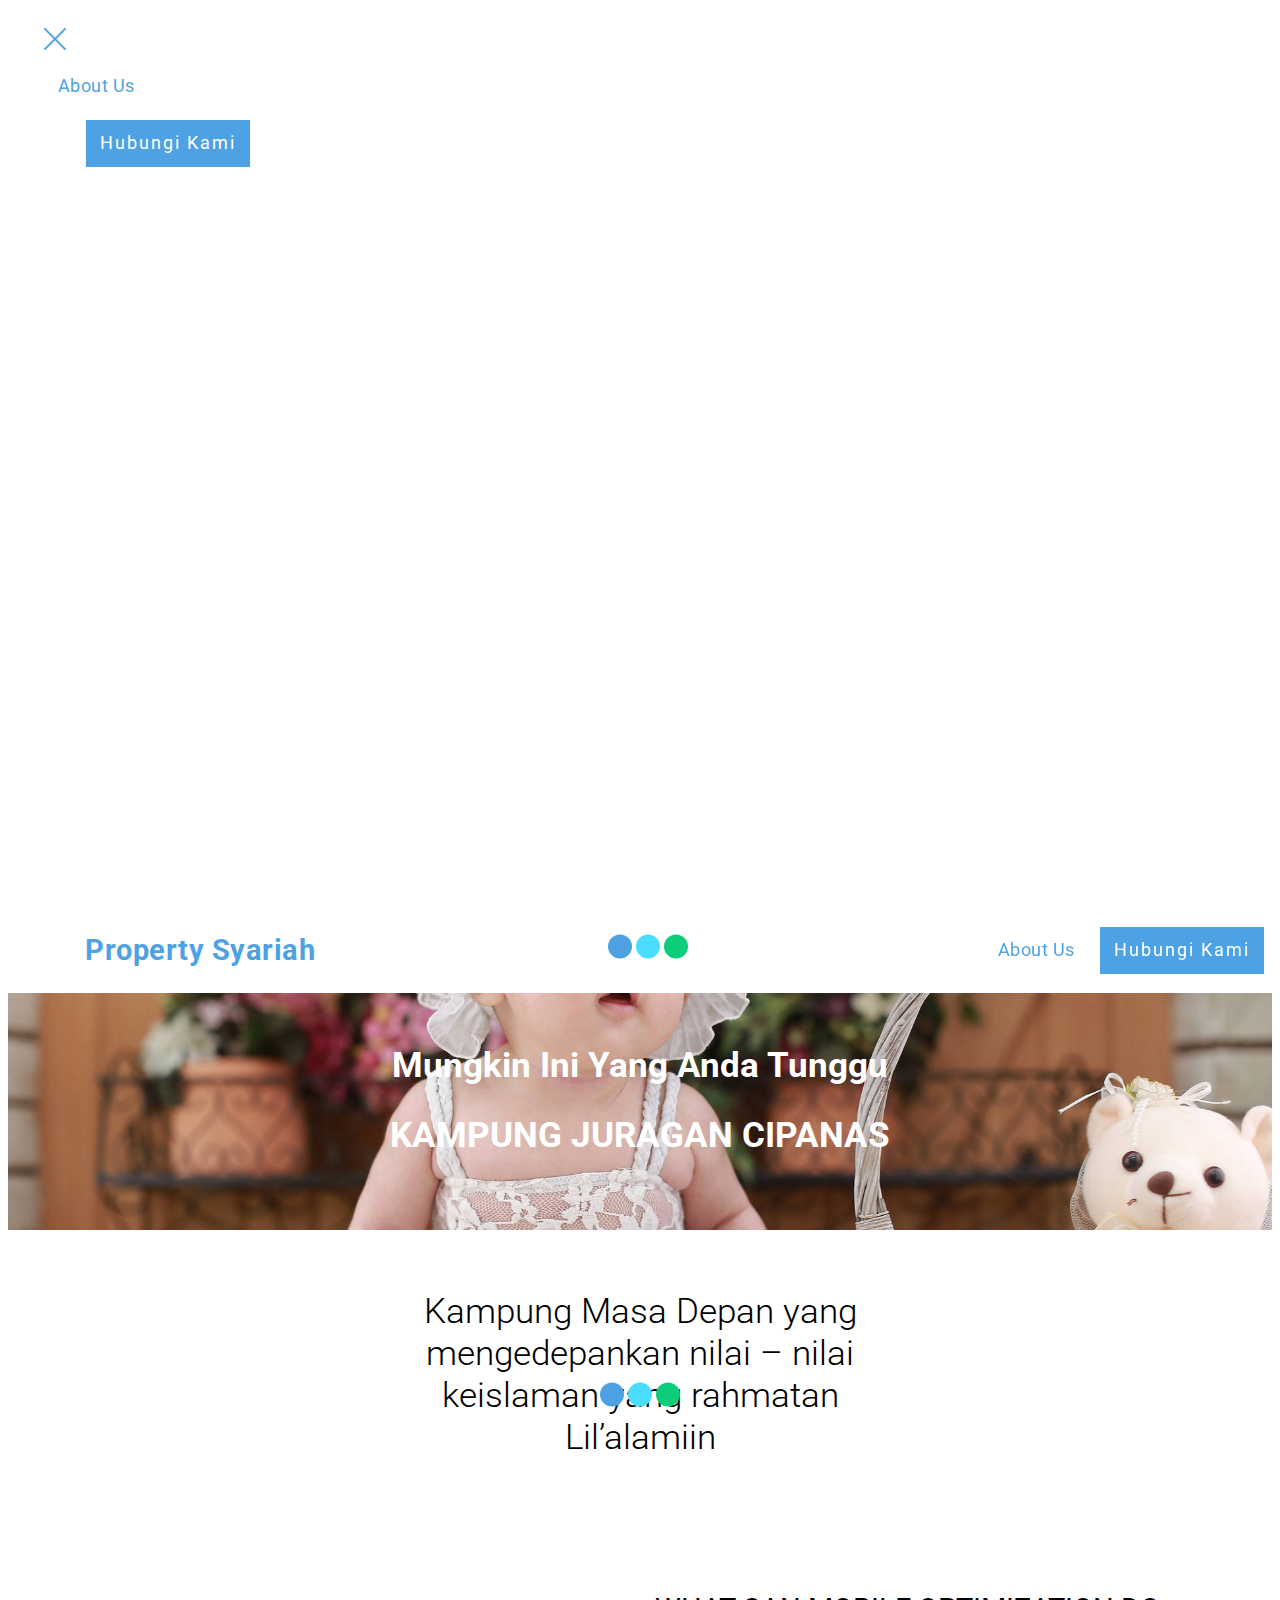
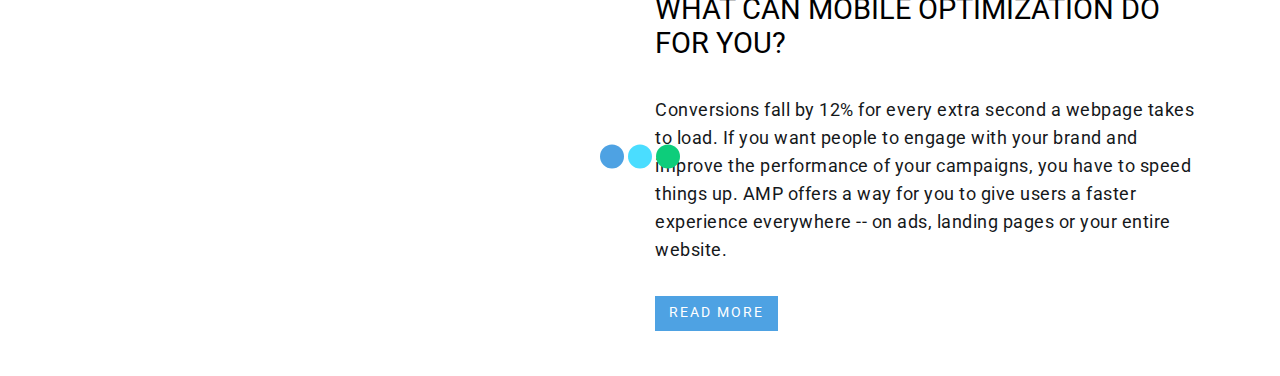
<file: index.html>
<!DOCTYPE html>
<html amp>
<head>
  <!-- Site made with Mobirise Website Builder v4.9.3, https://mobirise.com -->
  <meta charset="UTF-8">
  <meta http-equiv="X-UA-Compatible" content="IE=edge">
  <meta name="generator" content="Mobirise v4.9.3, mobirise.com">
  <meta name="viewport" content="width=device-width, initial-scale=1, minimum-scale=1">
  <link rel="shortcut icon" href="assets/images/ibra-property-card-instagram-ad-90x90.png" type="image/x-icon">
  <meta name="description" content="">
  <title>Kavling Tanah</title>
  
<link rel="canonical" href="https://tokobundasayang.github.io/">
 <style amp-boilerplate>body{-webkit-animation:-amp-start 8s steps(1,end) 0s 1 normal both;-moz-animation:-amp-start 8s steps(1,end) 0s 1 normal both;-ms-animation:-amp-start 8s steps(1,end) 0s 1 normal both;animation:-amp-start 8s steps(1,end) 0s 1 normal both}@-webkit-keyframes -amp-start{from{visibility:hidden}to{visibility:visible}}@-moz-keyframes -amp-start{from{visibility:hidden}to{visibility:visible}}@-ms-keyframes -amp-start{from{visibility:hidden}to{visibility:visible}}@-o-keyframes -amp-start{from{visibility:hidden}to{visibility:visible}}@keyframes -amp-start{from{visibility:hidden}to{visibility:visible}}</style>
<noscript><style amp-boilerplate>body{-webkit-animation:none;-moz-animation:none;-ms-animation:none;animation:none}</style></noscript>
<link href="https://fonts.googleapis.com/css?family=Roboto:100,100i,300,300i,400,400i,500,500i,700,700i,900,900i&subset=cyrillic" rel="stylesheet">
 
 <style amp-custom> 
div,span,h1,h2,h3,h4,h5,h6,p,blockquote,a,ol,ul,li,figcaption{font: inherit;}*{-webkit-box-sizing: border-box;box-sizing: border-box;}body{position: relative;font-style: normal;line-height: 1.5;}section{background-color: #eeeeee;background-position: 50% 50%;background-repeat: no-repeat;background-size: cover;}section,.container,.container-fluid{position: relative;word-wrap: break-word;}a.mbr-iconfont:hover{text-decoration: none;}h1,h2,h3{margin: auto;}h1,h3,p{padding: 10px 0;margin-bottom: 15px;}p,li,blockquote{color: #15181b;letter-spacing: 0.5px;line-height: 1.7;}ul,ol,pre,blockquote{margin-bottom: 0;margin-top: 0;}pre{background: #f4f4f4;padding: 10px 24px;white-space: pre-wrap;}p{margin-top: 0;}a{font-style: normal;font-weight: 400;cursor: pointer;}a,a:hover{text-decoration: none;}figure{margin-bottom: 0;}h1,h2,h3,h4,h5,h6,.h1,.h2,.h3,.h4,.h5,.h6,.display-1,.display-2,.display-3,.display-4{line-height: 1;word-break: break-word;word-wrap: break-word;}b,strong{font-weight: bold;}blockquote{padding: 10px 0 10px 20px;position: relative;border-left: 3px solid;}input:-webkit-autofill,input:-webkit-autofill:hover,input:-webkit-autofill:focus,input:-webkit-autofill:active{-webkit-transition-delay: 9999s;transition-delay: 9999s;-webkit-transition-property: background-color,color;-o-transition-property: background-color,color;transition-property: background-color,color;}html,body{height: auto;min-height: 100vh;}.mbr-section-title{font-style: normal;line-height: 1.2;}.mbr-section-subtitle{line-height: 1.3;}.mbr-text{font-style: normal;line-height: 1.6;}.btn{font-weight: 400;border-width: 2px;border-style: solid;font-style: normal;letter-spacing: 2px;margin: .4rem .5rem;white-space: normal;-webkit-transition: all .3s ease-in-out,-webkit-box-shadow 2s ease-in-out;transition: all .3s ease-in-out,-webkit-box-shadow 2s ease-in-out;-o-transition: all .3s ease-in-out,box-shadow 2s ease-in-out;transition: all .3s ease-in-out,box-shadow 2s ease-in-out;transition: all .3s ease-in-out,box-shadow 2s ease-in-out,-webkit-box-shadow 2s ease-in-out;display: -webkit-inline-box;display: -ms-inline-flexbox;display: inline-flex;-webkit-box-align: center;-ms-flex-align: center;align-items: center;-webkit-box-pack: center;-ms-flex-pack: center;justify-content: center;word-break: break-word;-webkit-align-items: center;-webkit-justify-content: center;display: -webkit-inline-flex;}.btn-form{border-radius: 0;}.btn-form:hover{cursor: pointer;}input,textarea{padding: 15px 0.5rem;margin: 0.5rem;}.mbr-figure img,.mbr-figure iframe{display: block;width: 100%;}.card{background-color: transparent;border: none;}.card-wrapper{-webkit-box-flex: 1;-webkit-flex: 1;}.card-img{text-align: center;-ms-flex-negative: 0;flex-shrink: 0;-webkit-flex-shrink: 0;}.media{max-width: 100%;margin: 0 auto;}.mbr-figure{-ms-flex-item-align: center;-ms-grid-row-align: center;-webkit-align-self: center;align-self: center;}.media-container > div{max-width: 100%;}.mbr-figure img,.card-img img{width: 100%;}@media (max-width: 991px){.media-size-item{width: auto;}.media{width: auto;}.mbr-figure{width: 100%;}}section.slider .amp-carousel-button{cursor: pointer;}amp-image-lightbox a.control{position: absolute;width: 32px;height: 32px;right: 16px;top: 16px;z-index: 1000;}amp-image-lightbox a.control .close{position: relative;}amp-image-lightbox a.control .close:before,amp-image-lightbox a.control .close:after{position: absolute;left: 15px;content: ' ';height: 33px;width: 2px;background-color: #fff;}amp-image-lightbox a.control .close:before{-webkit-transform: rotate(45deg);-ms-transform: rotate(45deg);transform: rotate(45deg);}amp-image-lightbox a.control .close:after{-webkit-transform: rotate(-45deg);-ms-transform: rotate(-45deg);transform: rotate(-45deg);}.hidden{visibility: hidden;}.super-hide{display: none;}.inactive{-webkit-user-select: none;-moz-user-select: none;-ms-user-select: none;user-select: none;pointer-events: none;-webkit-user-drag: none;user-drag: none;}textarea[type="hidden"]{display: none;}#scrollToTop{display: none;}.popover-content ul.show{min-height: 155px;}.mbr-white{color: #ffffff;}.mbr-black{color: #000000;}.mbr-bg-white{background-color: #ffffff;}.mbr-bg-black{background-color: #000000;}.align-left{text-align: left;}.align-center{text-align: center;}.align-right{text-align: right;}@media (max-width: 767px){.align-left,.align-center,.align-right,.mbr-section-btn,.mbr-section-title{text-align: center;}}.mbr-light{font-weight: 300;}.mbr-regular{font-weight: 400;}.mbr-semibold{font-weight: 500;}.mbr-bold{font-weight: 700;}.mbr-section-btn{margin-left: -.25rem;margin-right: -.25rem;font-size: 0;}nav .mbr-section-btn{margin-left: 0rem;margin-right: 0rem;}.btn .mbr-iconfont,.btn.btn-sm .mbr-iconfont{cursor: pointer;margin-right: 0.5rem;}.btn.btn-md .mbr-iconfont,.btn.btn-md .mbr-iconfont{margin-right: 0.8rem;}[type="submit"]{-webkit-appearance: none;}.google-map{height: 400px;position: relative;width: 100%;}.google-map iframe{height: 100%;width: 100%;}.google-map [data-state-details]{color: #6b6763;font-family: Montserrat;height: 1.5em;margin-top: -0.75em;padding-left: 1.25rem;padding-right: 1.25rem;position: absolute;text-align: center;top: 50%;width: 100%;}.google-map[data-state]{background: #e9e5dc;}.google-map[data-state="loading"] [data-state-details]{display: none;}.map-placeholder{display: none;}.mbr-fullscreen .mbr-overlay{height: 100vh;}.mbr-fullscreen{display: -webkit-box;display: -ms-flexbox;display: flex;display: -moz-flex;display: -ms-flex;display: -o-flex;-webkit-box-align: center;-ms-flex-align: center;align-items: center;-webkit-align-items: center;height: 100vh;-webkit-box-sizing: border-box;box-sizing: border-box;padding-top: 3rem;padding-bottom: 3rem;}section.sidebar-open:before{content: '';position: fixed;top: 0;bottom: 0;right: 0;left: 0;background-color: rgba(0,0,0,0.2);z-index: 1040;}amp-img img{max-height: 100%;max-width: 100%;}img.mbr-temp{width: 100%;}.is-builder .nodisplay + img[async],.is-builder .nodisplay + img[decoding="async"],.is-builder amp-img > a + img[async],.is-builder amp-img > a + img[decoding="async"]{display: none;}html:not(.is-builder) amp-img > a{position: absolute;top: 0;bottom: 0;left: 0;right: 0;z-index: 1;}.is-builder .temp-amp-sizer{position: absolute;}.is-builder section.slider .icon-wrap,.is-builder section[class*="gallery"] .icon-wrap{pointer-events: all;}.is-builder amp-youtube .temp-amp-sizer,.is-builder amp-vimeo .temp-amp-sizer{position: static;}.is-builder section.horizontal-menu .ampstart-btn{display: none;}@media (max-width: 991px){.is-builder section.horizontal-menu .navbar-toggler{display: block;}}.is-builder section.horizontal-menu .dropdown-menu{z-index: auto;opacity: 1;pointer-events: auto;}.is-builder section.horizontal-menu .nav-dropdown .link.dropdown-toggle[aria-expanded="true"]{margin-right: 0;padding: 0.667em 1em;}.mobirise-spinner{position: absolute;top: 50%;left: 40%;margin-left: 10%;-webkit-transform: translate3d(-50%,-50%,0);z-index: 4;}.mobirise-spinner em{width: 24px;height: 24px;border-radius: 100%;display: inline-block;-webkit-animation: slide 1s infinite;}.mobirise-spinner em:nth-child(1){-webkit-animation-delay: 0.1s;}.mobirise-spinner em:nth-child(2){-webkit-animation-delay: 0.2s;}.mobirise-spinner em:nth-child(3){-webkit-animation-delay: 0.3s;}@-webkit-keyframes slide{0%{-webkit-transform: scale(1);}50%{opacity: 0.3;-webkit-transform: scale(2);}100%{-webkit-transform: scale(1);}}@keyframes slide{0%{-webkit-transform: scale(1);}50%{opacity: 0.3;-webkit-transform: scale(2);}100%{-webkit-transform: scale(1);}}.mobirise-loader .amp-active > div{display: none;}.mbr-container{max-width: 800px;padding: 0 10px;margin: 0 auto;position: relative;}.container{padding-right: 15px;padding-left: 15px;width: 100%;margin-right: auto;margin-left: auto;}@media (max-width: 767px){.container{max-width: 540px;}}@media (min-width: 768px){.container{max-width: 720px;}}@media (min-width: 992px){.container{max-width: 960px;}}@media (min-width: 1200px){.container{max-width: 1140px;}}.mbr-row{display: -webkit-box;display: -ms-flexbox;display: flex;-ms-flex-wrap: wrap;flex-wrap: wrap;margin-right: -15px;margin-left: -15px;}.mbr-justify-content-center{-webkit-box-pack: center;-ms-flex-pack: center;justify-content: center;-webkit-justify-content: center;}@media (max-width: 767px){.mbr-col-sm-12{-ms-flex: 0 0 100%;-webkit-box-flex: 0;flex: 0 0 100%;max-width: 100%;padding-right: 15px;padding-left: 15px;-webkit-flex: 0 0 100%;}.mbr-row{margin: 0;}}@media (min-width: 768px){.mbr-col-md-3{-ms-flex: 0 0 25%;-webkit-box-flex: 0;flex: 0 0 25%;max-width: 25%;padding-right: 15px;padding-left: 15px;-webkit-flex: 0 0 25%;}.mbr-col-md-4{-ms-flex: 0 0 33.333333%;-webkit-box-flex: 0;flex: 0 0 33.333333%;max-width: 33.333333%;padding-right: 15px;padding-left: 15px;-webkit-flex: 0 0 33.333333%;}.mbr-col-md-5{-ms-flex: 0 0 41.666667%;-webkit-box-flex: 0;flex: 0 0 41.666667%;max-width: 41.666667%;padding-right: 15px;padding-left: 15px;-webkit-flex: 0 0 41.666667%;}.mbr-col-md-6{-ms-flex: 0 0 50%;-webkit-box-flex: 0;flex: 0 0 50%;max-width: 50%;padding-right: 15px;padding-left: 15px;-webkit-flex: 0 0 50%;}.mbr-col-md-7{-ms-flex: 0 0 58.333333%;-webkit-box-flex: 0;flex: 0 0 58.333333%;max-width: 58.333333%;padding-right: 15px;padding-left: 15px;-webkit-flex: 0 0 58.333333%;}.mbr-col-md-8{-ms-flex: 0 0 66.666667%;-webkit-box-flex: 0;flex: 0 0 66.666667%;max-width: 66.666667%;padding-left: 15px;padding-right: 15px;-webkit-flex: 0 0 66.666667%;}.mbr-col-md-10{-ms-flex: 0 0 83.333333%;-webkit-box-flex: 0;flex: 0 0 83.333333%;max-width: 83.333333%;padding-left: 15px;padding-right: 15px;-webkit-flex: 0 0 83.333333%;}.mbr-col-md-12{-ms-flex: 0 0 100%;-webkit-box-flex: 0;flex: 0 0 100%;max-width: 100%;padding-right: 15px;padding-left: 15px;-webkit-flex: 0 0 100%;}}@media (min-width: 992px){.mbr-col-lg-2{-ms-flex: 0 0 16.666667%;-webkit-box-flex: 0;flex: 0 0 16.666667%;max-width: 16.666667%;padding-right: 15px;padding-left: 15px;-webkit-flex: 0 0 16.666667%;}.mbr-col-lg-3{-ms-flex: 0 0 25%;-webkit-box-flex: 0;flex: 0 0 25%;max-width: 25%;padding-right: 15px;padding-left: 15px;-webkit-flex: 0 0 25%;}.mbr-col-lg-4{-ms-flex: 0 0 33.33%;-webkit-box-flex: 0;flex: 0 0 33.33%;max-width: 33.33%;padding-right: 15px;padding-left: 15px;-webkit-flex: 0 0 33.33%;}.mbr-col-lg-5{-ms-flex: 0 0 41.666%;-webkit-box-flex: 0;flex: 0 0 41.666%;max-width: 41.666%;padding-right: 15px;padding-left: 15px;-webkit-flex: 0 0 41.666%;}.mbr-col-lg-6{-ms-flex: 0 0 50%;-webkit-box-flex: 0;flex: 0 0 50%;max-width: 50%;padding-right: 15px;padding-left: 15px;-webkit-flex: 0 0 50%;}.mbr-col-lg-8{-ms-flex: 0 0 66.666667%;-webkit-box-flex: 0;flex: 0 0 66.666667%;max-width: 66.666667%;padding-left: 15px;padding-right: 15px;-webkit-flex: 0 0 66.666667%;}.mbr-col-lg-10{-ms-flex: 0 0 83.3333%;-webkit-box-flex: 0;flex: 0 0 83.3333%;max-width: 83.3333%;padding-right: 15px;padding-left: 15px;-webkit-flex: 0 0 83.3333%;}.mbr-col-lg-12{-ms-flex: 0 0 100%;-webkit-box-flex: 0;flex: 0 0 100%;max-width: 100%;padding-right: 15px;padding-left: 15px;-webkit-flex: 0 0 100%;}}@media (min-width: 1200px){.mbr-col-xl-7{-ms-flex: 0 0 58.333333%;-webkit-box-flex: 0;flex: 0 0 58.333333%;max-width: 58.333333%;padding-right: 15px;padding-left: 15px;-webkit-flex: 0 0 58.333333%;}.mbr-col-xl-8{-ms-flex: 0 0 66.666667%;-webkit-box-flex: 0;flex: 0 0 66.666667%;max-width: 66.666667%;padding-left: 15px;padding-right: 15px;-webkit-flex: 0 0 66.666667%;}}amp-sidebar{background: transparent;}#scrollToTopMarker{position: absolute;width: 0px;height: 0px;top: 300px;}#scrollToTopButton{position: fixed;bottom: 25px;right: 25px;opacity: .4;z-index: 5000;font-size: 32px;height: 60px;width: 60px;border: none;border-radius: 3px;cursor: pointer;}#scrollToTopButton:focus{outline: none;}#scrollToTopButton a:before{content: '';position: absolute;height: 40%;top: 36%;width: 2px;left: calc(50% - 1px);}#scrollToTopButton a:after{content: '';position: absolute;border-top: 2px solid;border-right: 2px solid;width: 40%;height: 40%;left: calc(30% - 1px);bottom: 30%;-ms-transform: rotate(-45deg);transform: rotate(-45deg);-webkit-transform: rotate(-45deg);}.is-builder #scrollToTopButton a:after{left: 30%;}
body{font-family: Roboto;}blockquote{border-color: #4ea2e3;}.display-1{font-family: 'Roboto',sans-serif;font-size: 4.5rem;}.display-2{font-family: 'Roboto',sans-serif;font-size: 2.2rem;}.display-4{font-family: 'Roboto',sans-serif;font-size: 0.9rem;}.display-5{font-family: 'Roboto',sans-serif;font-size: 1.8rem;}.display-7{font-family: 'Roboto',sans-serif;font-size: 1.1rem;}input,textarea{font-family: 'Roboto',sans-serif;font-size: 0.9rem;}.display-1 .mbr-iconfont-btn{font-size: 4.5rem;width: 4.5rem;}.display-2 .mbr-iconfont-btn{font-size: 2.2rem;width: 2.2rem;}.display-4 .mbr-iconfont-btn{font-size: 0.9rem;width: 0.9rem;}.display-5 .mbr-iconfont-btn{font-size: 1.8rem;width: 1.8rem;}.display-7 .mbr-iconfont-btn{font-size: 1.1rem;width: 1.1rem;}@media (max-width: 768px){.display-1{font-size: 3.6rem;font-size: calc( 2.225rem + (4.5 - 2.225) * ((100vw - 20rem) / (48 - 20)));line-height: calc( 1.4 * (2.225rem + (4.5 - 2.225) * ((100vw - 20rem) / (48 - 20))));}.display-2{font-size: 1.76rem;font-size: calc( 1.42rem + (2.2 - 1.42) * ((100vw - 20rem) / (48 - 20)));line-height: calc( 1.4 * (1.42rem + (2.2 - 1.42) * ((100vw - 20rem) / (48 - 20))));}.display-4{font-size: 0.72rem;font-size: calc( 0.965rem + (0.9 - 0.965) * ((100vw - 20rem) / (48 - 20)));line-height: calc( 1.4 * (0.965rem + (0.9 - 0.965) * ((100vw - 20rem) / (48 - 20))));}.display-5{font-size: 1.44rem;font-size: calc( 1.28rem + (1.8 - 1.28) * ((100vw - 20rem) / (48 - 20)));line-height: calc( 1.4 * (1.28rem + (1.8 - 1.28) * ((100vw - 20rem) / (48 - 20))));}}.btn{padding: 1rem 2rem;border-radius: 0px;}.btn-sm{border-width: 1px;padding: 0.6rem 0.8rem;border-radius: 0px;}.btn-md{font-weight: 600;padding: 1rem 2rem;border-radius: 0px;}.bg-primary{background-color: #4ea2e3;}.bg-success{background-color: #0dcd7b;}.bg-info{background-color: #8282e7;}.bg-warning{background-color: #767676;}.bg-danger{background-color: #a0a0a0;}.btn-primary,.btn-primary:active,.btn-primary.active{background-color: #4ea2e3;border-color: #4ea2e3;color: #ffffff;}.btn-primary:hover,.btn-primary:focus,.btn-primary.focus{color: #ffffff;background-color: #1f7dc5;border-color: #1f7dc5;}.btn-primary.disabled,.btn-primary:disabled{color: #ffffff;background-color: #1f7dc5;border-color: #1f7dc5;}.btn-secondary,.btn-secondary:active,.btn-secondary.active{background-color: #4addff;border-color: #4addff;color: #003c4a;}.btn-secondary:hover,.btn-secondary:focus,.btn-secondary.focus{color: #003c4a;background-color: #00cdfd;border-color: #00cdfd;}.btn-secondary.disabled,.btn-secondary:disabled{color: #003c4a;background-color: #00cdfd;border-color: #00cdfd;}.btn-info,.btn-info:active,.btn-info.active{background-color: #8282e7;border-color: #8282e7;color: #ffffff;}.btn-info:hover,.btn-info:focus,.btn-info.focus{color: #ffffff;background-color: #4242db;border-color: #4242db;}.btn-info.disabled,.btn-info:disabled{color: #ffffff;background-color: #4242db;border-color: #4242db;}.btn-success,.btn-success:active,.btn-success.active{background-color: #0dcd7b;border-color: #0dcd7b;color: #ffffff;}.btn-success:hover,.btn-success:focus,.btn-success.focus{color: #ffffff;background-color: #088550;border-color: #088550;}.btn-success.disabled,.btn-success:disabled{color: #ffffff;background-color: #088550;border-color: #088550;}.btn-warning,.btn-warning:active,.btn-warning.active{background-color: #767676;border-color: #767676;color: #ffffff;}.btn-warning:hover,.btn-warning:focus,.btn-warning.focus{color: #ffffff;background-color: #505050;border-color: #505050;}.btn-warning.disabled,.btn-warning:disabled{color: #ffffff;background-color: #505050;border-color: #505050;}.btn-danger,.btn-danger:active,.btn-danger.active{background-color: #a0a0a0;border-color: #a0a0a0;color: #ffffff;}.btn-danger:hover,.btn-danger:focus,.btn-danger.focus{color: #ffffff;background-color: #7a7a7a;border-color: #7a7a7a;}.btn-danger.disabled,.btn-danger:disabled{color: #ffffff;background-color: #7a7a7a;border-color: #7a7a7a;}.btn-black,.btn-black:active,.btn-black.active{background-color: #333333;border-color: #333333;color: #ffffff;}.btn-black:hover,.btn-black:focus,.btn-black.focus{color: #ffffff;background-color: #0d0d0d;border-color: #0d0d0d;}.btn-black.disabled,.btn-black:disabled{color: #ffffff;background-color: #0d0d0d;border-color: #0d0d0d;}.btn-white,.btn-white:active,.btn-white.active{background-color: #ffffff;border-color: #ffffff;color: #808080;}.btn-white:hover,.btn-white:focus,.btn-white.focus{color: #808080;background-color: #d9d9d9;border-color: #d9d9d9;}.btn-white.disabled,.btn-white:disabled{color: #808080;background-color: #d9d9d9;border-color: #d9d9d9;}.btn-white,.btn-white:active,.btn-white.active{color: #333333;}.btn-white:hover,.btn-white:focus,.btn-white.focus{color: #333333;}.btn-white.disabled,.btn-white:disabled{color: #333333;}.btn-primary-outline,.btn-primary-outline:active,.btn-primary-outline.active{background: none;border-color: #1c6faf;color: #1c6faf;}.btn-primary-outline:hover,.btn-primary-outline:focus,.btn-primary-outline.focus{color: #ffffff;background-color: #4ea2e3;border-color: #4ea2e3;}.btn-primary-outline.disabled,.btn-primary-outline:disabled{color: #ffffff;background-color: #4ea2e3;border-color: #4ea2e3;}.btn-secondary-outline,.btn-secondary-outline:active,.btn-secondary-outline.active{background: none;border-color: #00b8e3;color: #00b8e3;}.btn-secondary-outline:hover,.btn-secondary-outline:focus,.btn-secondary-outline.focus{color: #003c4a;background-color: #4addff;border-color: #4addff;}.btn-secondary-outline.disabled,.btn-secondary-outline:disabled{color: #003c4a;background-color: #4addff;border-color: #4addff;}.btn-info-outline,.btn-info-outline:active,.btn-info-outline.active{background: none;border-color: #2c2cd7;color: #2c2cd7;}.btn-info-outline:hover,.btn-info-outline:focus,.btn-info-outline.focus{color: #ffffff;background-color: #8282e7;border-color: #8282e7;}.btn-info-outline.disabled,.btn-info-outline:disabled{color: #ffffff;background-color: #8282e7;border-color: #8282e7;}.btn-success-outline,.btn-success-outline:active,.btn-success-outline.active{background: none;border-color: #076d41;color: #076d41;}.btn-success-outline:hover,.btn-success-outline:focus,.btn-success-outline.focus{color: #ffffff;background-color: #0dcd7b;border-color: #0dcd7b;}.btn-success-outline.disabled,.btn-success-outline:disabled{color: #ffffff;background-color: #0dcd7b;border-color: #0dcd7b;}.btn-warning-outline,.btn-warning-outline:active,.btn-warning-outline.active{background: none;border-color: #434343;color: #434343;}.btn-warning-outline:hover,.btn-warning-outline:focus,.btn-warning-outline.focus{color: #ffffff;background-color: #767676;border-color: #767676;}.btn-warning-outline.disabled,.btn-warning-outline:disabled{color: #ffffff;background-color: #767676;border-color: #767676;}.btn-danger-outline,.btn-danger-outline:active,.btn-danger-outline.active{background: none;border-color: #6d6d6d;color: #6d6d6d;}.btn-danger-outline:hover,.btn-danger-outline:focus,.btn-danger-outline.focus{color: #ffffff;background-color: #a0a0a0;border-color: #a0a0a0;}.btn-danger-outline.disabled,.btn-danger-outline:disabled{color: #ffffff;background-color: #a0a0a0;border-color: #a0a0a0;}.btn-black-outline,.btn-black-outline:active,.btn-black-outline.active{background: none;border-color: #000000;color: #000000;}.btn-black-outline:hover,.btn-black-outline:focus,.btn-black-outline.focus{color: #ffffff;background-color: #333333;border-color: #333333;}.btn-black-outline.disabled,.btn-black-outline:disabled{color: #ffffff;background-color: #333333;border-color: #333333;}.btn-white-outline,.btn-white-outline:active,.btn-white-outline.active{background: none;border-color: #ffffff;color: #ffffff;}.btn-white-outline:hover,.btn-white-outline:focus,.btn-white-outline.focus{color: #333333;background-color: #ffffff;border-color: #ffffff;}.text-primary{color: #4ea2e3;}.text-secondary{color: #4addff;}.text-success{color: #0dcd7b;}.text-info{color: #8282e7;}.text-warning{color: #767676;}.text-danger{color: #a0a0a0;}.text-white{color: #ffffff;}.text-black{color: #000000;}a.text-primary:hover,a.text-primary:focus{color: #1c6faf;}a.text-secondary:hover,a.text-secondary:focus{color: #00b8e3;}a.text-success:hover,a.text-success:focus{color: #076d41;}a.text-info:hover,a.text-info:focus{color: #2c2cd7;}a.text-warning:hover,a.text-warning:focus{color: #434343;}a.text-danger:hover,a.text-danger:focus{color: #6d6d6d;}a.text-white:hover,a.text-white:focus{color: #b3b3b3;}a.text-black:hover,a.text-black:focus{color: #4d4d4d;}.alert-success{background-color: #0dcd7b;}.alert-info{background-color: #8282e7;}.alert-warning{background-color: #767676;}.alert-danger{background-color: #a0a0a0;}a,a:hover{color: #4ea2e3;}.mbr-plan-header.bg-primary .mbr-plan-subtitle,.mbr-plan-header.bg-primary .mbr-plan-price-desc{color: #feffff;}.mbr-plan-header.bg-success .mbr-plan-subtitle,.mbr-plan-header.bg-success .mbr-plan-price-desc{color: #acfad9;}.mbr-plan-header.bg-info .mbr-plan-subtitle,.mbr-plan-header.bg-info .mbr-plan-price-desc{color: #ffffff;}.mbr-plan-header.bg-warning .mbr-plan-subtitle,.mbr-plan-header.bg-warning .mbr-plan-price-desc{color: #b6b6b6;}.mbr-plan-header.bg-danger .mbr-plan-subtitle,.mbr-plan-header.bg-danger .mbr-plan-price-desc{color: #e0e0e0;}.mobirise-spinner em:nth-child(1){background: #4ea2e3;}.mobirise-spinner em:nth-child(2){background: #4addff;}.mobirise-spinner em:nth-child(3){background: #0dcd7b;}#scrollToTopMarker{display: none;}#scrollToTopButton{background-color: #4ea2e3;}#scrollToTopButton a:before{background: #ffffff;}#scrollToTopButton a:after{border-top-color: #ffffff;border-right-color: #ffffff;}.cid-ridc8HxACq{min-height: 80px;}.cid-ridc8HxACq .brand-name{color: #4ea2e3;margin: 0;}.cid-ridc8HxACq .nav-item:focus,.cid-ridc8HxACq .nav-link:focus{outline: none;}.cid-ridc8HxACq .navbar-nav{list-style-type: none;display: flex;-webkit-flex-direction: row;flex-direction: row;padding-left: 0;}.cid-ridc8HxACq .navbar-nav .nav-link{margin: .667em 1em;font-weight: normal;}@media (min-width: 992px){.cid-ridc8HxACq .dropdown-menu .dropdown-toggle:after{content: '';border-bottom: 0.35em solid transparent;border-left: 0.35em solid;border-right: 0;border-top: 0.35em solid transparent;margin-left: 0.3rem;margin-top: -0.3077em;position: absolute;right: 1.1538em;top: 50%;}}@media (max-width: 991px){.cid-ridc8HxACq ul.navbar-nav{-webkit-flex-direction: column;flex-direction: column;}.cid-ridc8HxACq ul.navbar-nav li{margin: auto;}.cid-ridc8HxACq .dropdown-toggle[data-toggle="dropdown-submenu"]:after{content: '';margin-left: .25rem;border-top: 0.35em solid;border-right: 0.35em solid transparent;border-left: 0.35em solid transparent;border-bottom: 0;top: 55%;}.cid-ridc8HxACq .nav-dropdown .dropdown-menu .dropdown-item{-webkit-justify-content: center;justify-content: center;display: flex;-webkit-align-items: center;align-items: center;}}.cid-ridc8HxACq .nav-dropdown .dropdown-menu{border-radius: 0;border: 0;left: 0;margin: 0;min-width: 10rem;padding-bottom: 1.25rem;padding-top: 1.25rem;position: absolute;}.cid-ridc8HxACq .nav-dropdown .dropdown-menu .dropdown-item{font-weight: 400;line-height: 2;display: flex;-webkit-align-items: center;align-items: center;width: 100%;padding: .25rem 1.5rem;clear: both;text-align: inherit;white-space: nowrap;background: 0 0;border: 0;}.cid-ridc8HxACq .nav-dropdown .dropdown-menu .dropdown{position: relative;}.cid-ridc8HxACq .nav-item.dropdown{position: relative;}.cid-ridc8HxACq .nav-item.dropdown .dropdown-menu{z-index: -1;opacity: 0;pointer-events: none;}.cid-ridc8HxACq .nav-item.dropdown:hover > .dropdown-menu{z-index: 1;opacity: 1;pointer-events: all;}.cid-ridc8HxACq .dropdown-menu .dropdown:hover > .dropdown-menu{z-index: 1;opacity: 1;pointer-events: all;}.cid-ridc8HxACq .link.dropdown-toggle:after{content: '';margin-left: .25rem;border-top: 0.35em solid;border-right: 0.35em solid transparent;border-left: 0.35em solid transparent;border-bottom: 0;}.cid-ridc8HxACq .nav-dropdown .dropdown-submenu{top: 0;}.cid-ridc8HxACq .navbar{z-index: 100;display: flex;-webkit-flex-direction: row;flex-direction: row;width: 100%;min-height: 80px;transition: all .3s;background: #ffffff;}.cid-ridc8HxACq .navbar .navbar-logo{margin-right: .8rem;}.cid-ridc8HxACq .navbar .navbar-logo img{height: auto;}.cid-ridc8HxACq .navbar.navbar-short{background: #ffffff;}.cid-ridc8HxACq .navbar.navbar-short .brand{padding: 0;}.cid-ridc8HxACq .navbar.opened{transition: all .3s;background: #ffffff;}.cid-ridc8HxACq .navbar .dropdown-item{padding: .25rem 1.5rem;}.cid-ridc8HxACq .navbar .navbar-collapse{display: flex;-webkit-justify-content: flex-end;justify-content: flex-end;z-index: 1;-webkit-flex-basis: 100%;flex-basis: 100%;-webkit-align-items: center;align-items: center;}@media (max-width: 991px){.cid-ridc8HxACq .navbar .navbar-collapse{display: none;position: absolute;top: 0;right: 0;min-height: 100vh;background: #ffffff;padding: 1rem 2rem 1rem 2rem;}.cid-ridc8HxACq .navbar.opened .navbar-collapse.show,.cid-ridc8HxACq .navbar.opened .navbar-collapse.collapsing{display: block;}.cid-ridc8HxACq .navbar.opened .dropdown-menu{top: 0;}.cid-ridc8HxACq .navbar .dropdown-menu{position: relative;background: transparent;}.cid-ridc8HxACq .navbar .dropdown-menu .dropdown-submenu{left: 0;}.cid-ridc8HxACq .navbar .dropdown-menu .dropdown-item:after{right: auto;}.cid-ridc8HxACq .navbar .dropdown-menu .dropdown-item{padding: .25rem 1.5rem;text-align: center;margin: 0;}.cid-ridc8HxACq .navbar .brand{-webkit-flex-shrink: initial;flex-shrink: initial;word-break: break-word;}}.cid-ridc8HxACq .brand{display: flex;-webkit-flex-shrink: 0;flex-shrink: 0;-webkit-align-items: center;align-items: center;margin-right: 0;padding: 0;transition: all .3s;word-break: break-word;z-index: 1;}.cid-ridc8HxACq .brand .navbar-caption{line-height: inherit;font-weight: normal;}.cid-ridc8HxACq .brand .navbar-logo a{outline: none;}.cid-ridc8HxACq .brand .navbar-caption-wrap{display: flex;}.cid-ridc8HxACq .dropdown-item.active,.cid-ridc8HxACq .dropdown-item:active{background-color: transparent;}.cid-ridc8HxACq .navbar-expand-lg .navbar-nav .nav-link{padding: 0;}.cid-ridc8HxACq .navbar.navbar-expand-lg .dropdown .dropdown-menu{background: #ffffff;}.cid-ridc8HxACq .navbar.navbar-expand-lg .dropdown .dropdown-menu .dropdown-submenu{margin: 0;left: 100%;}.cid-ridc8HxACq .navbar .dropdown.open > .dropdown-menu{display: block;}.cid-ridc8HxACq ul.navbar-nav{-webkit-flex-wrap: wrap;flex-wrap: wrap;}.cid-ridc8HxACq .navbar-buttons{text-align: center;}.cid-ridc8HxACq button.navbar-toggler{display: none;outline: none;width: 31px;height: 20px;cursor: pointer;transition: all .2s;position: relative;-webkit-align-self: center;align-self: center;}.cid-ridc8HxACq button.navbar-toggler .hamburger span{position: absolute;right: 0;width: 30px;height: 2px;border-right: 5px;background-color: #4ea2e3;}.cid-ridc8HxACq button.navbar-toggler .hamburger span:nth-child(1){top: 0;transition: all .2s;}.cid-ridc8HxACq button.navbar-toggler .hamburger span:nth-child(2){top: 8px;transition: all .15s;}.cid-ridc8HxACq button.navbar-toggler .hamburger span:nth-child(3){top: 8px;transition: all .15s;}.cid-ridc8HxACq button.navbar-toggler .hamburger span:nth-child(4){top: 16px;transition: all .2s;}.cid-ridc8HxACq nav.opened .navbar-toggler:not(.hide) .hamburger span:nth-child(1){top: 8px;width: 0;opacity: 0;right: 50%;transition: all .2s;}.cid-ridc8HxACq nav.opened .navbar-toggler:not(.hide) .hamburger span:nth-child(2){-webkit-transform: rotate(45deg);transform: rotate(45deg);transition: all .25s;}.cid-ridc8HxACq nav.opened .navbar-toggler:not(.hide) .hamburger span:nth-child(3){-webkit-transform: rotate(-45deg);transform: rotate(-45deg);transition: all .25s;}.cid-ridc8HxACq nav.opened .navbar-toggler:not(.hide) .hamburger span:nth-child(4){top: 8px;width: 0;opacity: 0;right: 50%;transition: all .2s;}.cid-ridc8HxACq .navbar-dropdown{padding: .5rem 1rem;position: fixed;}.cid-ridc8HxACq a.nav-link{display: flex;-webkit-align-items: center;align-items: center;-webkit-justify-content: center;justify-content: center;}.cid-ridc8HxACq .nav-link .mbr-iconfont,.cid-ridc8HxACq .dropdown-item .mbr-iconfont{margin-right: .2rem;}.cid-ridc8HxACq .ampstart-btn{display: flex;-webkit-align-self: center;align-self: center;}@media (min-width: 992px){.cid-ridc8HxACq .ampstart-btn{display: none;}}.cid-ridc8HxACq .ampstart-btn.hamburger{position: relative;right: 20px;margin-left: auto;width: 30px;height: 20px;background: none;border: none;cursor: pointer;z-index: 1000;}.cid-ridc8HxACq .ampstart-btn.hamburger:focus{outline: none;}.cid-ridc8HxACq .ampstart-btn.hamburger span{position: absolute;right: 0;width: 30px;height: 2px;border-right: 5px;background-color: #4ea2e3;}.cid-ridc8HxACq .ampstart-btn.hamburger span:nth-child(1){top: 0;transition: all .2s;}.cid-ridc8HxACq .ampstart-btn.hamburger span:nth-child(2){top: 8px;transition: all .15s;}.cid-ridc8HxACq .ampstart-btn.hamburger span:nth-child(3){top: 8px;transition: all .15s;}.cid-ridc8HxACq .ampstart-btn.hamburger span:nth-child(4){top: 16px;transition: all .2s;}.cid-ridc8HxACq amp-sidebar{min-width: 260px;z-index: 1050;background-color: #ffffff;}.cid-ridc8HxACq amp-sidebar.open:after{content: '';position: absolute;top: 0;left: 0;bottom: 0;right: 0;background-color: red;}.cid-ridc8HxACq .open{transform: translateX(0%);display: block;-webkit-transform: translateX(0%);}.cid-ridc8HxACq .builder-sidebar{background-color: #ffffff;position: relative;min-height: 100vh;z-index: 1030;padding: 1rem 2rem;max-width: 20rem;}.cid-ridc8HxACq .builder-sidebar .dropdown{position: relative;}.cid-ridc8HxACq .builder-sidebar .dropdown:hover > .dropdown-menu{position: relative;text-align: center;}.cid-ridc8HxACq .sidebar{padding: 1rem 0;margin: 0;}.cid-ridc8HxACq .sidebar > li{list-style: none;display: flex;-webkit-flex-direction: column;flex-direction: column;}.cid-ridc8HxACq .sidebar a{display: block;text-decoration: none;margin-bottom: 10px;}.cid-ridc8HxACq .close-sidebar{width: 30px;height: 30px;position: relative;cursor: pointer;background-color: transparent;border: none;}.cid-ridc8HxACq .close-sidebar:focus{outline: 2px auto #4ea2e3;}.cid-ridc8HxACq .close-sidebar span{position: absolute;left: 0;top: 14px;width: 30px;height: 2px;border-right: 5px;background-color: #4ea2e3;}.cid-ridc8HxACq .close-sidebar span:nth-child(1){-webkit-transform: rotate(45deg);transform: rotate(45deg);}.cid-ridc8HxACq .close-sidebar span:nth-child(2){-webkit-transform: rotate(-45deg);transform: rotate(-45deg);}.cid-ridc8HxACq amp-img{margin-right: 1rem;display: flex;-webkit-align-items: center;align-items: center;height: 45px;width: 45px;}@media (max-width: 767px){.cid-ridc8HxACq amp-img{max-height: 35px;max-width: 35px;}}.cid-rizOiAeIpB{padding-top: 60px;padding-bottom: 60px;background-image: url("assets/images/mbr-1920x1280.jpg");}.cid-rizOiAeIpB .mbr-title{padding-bottom: 1rem;}.cid-rizOiAeIpB .mbr-section-btn{padding-top: 1.5rem;}.cid-rizNW3mdar{background-color: #ffffff;padding-top: 60px;padding-bottom: 45px;}.cid-rizNW3mdar .mbr-section-title{padding-bottom: 3rem;}.cid-rizNW3mdar .video-block{margin: auto;width: 66%;}@media (max-width: 767px){.cid-rizNW3mdar .video-block{width: 100%;}}.cid-rizNW3mdar .mbr-section-title,.cid-rizNW3mdar .video-title{text-align: center;}.cid-ridcgvfxoE{padding-top: 30px;padding-bottom: 30px;background-color: #ffffff;}.cid-ridcgvfxoE .text-block{margin: auto;}.cid-ridcgvfxoE amp-img{text-align: center;}@media (min-width: 768px){.cid-ridcgvfxoE .image-block{padding-right: 2rem;}}@media (max-width: 767px){.cid-ridcgvfxoE .image-block{padding-bottom: 1rem;}}.cid-ridcgvfxoE .btn{margin: .4rem 4px;}
.engine{position: absolute;text-indent: -2400px;text-align: center;padding: 0;top: 0;left: -2400px;}[class*="-iconfont"]{display: inline-flex;}</style>
 
  <script async  src="https://cdn.ampproject.org/v0.js"></script>
  <script async custom-element="amp-youtube" src="https://cdn.ampproject.org/v0/amp-youtube-0.1.js"></script>
  <script async custom-element="amp-sidebar" src="https://cdn.ampproject.org/v0/amp-sidebar-0.1.js"></script>
  <script async custom-element="amp-analytics" src="https://cdn.ampproject.org/v0/amp-analytics-0.1.js"></script>
  
  
</head>
<body><amp-sidebar id="sidebar" class="cid-ridc8HxACq" layout="nodisplay" side="right">
        <div class="builder-sidebar" id="builder-sidebar">
            <button on="tap:sidebar.close" class="close-sidebar">
                <span></span>
                <span></span>
            </button>
        
            
            <ul class="navbar-nav nav-dropdown" data-app-modern-menu="true"><li class="nav-item">
                    <a class="nav-link link text-primary display-7" href="https://mobirise.co">
                        About Us</a>
                </li></ul>
            
            <div class="navbar-buttons mbr-section-btn"><a class="btn btn-sm btn-primary display-7" href="https://mobirise.co">Hubungi Kami</a></div>
      </div>
    </amp-sidebar>
  <section class="menu horizontal-menu cid-ridc8HxACq" id="menu2-0">

    
    

    <nav class="navbar navbar-dropdown navbar-expand-lg navbar-fixed-top">
      <div class="brand">
          <span class="brand-logo">
              <amp-img src="assets/images/ibra-property-card-instagram-ad-90x90.png" layout="responsive" width="45" height="45" alt="Mobirise" class="mobirise-loader">
                  <div placeholder="" class="placeholder">
                                <div class="mobirise-spinner">
                                    <em></em>
                                    <em></em>
                                    <em></em>
                                </div></div>
                  
              </amp-img>
          </span>
          <p class="brand-name mbr-fonts-style mbr-bold display-5">Property Syariah</p>
      </div>
      <div class="collapse navbar-collapse" id="navbarSupportedContent">
            
            <ul class="navbar-nav nav-dropdown" data-app-modern-menu="true"><li class="nav-item">
                    <a class="nav-link link text-primary display-7" href="https://mobirise.co">
                        About Us</a>
                </li></ul>
            
            <div class="navbar-buttons mbr-section-btn"><a class="btn btn-sm btn-primary display-7" href="https://mobirise.co">Hubungi Kami</a></div>
      </div>
      
      <button on="tap:sidebar.toggle" class="ampstart-btn hamburger sticky-but">
        <span></span>
        <span></span>
        <span></span>
        <span></span>
    </button>
    </nav>

  <!-- AMP plug -->
    

</section>

<section class="engine"><a href="https://mobirise.info/e">how to make a website</a></section><section class="mbr-section content19 cid-rizOiAeIpB" id="content19-4">

    

    <div class="mbr-container">
        <h2 class="mbr-title align-center mbr-fonts-style mbr-bold mbr-white display-2">Mungkin Ini Yang Anda Tunggu<br><br>KAMPUNG JURAGAN CIPANAS</h2>
        
        
    </div>
</section>

<section class="youtube2 cid-rizNW3mdar" id="youtube2-3">

    

    <div class="container">
        <div class="mbr-row mbr-justify-content-center">
            <div class="video-title mbr-col-sm-12 align-center mbr-col-md-6">
                <h2 class="mbr-section-title mbr-fonts-style mbr-light display-2">Kampung Masa Depan yang mengedepankan nilai – nilai keislaman yang rahmatan Lil’alamiin</h2>
            </div>
            <div class="video-block">
                <amp-youtube width="16" height="9" layout="responsive" data-videoid="lBTCB7yLs8Y" class="mobirise-loader">
                    <div placeholder="" class="placeholder">
                                <div class="mobirise-spinner">
                                    <em></em>
                                    <em></em>
                                    <em></em>
                                </div></div>
                </amp-youtube>
            </div>
        </div>
    </div>
</section>

<section class="features10 cid-ridcgvfxoE" id="features10-2">

    
       
    <div class="container">
        <div class="mbr-row mbr-justify-content-center">
            <div class="image-block mbr-col-sm-12 mbr-col-md-6">
                <amp-img src="assets/images/02.jpg" layout="responsive" width="523.5" height="349" alt="Mobirise" class="mobirise-loader">
                    <div placeholder="" class="placeholder">
                                <div class="mobirise-spinner">
                                    <em></em>
                                    <em></em>
                                    <em></em>
                                </div></div>
                    
                </amp-img>
            </div>
            <div class="text-block mbr-col-sm-12 mbr-col-md-6">
                <h3 class="mbr-section-title mbr-fonts-style align-left display-5">
                    WHAT CAN MOBILE OPTIMIZATION DO FOR YOU?
                </h3>
                <p class="mbr-fonts-style mbr-text align-left display-7">
                   Conversions fall by 12% for every extra second a webpage takes to load. If you want people to engage with your brand and improve the performance of your campaigns, you have to speed things up. AMP offers a way for you to give users a faster experience everywhere -- on ads, landing pages or your entire website.
                </p>
                <div class="mbr-section-btn align-left">
                    <a class="btn btn-sm btn-primary display-4" href="https://mobirise.co">READ MORE</a>
                </div>
            </div>
        </div>
    </div>
</section>


  
  
</body>
</html>
</file>
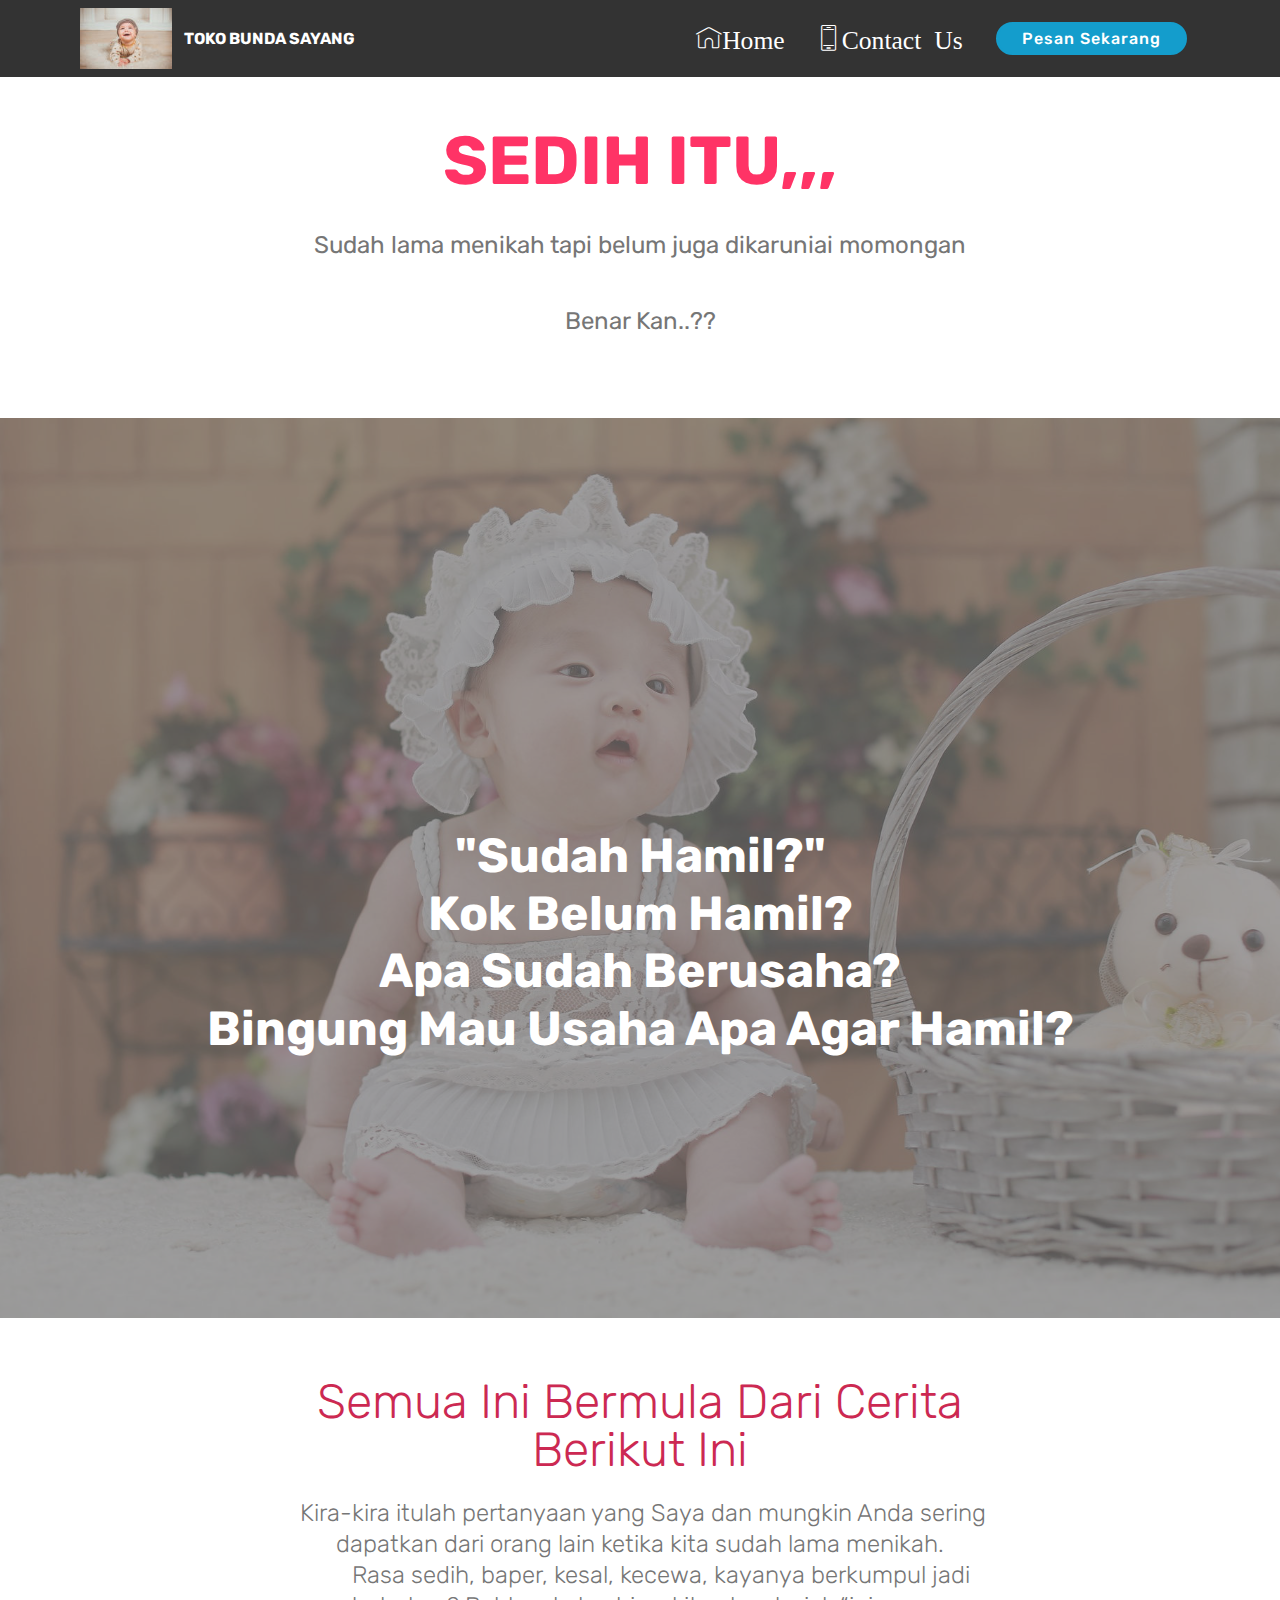
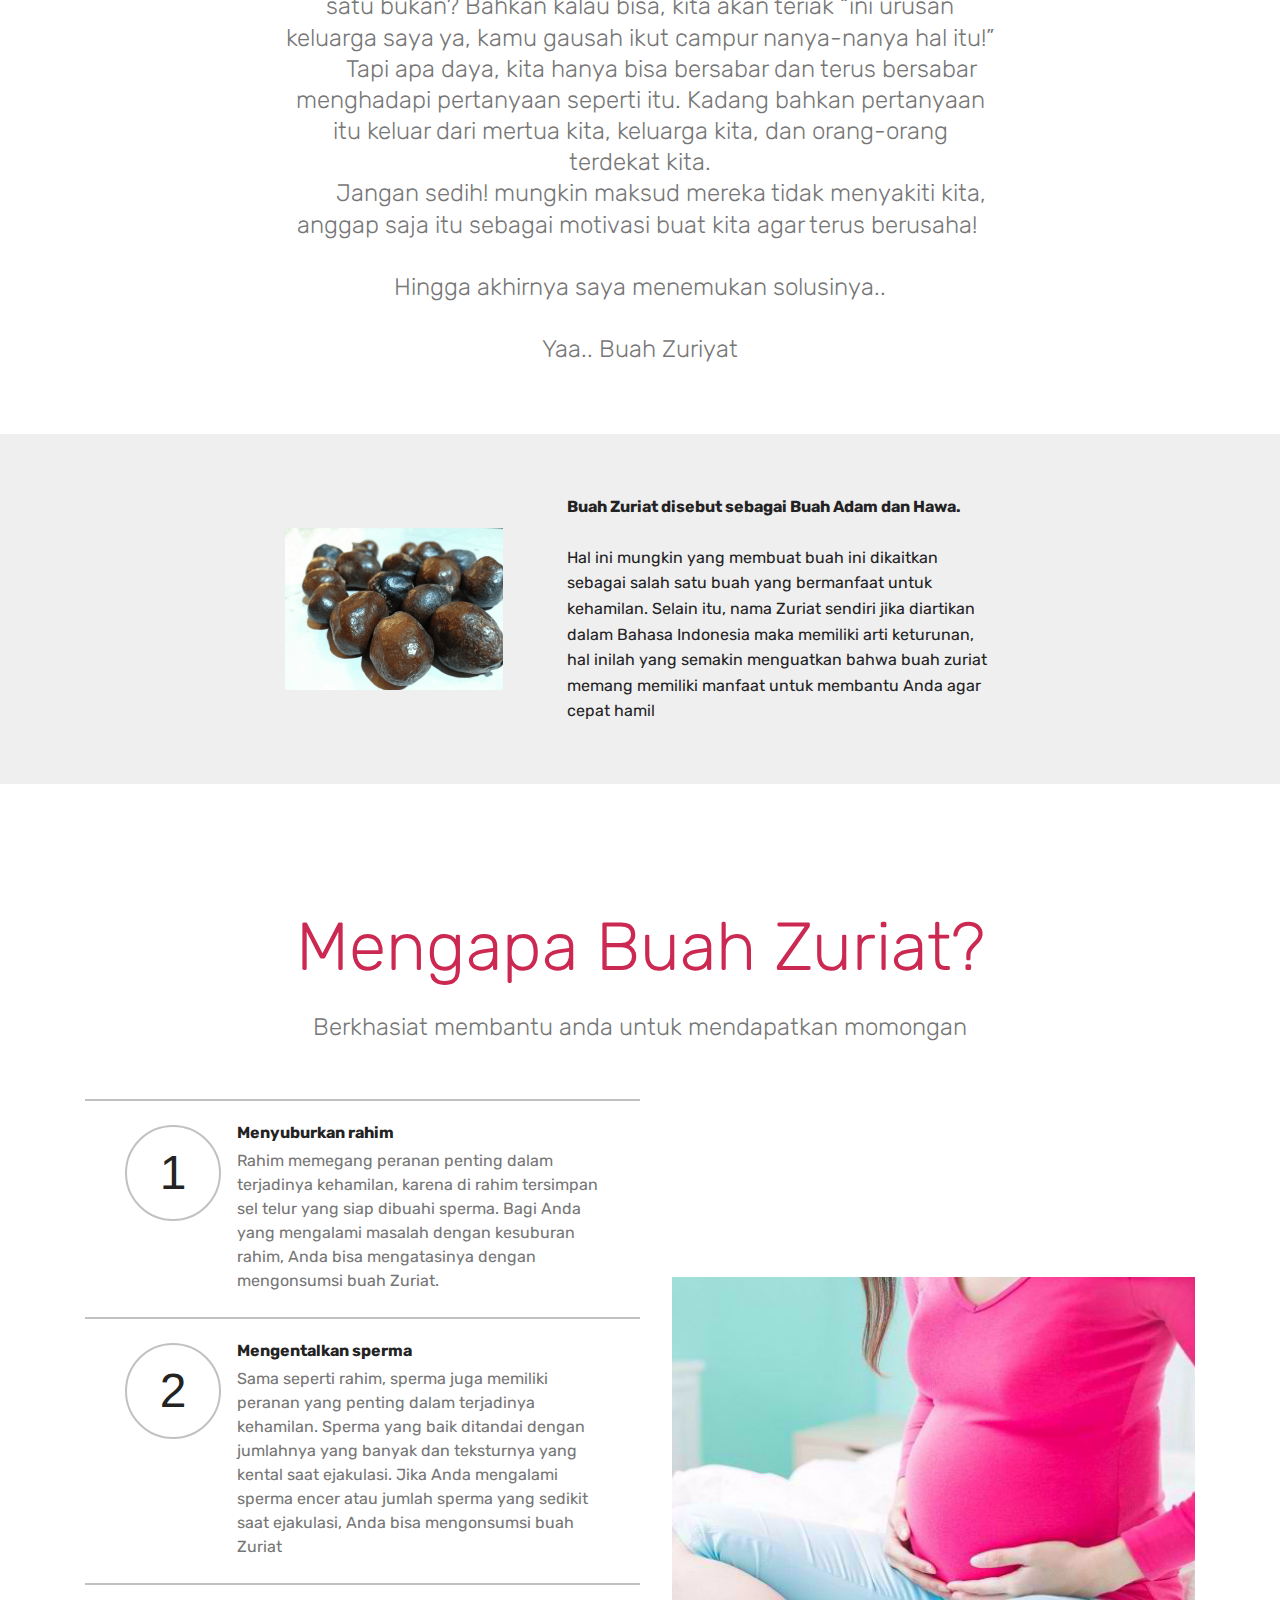
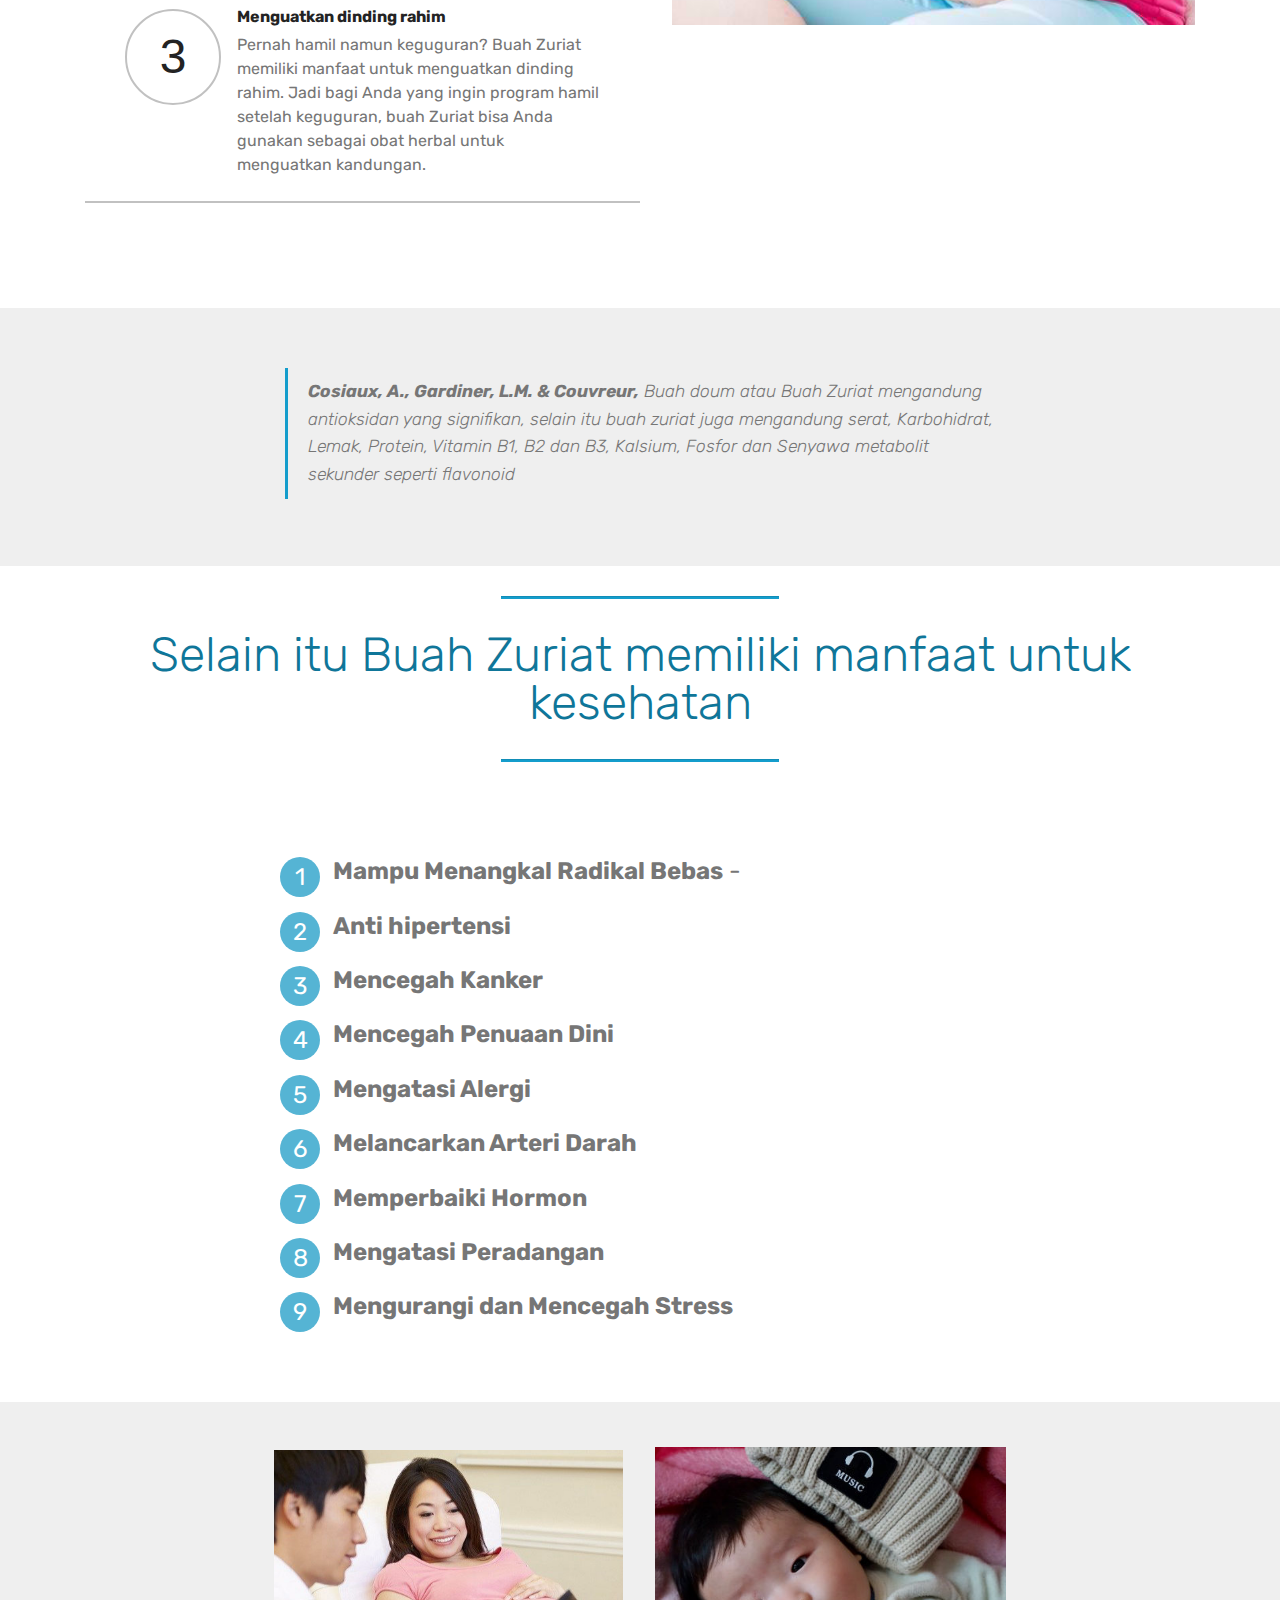
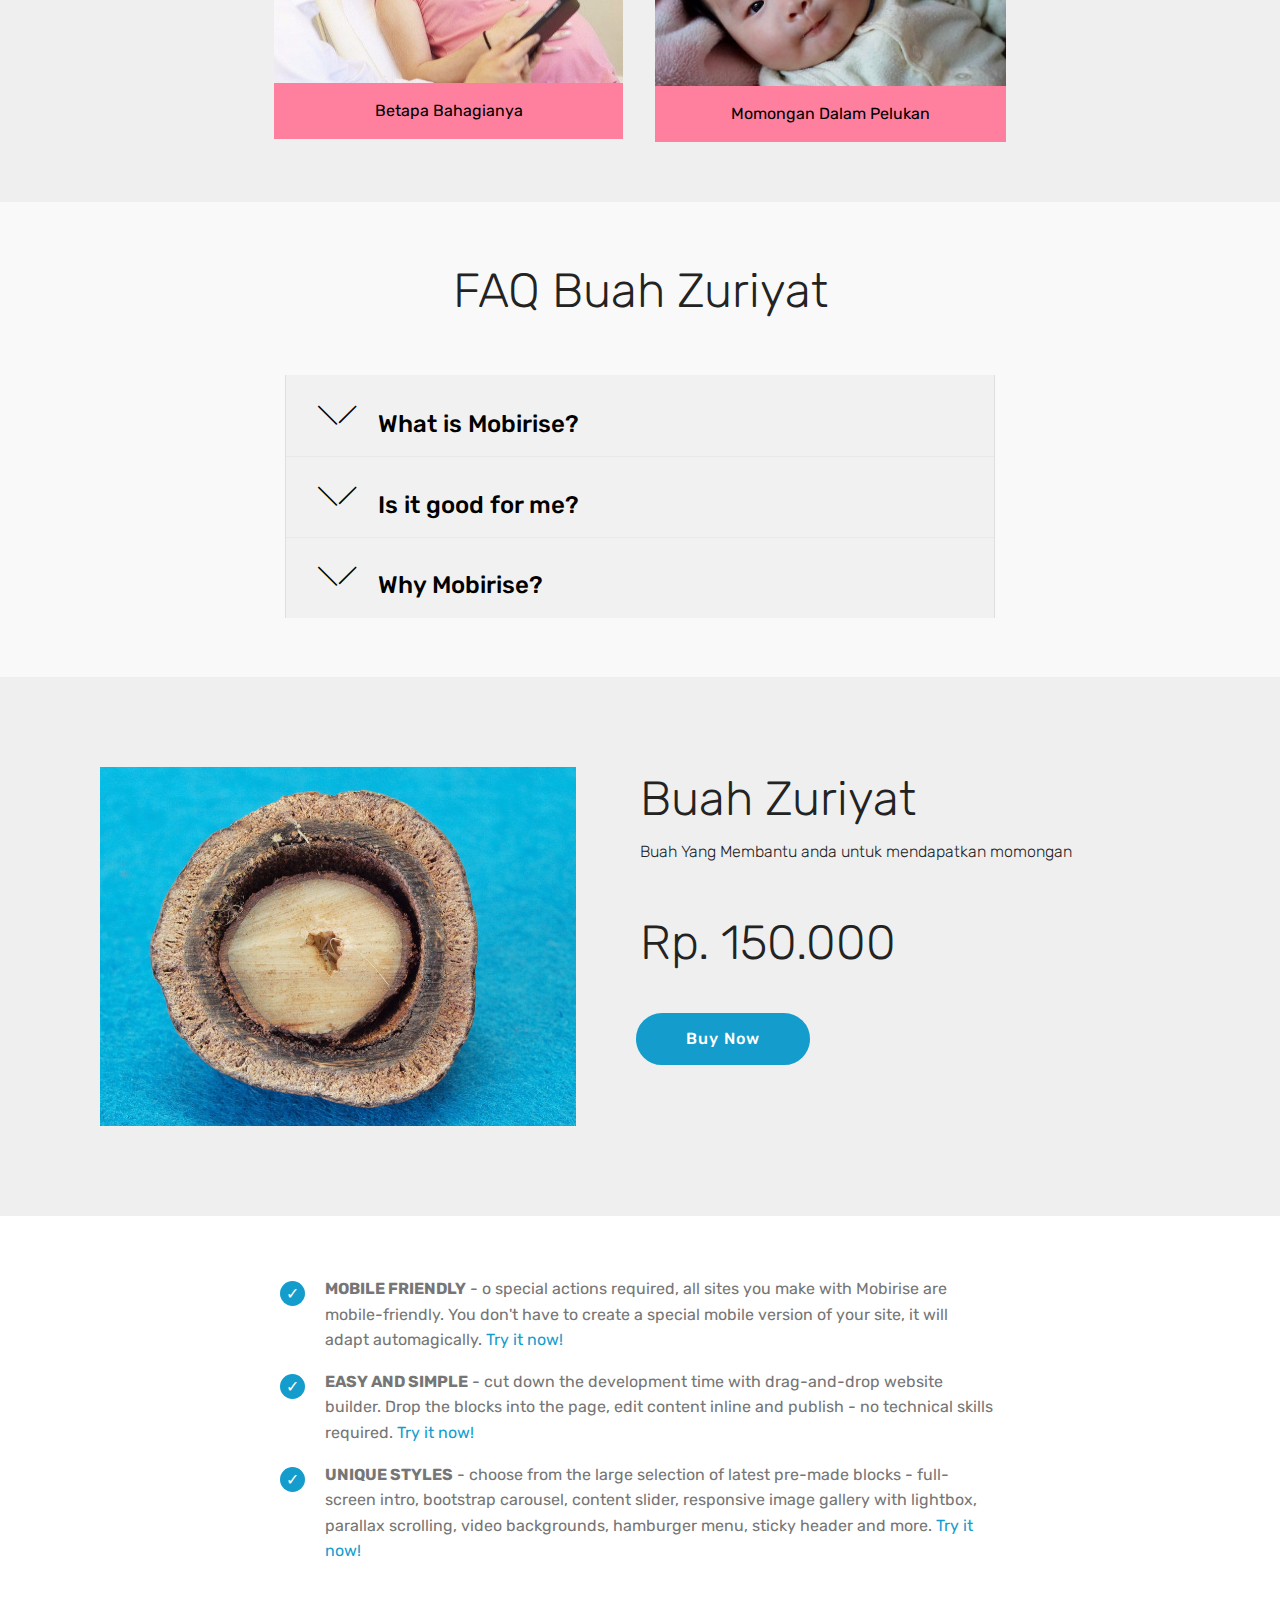
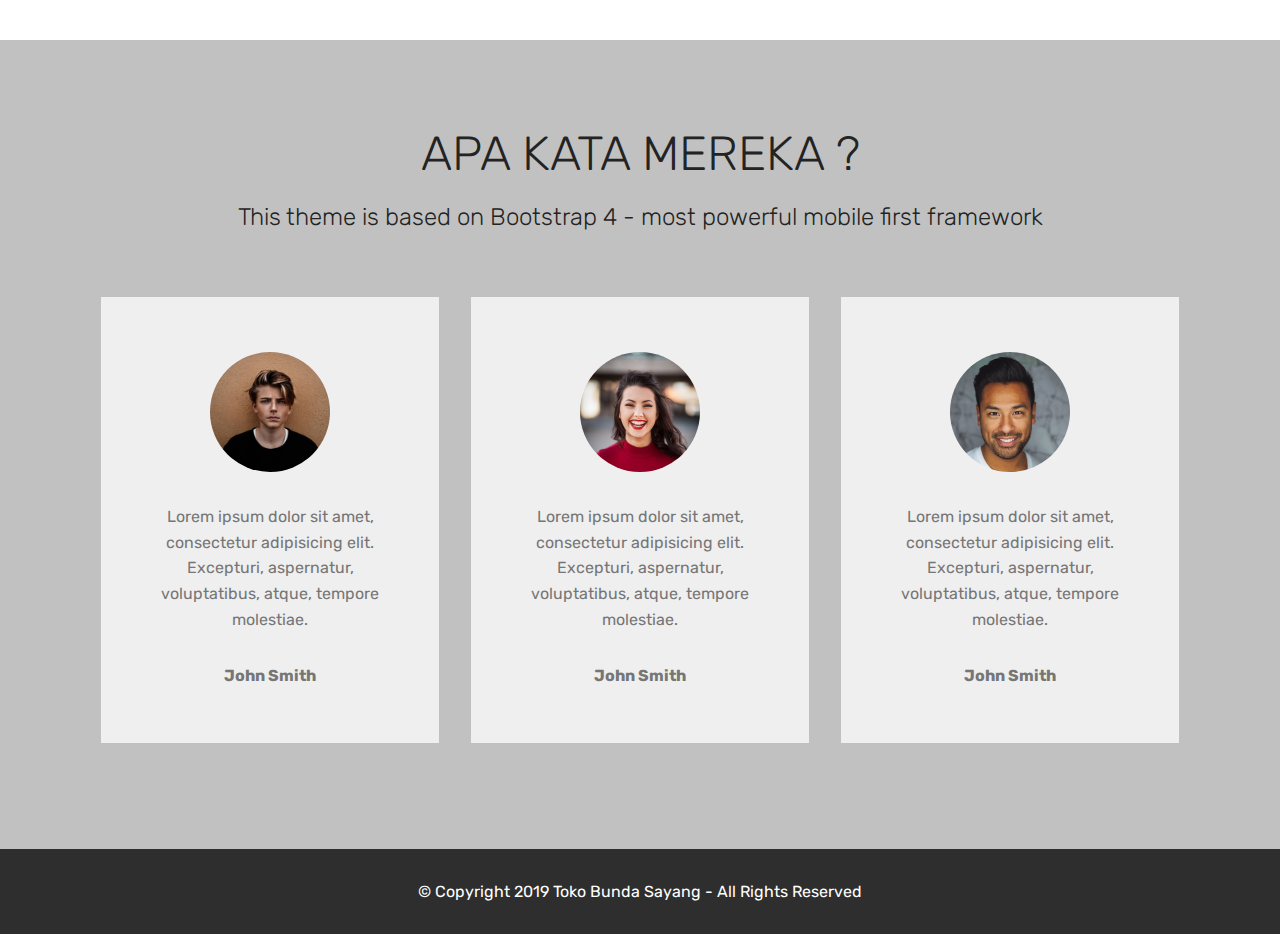
<file: Buahzuriyat.html>
<!DOCTYPE html>
<html >
<head>
  <!-- Site made with Mobirise Website Builder v4.9.3, https://mobirise.com -->
  <meta charset="UTF-8">
  <meta http-equiv="X-UA-Compatible" content="IE=edge">
  <meta name="generator" content="Mobirise v4.9.3, mobirise.com">
  <meta name="viewport" content="width=device-width, initial-scale=1, minimum-scale=1">
  <link rel="shortcut icon" href="assets/images/toko-bunda-sayang-128x128.png" type="image/x-icon">
  <meta name="description" content="Buah yang bisa membantu untuk menyuburkan kandungan">
  <title>Halaman Buah Zuriyat</title>
  <link rel="stylesheet" href="assets/web/assets/mobirise-icons/mobirise-icons.css">
  <link rel="stylesheet" href="assets/tether/tether.min.css">
  <link rel="stylesheet" href="assets/soundcloud-plugin/style.css">
  <link rel="stylesheet" href="assets/bootstrap/css/bootstrap.min.css">
  <link rel="stylesheet" href="assets/bootstrap/css/bootstrap-grid.min.css">
  <link rel="stylesheet" href="assets/bootstrap/css/bootstrap-reboot.min.css">
  <link rel="stylesheet" href="assets/dropdown/css/style.css">
  <link rel="stylesheet" href="assets/socicon/css/styles.css">
  <link rel="stylesheet" href="assets/theme/css/style.css">
  <link rel="stylesheet" href="assets/mobirise/css/mbr-additional.css" type="text/css">
  
  
  
</head>
<body>
  <section class="menu cid-qTkzRZLJNu" once="menu" id="menu1-0">

    

    <nav class="navbar navbar-expand beta-menu navbar-dropdown align-items-center navbar-fixed-top navbar-toggleable-sm">
        <button class="navbar-toggler navbar-toggler-right" type="button" data-toggle="collapse" data-target="#navbarSupportedContent" aria-controls="navbarSupportedContent" aria-expanded="false" aria-label="Toggle navigation">
            <div class="hamburger">
                <span></span>
                <span></span>
                <span></span>
                <span></span>
            </div>
        </button>
        <div class="menu-logo">
            <div class="navbar-brand">
                <span class="navbar-logo">
                    <a href="tel:6282301330217">
                         <img src="assets/images/mbr-122x81.jpg" alt="baby" title="cute baby" style="height: 3.8rem;">
                    </a>
                </span>
                <span class="navbar-caption-wrap"><a class="navbar-caption text-white display-4" href="https://mobirise.com">TOKO BUNDA SAYANG</a></span>
            </div>
        </div>
        <div class="collapse navbar-collapse" id="navbarSupportedContent">
            <ul class="navbar-nav nav-dropdown" data-app-modern-menu="true"><li class="nav-item">
                    <a class="nav-link link text-white display-4" href="https://mobirise.com">
                        <span class="mbri-home mbr-iconfont mbr-iconfont-btn">Home</span></a>
                </li>
                <li class="nav-item">
                    <a class="nav-link link text-white display-4" href="https://mobirise.com"><span class="mbri-mobile2 mbr-iconfont mbr-iconfont-btn">Contact Us</span>
                        </a>
                </li></ul>
            <div class="navbar-buttons mbr-section-btn"><a class="btn btn-sm btn-primary display-4" href="HalamanPemesanan.html">Pesan Sekarang
                    </a></div>
        </div>
    </nav>
</section>

<section class="engine"><a href="https://mobirise.info/p">web templates free download</a></section><section class="header1 cid-ri7Fv4xqNo" id="header16-6">

    

    

    <div class="container">
        <div class="row justify-content-md-center">
            <div class="col-md-10 align-center">
                <h1 class="mbr-section-title mbr-bold pb-3 mbr-fonts-style display-1">SEDIH ITU,,,</h1>
                
                <p class="mbr-text pb-3 mbr-fonts-style display-5">Sudah lama menikah tapi belum juga dikaruniai momongan<br><br>Benar Kan..??</p>
                
            </div>
        </div>
    </div>

</section>

<section class="cid-qTkA127IK8 mbr-fullscreen" id="header2-1">

    

    <div class="mbr-overlay" style="opacity: 0.7; background-color: rgb(118, 118, 118);"></div>

    <div class="container align-center">
        <div class="row justify-content-md-center">
            <div class="mbr-white col-md-10">
                <h1 class="mbr-section-title mbr-bold pb-3 mbr-fonts-style display-2"><br><br><br><br><br>"Sudah Hamil?"<br>Kok Belum Hamil?<br>Apa Sudah Berusaha?<br>Bingung Mau Usaha Apa Agar Hamil?<br><br><br></h1>
                
                
                
            </div>
        </div>
    </div>
    
</section>

<section class="mbr-section content4 cid-ri8OI3GUhU" id="content4-3">

    

    <div class="container">
        <div class="media-container-row">
            <div class="title col-12 col-md-8">
                <h2 class="align-center pb-3 mbr-fonts-style display-2">
                    Semua Ini Bermula Dari Cerita Berikut Ini</h2>
                <h3 class="mbr-section-subtitle align-center mbr-light mbr-fonts-style display-5">&nbsp;Kira-kira itulah pertanyaan yang Saya dan mungkin Anda sering dapatkan dari orang lain  ketika kita sudah lama menikah.
<div>
</div><div>&nbsp; &nbsp; &nbsp; &nbsp;Rasa sedih, baper, kesal, kecewa, kayanya berkumpul jadi satu bukan? Bahkan kalau bisa, kita akan teriak “ini urusan keluarga saya ya, kamu gausah ikut campur nanya-nanya hal itu!”  
</div><div>
</div><div>&nbsp; &nbsp; &nbsp; &nbsp;Tapi apa daya, kita hanya bisa bersabar dan terus bersabar menghadapi pertanyaan seperti itu. Kadang bahkan pertanyaan itu keluar dari mertua kita, keluarga kita, dan orang-orang terdekat kita.
</div><div>
</div><div>&nbsp; &nbsp; &nbsp; &nbsp;Jangan sedih! mungkin maksud mereka tidak menyakiti kita, anggap saja itu sebagai motivasi buat kita agar terus berusaha!&nbsp;</div><br><div>Hingga akhirnya saya menemukan solusinya..</div><br><div>Yaa.. Buah Zuriyat</div></h3>
                
            </div>
        </div>
    </div>
</section>

<section class="mbr-section content6 cid-ri8QvTgbFu" id="content6-4">
    
     
    
    <div class="container">
        <div class="media-container-row">
            <div class="col-12 col-md-8">
                <div class="media-container-row">
                    <div class="mbr-figure" style="width: 60%;">
                      <img src="assets/images/buah-zuriyat-2-436x328.png" alt="Mobirise" title="">  
                    </div>
                    <div class="media-content">
                        <div class="mbr-section-text">
                            <p class="mbr-text mb-0 mbr-fonts-style display-7">
                               <strong>Buah Zuriat disebut sebagai Buah Adam dan Hawa.</strong><br><strong><br></strong>Hal ini mungkin yang membuat buah ini dikaitkan sebagai salah satu buah yang bermanfaat untuk kehamilan. Selain itu, nama Zuriat sendiri jika diartikan dalam Bahasa Indonesia maka memiliki arti keturunan, hal inilah yang semakin menguatkan bahwa buah zuriat memang memiliki manfaat untuk membantu Anda agar cepat hamil<br></p>
                        </div>
                    </div>
                </div>
            </div>
        </div>
    </div>
</section>

<section class="counters4 counters cid-ri93k9Ti2N" id="counters4-5">

    

    

    <div class="container pt-4 mt-2">
        <h2 class="mbr-section-title pb-3 align-center mbr-fonts-style display-1">Mengapa Buah Zuriat?</h2>
        <h3 class="mbr-section-subtitle pb-5 align-center mbr-fonts-style display-5">
            Berkhasiat membantu anda untuk mendapatkan momongan</h3>
        <div class="media-container-row">
            <div class="media-block m-auto" style="width: 50%;">
                <div class="mbr-figure">
                    <img src="assets/images/hamil-600x400.jpg" alt="" title="">
                </div>
            </div>
            <div class="cards-block">
                <div class="cards-container">
                    <div class="card px-3 align-left col-12">
                        <div class="panel-item p-4 d-flex align-items-start">
                            <div class="card-img pr-3">
                                <h3 class="img-text d-flex align-items-center justify-content-center">
                                    1
                                </h3>
                            </div>
                            <div class="card-text">
                                <h4 class="mbr-content-title mbr-bold mbr-fonts-style display-7">Menyuburkan rahim</h4>
                                <p class="mbr-content-text mbr-fonts-style display-7">
                                    Rahim memegang peranan penting dalam terjadinya kehamilan, karena di rahim tersimpan sel telur yang siap dibuahi sperma. Bagi Anda yang mengalami masalah dengan kesuburan rahim, Anda bisa mengatasinya dengan mengonsumsi buah Zuriat.</p>
                            </div>
                        </div>
                    </div>
                    <div class="card px-3 align-left col-12">
                        <div class="panel-item p-4 d-flex align-items-start">
                            <div class="card-img pr-3">
                                <h3 class="img-text d-flex align-items-center justify-content-center">
                                    2
                                </h3>
                            </div>
                            <div class="card-text">
                                <h4 class="mbr-content-title mbr-bold mbr-fonts-style display-7">Mengentalkan sperma</h4>
                                <p class="mbr-content-text mbr-fonts-style display-7">
                                    Sama seperti rahim, sperma juga memiliki peranan yang penting dalam terjadinya kehamilan. Sperma yang baik ditandai dengan jumlahnya yang banyak dan teksturnya yang kental saat ejakulasi. Jika Anda mengalami sperma encer atau jumlah sperma yang sedikit saat ejakulasi, Anda bisa mengonsumsi buah Zuriat
                                </p>
                            </div>
                        </div>
                    </div>
                    <div class="card px-3 align-left col-12">
                        <div class="panel-item p-4 d-flex align-items-start">
                            <div class="card-img pr-3">
                                <h3 class="img-text d-flex align-items-center justify-content-center">
                                    3
                                </h3>
                            </div>
                            <div class="card-text">
                                <h4 class="mbr-content-title mbr-bold mbr-fonts-style display-7">Menguatkan dinding rahim</h4>
                                <p class="mbr-content-text mbr-fonts-style display-7">
                                        Pernah hamil namun keguguran? Buah Zuriat memiliki manfaat untuk menguatkan dinding rahim. Jadi bagi Anda yang ingin program hamil setelah keguguran, buah Zuriat bisa Anda gunakan sebagai obat herbal untuk menguatkan kandungan.</p>
                            </div>
                        </div>
                    </div>
                    
                </div>
            </div>
        </div>
    </div>
</section>

<section class="mbr-section article content1 cid-ri93rXswnc" id="content2-6">

     

    <div class="container">
        <div class="media-container-row">
            <div class="mbr-text col-12 col-md-8 mbr-fonts-style display-4">
                <blockquote><strong>Cosiaux, A., Gardiner, L.M. &amp; Couvreur,</strong>&nbsp;Buah doum atau Buah Zuriat mengandung antioksidan yang signifikan, selain itu buah zuriat juga mengandung serat, Karbohidrat, Lemak, Protein, Vitamin B1, B2 dan B3, Kalsium, Fosfor dan Senyawa metabolit sekunder seperti flavonoid</blockquote>
            </div>
        </div>
    </div>
</section>

<section class="mbr-section article content9 cid-ri9JIGymGa" id="content9-g">
    
     

    <div class="container">
        <div class="inner-container" style="width: 100%;">
            <hr class="line" style="width: 25%;">
            <div class="section-text align-center mbr-fonts-style display-2">
                    Selain itu Buah Zuriat memiliki manfaat untuk kesehatan</div>
            <hr class="line" style="width: 25%;">
        </div>
        </div>
</section>

<section class="mbr-section article content11 cid-ri93tpEShG" id="content11-7">
     

    <div class="container">
        <div class="media-container-row">
            <div class="mbr-text counter-container col-12 col-md-8 mbr-fonts-style display-5">
                <ol>
                    <li><strong>Mampu Menangkal Radikal Bebas</strong> -&nbsp;</li>
                    <li><strong>Anti hipertensi
</strong></li><li><strong>Mencegah Kanker</strong></li><li><strong>Mencegah Penuaan Dini</strong></li><li><strong>Mengatasi Alergi</strong></li><li><strong>Melancarkan Arteri Darah</strong></li><li><strong>Memperbaiki Hormon</strong></li><li><strong>Mengatasi Peradangan</strong></li>
                    <li><strong>Mengurangi dan Mencegah Stress</strong>&nbsp;</li>
                </ol>
            </div>
        </div>
    </div>
</section>

<section class="cid-ri93A4xTjC" id="content13-9">
    
    <div class="container">
            <div class="media-container-row" style="width: 66%;">
                <div class="img-item item1" style="width: 104%;">
                    <img src="assets/images/hamil-2-650x433.jpg" alt="" title="">
                    <div class="img-caption">
                        <p class="mbr-fonts-style align-center mbr-black display-7">
                            Betapa Bahagianya</p>
                    </div>
                </div>
                <div class="img-item">
                    <img src="assets/images/mbr-510x340.jpg" alt="" title="">
                    <div class="img-caption">
                        <p class="mbr-fonts-style align-center mbr-black display-7">
                            Momongan Dalam Pelukan</p>
                    </div>
                </div>
            </div>
    </div>
</section>

<section class="accordion1 cid-ri93UjRuVD" id="accordion1-c">

    

    
    <div class="container">
        <div class="media-container-row">
            <div class="col-12 col-md-8">
                <div class="section-head text-center space30">
                    <h2 class="mbr-section-title pb-5 mbr-fonts-style display-2">
                        FAQ Buah Zuriyat</h2>
                </div>
                <div class="clearfix"></div>
                <div id="bootstrap-accordion_13" class="panel-group accordionStyles accordion" role="tablist" aria-multiselectable="true">
                    <div class="card">
                        <div class="card-header" role="tab" id="headingOne">
                            <a role="button" class="panel-title collapsed text-black" data-toggle="collapse" data-core="" href="#collapse1_13" aria-expanded="false" aria-controls="collapse1">
                                <h4 class="mbr-fonts-style display-5">
                                    <span class="sign mbr-iconfont mbri-arrow-down inactive"></span>
                                    What is Mobirise?
                                </h4>
                            </a>
                        </div>
                        <div id="collapse1_13" class="panel-collapse noScroll collapse " role="tabpanel" aria-labelledby="headingOne" data-parent="#bootstrap-accordion_13">
                            <div class="panel-body p-4">
                                <p class="mbr-fonts-style panel-text display-7">
                                   Mobirise is an offline app for Window and Mac to easily create small/medium websites, landing pages, online resumes and portfolios, promo sites for apps, events, services and products.</p>
                            </div>
                        </div>
                    </div>
                    <div class="card">
                        <div class="card-header" role="tab" id="headingTwo">
                            <a role="button" class="collapsed panel-title text-black" data-toggle="collapse" data-core="" href="#collapse2_13" aria-expanded="false" aria-controls="collapse2">
                                <h4 class="mbr-fonts-style display-5">
                                    <span class="sign mbr-iconfont mbri-arrow-down inactive"></span> Is it good for me?
                               </h4>
                            </a>
                            
                        </div>
                        <div id="collapse2_13" class="panel-collapse noScroll collapse" role="tabpanel" aria-labelledby="headingTwo" data-parent="#bootstrap-accordion_13">
                            <div class="panel-body p-4">
                                <p class="mbr-fonts-style panel-text display-7">
                                   Mobirise is perfect for non-techies who are not familiar with the intricacies of web development and for designers who prefer to work as visually as possible, without fighting with code. Also great for pro-coders for fast prototyping and small customers' projects.</p>
                            </div>
                        </div>
                    </div>
                    <div class="card">
                        <div class="card-header" role="tab" id="headingThree">
                            <a role="button" class="collapsed text-black panel-title" data-toggle="collapse" data-core="" href="#collapse3_13" aria-expanded="false" aria-controls="collapse3">
                                <h4 class="mbr-fonts-style display-5">
                                    <span class="sign mbr-iconfont mbri-arrow-down inactive"></span> Why Mobirise?
                                </h4>
                            </a>
                        </div>
                        <div id="collapse3_13" class="panel-collapse noScroll collapse" role="tabpanel" aria-labelledby="headingThree" data-parent="#bootstrap-accordion_13">
                            <div class="panel-body p-4">
                                <p class="mbr-fonts-style panel-text display-7">
                                   Key differences from traditional builders:<br>* Minimalistic, extremely <strong>easy-to-use</strong> interface<br>* <strong>Mobile</strong>-friendliness, latest website blocks and techniques "out-the-box"<br>* <strong>Free</strong> for commercial and non-profit use</p>
                            </div>
                        </div>
                    </div>
                    
                    
                    
                </div>
            </div>
        </div>
    </div>
</section>

<section class="services2 cid-ri9Mknuner" id="services2-h">
    <!---->
    
    <!---->
    <!--Overlay-->
    
    <!--Container-->
    <div class="container">
        <div class="col-md-12">
            <div class="media-container-row">
                <div class="mbr-figure" style="width: 50%;">
                    <img src="assets/images/mbr-952x714.jpg" alt="Mobirise" title="">
                </div>
                <div class="align-left aside-content">
                    <h2 class="mbr-title pt-2 mbr-fonts-style display-2">
                        Buah Zuriyat</h2>
                    <div class="mbr-section-text">
                        <p class="mbr-text text1 pt-2 mbr-light mbr-fonts-style display-7">
                            Buah Yang Membantu anda untuk mendapatkan momongan</p>
                        <p class="mbr-text text2 pt-4 mbr-light mbr-fonts-style display-2">Rp. 150.000</p>
                    </div>
                    <!--Btn-->
                    <div class="mbr-section-btn pt-3 align-left"><a href="https://mobirise.co" class="btn btn-primary display-4">
                            Buy Now
                        </a></div>
                </div>
            </div>
        </div>
    </div>
</section>

<section class="mbr-section article content12 cid-ria2VIGo9N" id="content12-j">
     

    <div class="container">
        <div class="media-container-row">
            <div class="mbr-text counter-container col-12 col-md-8 mbr-fonts-style display-7">
                <ul>
                    <li><strong>MOBILE FRIENDLY</strong> - o special actions required, all sites you make with Mobirise are mobile-friendly. You don't have to create a special mobile version of your site, it will adapt automagically. <a href="https://mobirise.co/">Try it now!</a></li>
                    <li><strong>EASY AND SIMPLE</strong> - cut down the development time with drag-and-drop website builder. Drop the blocks into the page, edit content inline and publish - no technical skills required. <a href="https://mobirise.co/">Try it now!</a></li>
                    <li><strong>UNIQUE STYLES</strong> - choose from the large selection of latest pre-made blocks - full-screen intro, bootstrap carousel, content slider, responsive image gallery with lightbox, parallax scrolling, video backgrounds, hamburger menu, sticky header and more. <a href="https://mobirise.co/">Try it now!</a></li>
                </ul>
            </div>
        </div>
    </div>
</section>

<section class="testimonials1 cid-ri942eqiN2" id="testimonials1-e">

    

    
    <div class="container">
        <div class="media-container-row">
            <div class="title col-12 align-center">
                <h2 class="pb-3 mbr-fonts-style display-2">APA KATA MEREKA ?</h2>
                <h3 class="mbr-section-subtitle mbr-light pb-3 mbr-fonts-style display-5">
                    This theme is based on Bootstrap 4 - most powerful mobile first framework
                </h3>
            </div>
        </div>
    </div>

    <div class="container pt-3 mt-2">
        <div class="media-container-row">
            <div class="mbr-testimonial p-3 align-center col-12 col-md-6 col-lg-4">
                <div class="panel-item p-3">
                    <div class="card-block">
                        <div class="testimonial-photo">
                            <img src="assets/images/face1.jpg">
                        </div>
                        <p class="mbr-text mbr-fonts-style display-7">
                           Lorem ipsum dolor sit amet, consectetur adipisicing elit. Excepturi, aspernatur, voluptatibus, atque, tempore molestiae.
                        </p>
                    </div>
                    <div class="card-footer">
                        <div class="mbr-author-name mbr-bold mbr-fonts-style display-7">
                             John Smith
                        </div>
                        
                    </div>
                </div>
            </div>

            <div class="mbr-testimonial p-3 align-center col-12 col-md-6 col-lg-4">
                <div class="panel-item p-3">
                    <div class="card-block">
                        <div class="testimonial-photo">
                            <img src="assets/images/face2.jpg">
                        </div>
                        <p class="mbr-text mbr-fonts-style display-7">
                           Lorem ipsum dolor sit amet, consectetur adipisicing elit. Excepturi, aspernatur, voluptatibus, atque, tempore molestiae.
                        </p>
                    </div>
                    <div class="card-footer">
                        <div class="mbr-author-name mbr-bold mbr-fonts-style display-7">
                             John Smith
                        </div>
                        
                    </div>
                </div>
            </div>

            <div class="mbr-testimonial p-3 align-center col-12 col-md-6 col-lg-4">
                <div class="panel-item p-3">
                    <div class="card-block">
                        <div class="testimonial-photo">
                            <img src="assets/images/face3.jpg">
                        </div>
                        <p class="mbr-text mbr-fonts-style display-7">
                           Lorem ipsum dolor sit amet, consectetur adipisicing elit. Excepturi, aspernatur, voluptatibus, atque, tempore molestiae.
                        </p>
                    </div>
                    <div class="card-footer">
                        <div class="mbr-author-name mbr-bold mbr-fonts-style display-7">
                             John Smith
                        </div>
                        
                    </div>
                </div>
            </div>

            

            

            
        </div>
    </div>   
</section>

<section once="" class="cid-ri946CQXnG" id="footer7-f">

    

    

    <div class="container">
        <div class="media-container-row align-center mbr-white">
            
            
            <div class="row row-copirayt">
                <p class="mbr-text mb-0 mbr-fonts-style mbr-white align-center display-7">
                    © Copyright 2019 Toko Bunda Sayang - All Rights Reserved
                </p>
            </div>
        </div>
    </div>
</section>


  <script src="assets/web/assets/jquery/jquery.min.js"></script>
  <script src="assets/popper/popper.min.js"></script>
  <script src="assets/tether/tether.min.js"></script>
  <script src="assets/bootstrap/js/bootstrap.min.js"></script>
  <script src="assets/smoothscroll/smooth-scroll.js"></script>
  <script src="assets/dropdown/js/script.min.js"></script>
  <script src="assets/touchswipe/jquery.touch-swipe.min.js"></script>
  <script src="assets/viewportchecker/jquery.viewportchecker.js"></script>
  <script src="assets/mbr-switch-arrow/mbr-switch-arrow.js"></script>
  <script src="assets/theme/js/script.js"></script>
  
  
</body>
</html>
</file>
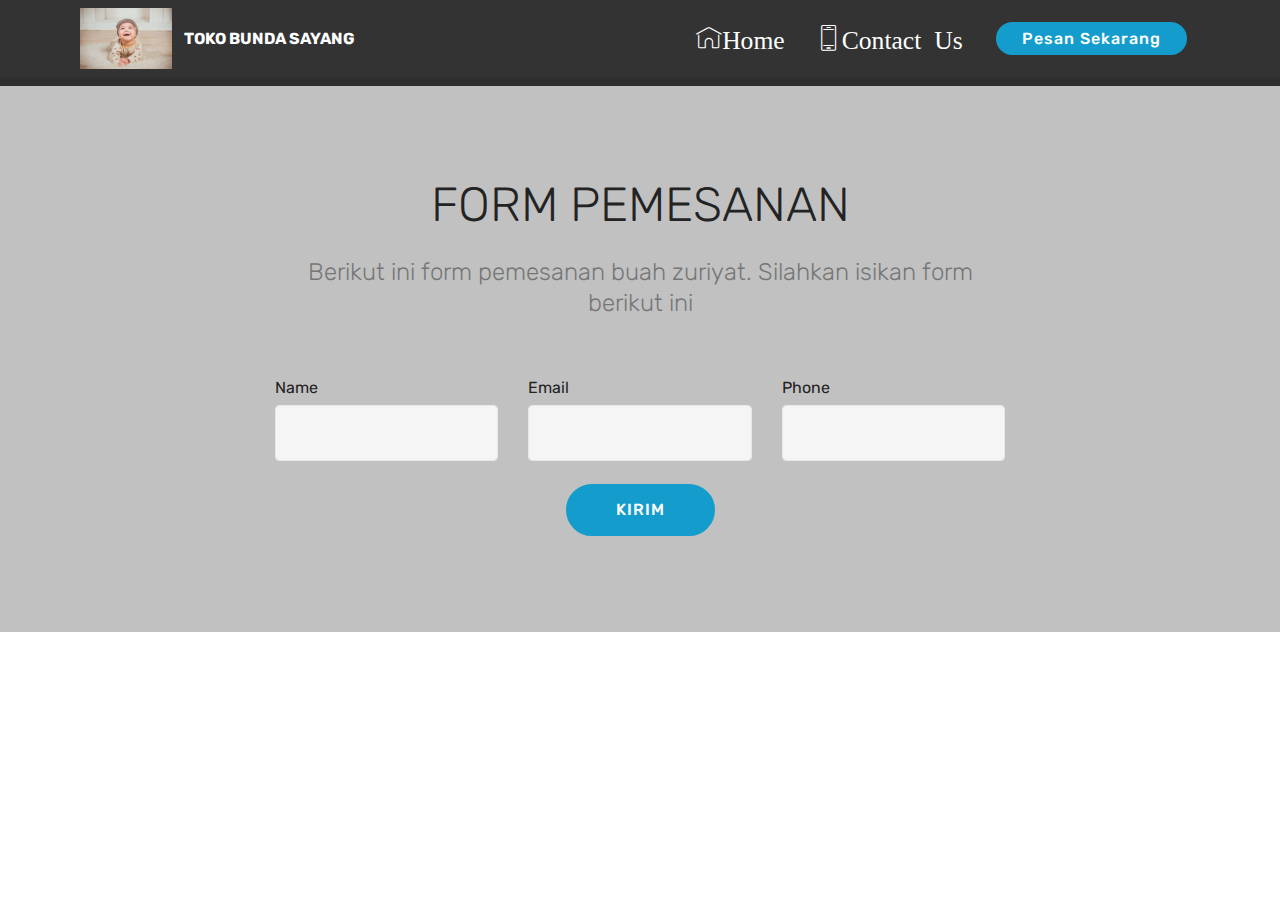
<file: HalamanPemesanan.html>
<!DOCTYPE html>
<html >
<head>
  <!-- Site made with Mobirise Website Builder v4.9.3, https://mobirise.com -->
  <meta charset="UTF-8">
  <meta http-equiv="X-UA-Compatible" content="IE=edge">
  <meta name="generator" content="Mobirise v4.9.3, mobirise.com">
  <meta name="viewport" content="width=device-width, initial-scale=1, minimum-scale=1">
  <link rel="shortcut icon" href="assets/images/toko-bunda-sayang-128x128.png" type="image/x-icon">
  <meta name="description" content="Silahkan isikan formulir disini">
  <title>Order Form</title>
  <link rel="stylesheet" href="assets/web/assets/mobirise-icons/mobirise-icons.css">
  <link rel="stylesheet" href="assets/tether/tether.min.css">
  <link rel="stylesheet" href="assets/soundcloud-plugin/style.css">
  <link rel="stylesheet" href="assets/bootstrap/css/bootstrap.min.css">
  <link rel="stylesheet" href="assets/bootstrap/css/bootstrap-grid.min.css">
  <link rel="stylesheet" href="assets/bootstrap/css/bootstrap-reboot.min.css">
  <link rel="stylesheet" href="assets/dropdown/css/style.css">
  <link rel="stylesheet" href="assets/socicon/css/styles.css">
  <link rel="stylesheet" href="assets/theme/css/style.css">
  <link rel="stylesheet" href="assets/mobirise/css/mbr-additional.css" type="text/css">
  
  
  
</head>
<body>
  <section class="menu cid-qTkzRZLJNu" once="menu" id="menu1-k">

    

    <nav class="navbar navbar-expand beta-menu navbar-dropdown align-items-center navbar-fixed-top navbar-toggleable-sm">
        <button class="navbar-toggler navbar-toggler-right" type="button" data-toggle="collapse" data-target="#navbarSupportedContent" aria-controls="navbarSupportedContent" aria-expanded="false" aria-label="Toggle navigation">
            <div class="hamburger">
                <span></span>
                <span></span>
                <span></span>
                <span></span>
            </div>
        </button>
        <div class="menu-logo">
            <div class="navbar-brand">
                <span class="navbar-logo">
                    <a href="tel:6282301330217">
                         <img src="assets/images/mbr-122x81.jpg" alt="baby" title="cute baby" style="height: 3.8rem;">
                    </a>
                </span>
                <span class="navbar-caption-wrap"><a class="navbar-caption text-white display-4" href="https://mobirise.com">TOKO BUNDA SAYANG</a></span>
            </div>
        </div>
        <div class="collapse navbar-collapse" id="navbarSupportedContent">
            <ul class="navbar-nav nav-dropdown" data-app-modern-menu="true"><li class="nav-item">
                    <a class="nav-link link text-white display-4" href="https://mobirise.com">
                        <span class="mbri-home mbr-iconfont mbr-iconfont-btn">Home</span></a>
                </li>
                <li class="nav-item">
                    <a class="nav-link link text-white display-4" href="https://mobirise.com"><span class="mbri-mobile2 mbr-iconfont mbr-iconfont-btn">Contact Us</span>
                        </a>
                </li></ul>
            <div class="navbar-buttons mbr-section-btn"><a class="btn btn-sm btn-primary display-4" href="HalamanPemesanan.html">Pesan Sekarang
                    </a></div>
        </div>
    </nav>
</section>

<section class="engine"><a href="https://mobirise.info/v">html templates</a></section><section once="" class="cid-ri946CQXnG" id="footer7-l">

    

    

    <div class="container">
        <div class="media-container-row align-center mbr-white">
            
            
            <div class="row row-copirayt">
                <p class="mbr-text mb-0 mbr-fonts-style mbr-white align-center display-7">
                    © Copyright 2019 Toko Bunda Sayang - All Rights Reserved
                </p>
            </div>
        </div>
    </div>
</section>

<section class="mbr-section form1 cid-ricKXMLKis" id="form1-m">

    

    
    <div class="container">
        <div class="row justify-content-center">
            <div class="title col-12 col-lg-8">
                <h2 class="mbr-section-title align-center pb-3 mbr-fonts-style display-2">FORM PEMESANAN</h2>
                <h3 class="mbr-section-subtitle align-center mbr-light pb-3 mbr-fonts-style display-5">
                    Berikut ini form pemesanan buah zuriyat. Silahkan isikan form berikut ini</h3>
            </div>
        </div>
    </div>
    <div class="container">
        <div class="row justify-content-center">
            <div class="media-container-column col-lg-8" data-form-type="formoid">
                    <div data-form-alert="" hidden="">Terimakasih sudah mengisi form pemesanan. Selanjutnya akan kami beritahukan info selanjutnya</div>
            
                    <form class="mbr-form" action="https://mobirise.com/" method="post" data-form-title="Mobirise Form"><input type="hidden" name="email" data-form-email="true" value="SeMQqiN1Ucn+FkbKoP/bXEcCljUNVL/eq99epuIqPqMRGgFVgunPKOelSpds3KAhidmbeTXXLNgKd6OCv2w8r1atRbZJKxmzKBV/umZbmbiC/laiCXfP2KZe/x6h8M81">
                        <div class="row row-sm-offset">
                            <div class="col-md-4 multi-horizontal" data-for="name">
                                <div class="form-group">
                                    <label class="form-control-label mbr-fonts-style display-7" for="name-form1-m">Name</label>
                                    <input type="text" class="form-control" name="name" data-form-field="Name" required="" id="name-form1-m">
                                </div>
                            </div>
                            <div class="col-md-4 multi-horizontal" data-for="email">
                                <div class="form-group">
                                    <label class="form-control-label mbr-fonts-style display-7" for="email-form1-m">Email</label>
                                    <input type="email" class="form-control" name="email" data-form-field="Email" required="" id="email-form1-m">
                                </div>
                            </div>
                            <div class="col-md-4 multi-horizontal" data-for="phone">
                                <div class="form-group">
                                    <label class="form-control-label mbr-fonts-style display-7" for="phone-form1-m">Phone</label>
                                    <input type="tel" class="form-control" name="phone" data-form-field="Phone" id="phone-form1-m">
                                </div>
                            </div>
                        </div>
                        
            
                        <span class="input-group-btn"><button href="" type="submit" class="btn btn-primary btn-form display-4">KIRIM</button></span>
                    </form>
            </div>
        </div>
    </div>
</section>


  <script src="assets/web/assets/jquery/jquery.min.js"></script>
  <script src="assets/popper/popper.min.js"></script>
  <script src="assets/tether/tether.min.js"></script>
  <script src="assets/bootstrap/js/bootstrap.min.js"></script>
  <script src="assets/smoothscroll/smooth-scroll.js"></script>
  <script src="assets/dropdown/js/script.min.js"></script>
  <script src="assets/touchswipe/jquery.touch-swipe.min.js"></script>
  <script src="assets/theme/js/script.js"></script>
  <script src="assets/formoid/formoid.min.js"></script>
  
  
</body>
</html>
</file>
<file: assets/web/assets/mobirise-icons/mobirise-icons.css>
@font-face {
  font-family: 'MobiriseIcons';
  src:  url('mobirise-icons.eot?spat4u');
  src:  url('mobirise-icons.eot?spat4u#iefix') format('embedded-opentype'),
    url('mobirise-icons.ttf?spat4u') format('truetype'),
    url('mobirise-icons.woff?spat4u') format('woff'),
    url('mobirise-icons.svg?spat4u#MobiriseIcons') format('svg');
  font-weight: normal;
  font-style: normal;
}

[class^="mbri-"], [class*=" mbri-"] {
  /* use !important to prevent issues with browser extensions that change fonts */
  font-family: MobiriseIcons !important;
  speak: none;
  font-style: normal;
  font-weight: normal;
  font-variant: normal;
  text-transform: none;
  line-height: 1;

  /* Better Font Rendering =========== */
  -webkit-font-smoothing: antialiased;
  -moz-osx-font-smoothing: grayscale;
}

.mbri-add-submenu:before {
  content: "\e900";
}
.mbri-alert:before {
  content: "\e901";
}
.mbri-align-center:before {
  content: "\e902";
}
.mbri-align-justify:before {
  content: "\e903";
}
.mbri-align-left:before {
  content: "\e904";
}
.mbri-align-right:before {
  content: "\e905";
}
.mbri-android:before {
  content: "\e906";
}
.mbri-apple:before {
  content: "\e907";
}
.mbri-arrow-down:before {
  content: "\e908";
}
.mbri-arrow-next:before {
  content: "\e909";
}
.mbri-arrow-prev:before {
  content: "\e90a";
}
.mbri-arrow-up:before {
  content: "\e90b";
}
.mbri-bold:before {
  content: "\e90c";
}
.mbri-bookmark:before {
  content: "\e90d";
}
.mbri-bootstrap:before {
  content: "\e90e";
}
.mbri-briefcase:before {
  content: "\e90f";
}
.mbri-browse:before {
  content: "\e910";
}
.mbri-bulleted-list:before {
  content: "\e911";
}
.mbri-calendar:before {
  content: "\e912";
}
.mbri-camera:before {
  content: "\e913";
}
.mbri-cart-add:before {
  content: "\e914";
}
.mbri-cart-full:before {
  content: "\e915";
}
.mbri-cash:before {
  content: "\e916";
}
.mbri-change-style:before {
  content: "\e917";
}
.mbri-chat:before {
  content: "\e918";
}
.mbri-clock:before {
  content: "\e919";
}
.mbri-close:before {
  content: "\e91a";
}
.mbri-cloud:before {
  content: "\e91b";
}
.mbri-code:before {
  content: "\e91c";
}
.mbri-contact-form:before {
  content: "\e91d";
}
.mbri-credit-card:before {
  content: "\e91e";
}
.mbri-cursor-click:before {
  content: "\e91f";
}
.mbri-cust-feedback:before {
  content: "\e920";
}
.mbri-database:before {
  content: "\e921";
}
.mbri-delivery:before {
  content: "\e922";
}
.mbri-desktop:before {
  content: "\e923";
}
.mbri-devices:before {
  content: "\e924";
}
.mbri-down:before {
  content: "\e925";
}
.mbri-download:before {
  content: "\e989";
}
.mbri-drag-n-drop:before {
  content: "\e927";
}
.mbri-drag-n-drop2:before {
  content: "\e928";
}
.mbri-edit:before {
  content: "\e929";
}
.mbri-edit2:before {
  content: "\e92a";
}
.mbri-error:before {
  content: "\e92b";
}
.mbri-extension:before {
  content: "\e92c";
}
.mbri-features:before {
  content: "\e92d";
}
.mbri-file:before {
  content: "\e92e";
}
.mbri-flag:before {
  content: "\e92f";
}
.mbri-folder:before {
  content: "\e930";
}
.mbri-gift:before {
  content: "\e931";
}
.mbri-github:before {
  content: "\e932";
}
.mbri-globe:before {
  content: "\e933";
}
.mbri-globe-2:before {
  content: "\e934";
}
.mbri-growing-chart:before {
  content: "\e935";
}
.mbri-hearth:before {
  content: "\e936";
}
.mbri-help:before {
  content: "\e937";
}
.mbri-home:before {
  content: "\e938";
}
.mbri-hot-cup:before {
  content: "\e939";
}
.mbri-idea:before {
  content: "\e93a";
}
.mbri-image-gallery:before {
  content: "\e93b";
}
.mbri-image-slider:before {
  content: "\e93c";
}
.mbri-info:before {
  content: "\e93d";
}
.mbri-italic:before {
  content: "\e93e";
}
.mbri-key:before {
  content: "\e93f";
}
.mbri-laptop:before {
  content: "\e940";
}
.mbri-layers:before {
  content: "\e941";
}
.mbri-left-right:before {
  content: "\e942";
}
.mbri-left:before {
  content: "\e943";
}
.mbri-letter:before {
  content: "\e944";
}
.mbri-like:before {
  content: "\e945";
}
.mbri-link:before {
  content: "\e946";
}
.mbri-lock:before {
  content: "\e947";
}
.mbri-login:before {
  content: "\e948";
}
.mbri-logout:before {
  content: "\e949";
}
.mbri-magic-stick:before {
  content: "\e94a";
}
.mbri-map-pin:before {
  content: "\e94b";
}
.mbri-menu:before {
  content: "\e94c";
}
.mbri-mobile:before {
  content: "\e94d";
}
.mbri-mobile2:before {
  content: "\e94e";
}
.mbri-mobirise:before {
  content: "\e94f";
}
.mbri-more-horizontal:before {
  content: "\e950";
}
.mbri-more-vertical:before {
  content: "\e951";
}
.mbri-music:before {
  content: "\e952";
}
.mbri-new-file:before {
  content: "\e953";
}
.mbri-numbered-list:before {
  content: "\e954";
}
.mbri-opened-folder:before {
  content: "\e955";
}
.mbri-pages:before {
  content: "\e956";
}
.mbri-paper-plane:before {
  content: "\e957";
}
.mbri-paperclip:before {
  content: "\e958";
}
.mbri-photo:before {
  content: "\e959";
}
.mbri-photos:before {
  content: "\e95a";
}
.mbri-pin:before {
  content: "\e95b";
}
.mbri-play:before {
  content: "\e95c";
}
.mbri-plus:before {
  content: "\e95d";
}
.mbri-preview:before {
  content: "\e95e";
}
.mbri-print:before {
  content: "\e95f";
}
.mbri-protect:before {
  content: "\e960";
}
.mbri-question:before {
  content: "\e961";
}
.mbri-quote-left:before {
  content: "\e962";
}
.mbri-quote-right:before {
  content: "\e963";
}
.mbri-refresh:before {
  content: "\e964";
}
.mbri-responsive:before {
  content: "\e965";
}
.mbri-right:before {
  content: "\e966";
}
.mbri-rocket:before {
  content: "\e967";
}
.mbri-sad-face:before {
  content: "\e968";
}
.mbri-sale:before {
  content: "\e969";
}
.mbri-save:before {
  content: "\e96a";
}
.mbri-search:before {
  content: "\e96b";
}
.mbri-setting:before {
  content: "\e96c";
}
.mbri-setting2:before {
  content: "\e96d";
}
.mbri-setting3:before {
  content: "\e96e";
}
.mbri-share:before {
  content: "\e96f";
}
.mbri-shopping-bag:before {
  content: "\e970";
}
.mbri-shopping-basket:before {
  content: "\e971";
}
.mbri-shopping-cart:before {
  content: "\e972";
}
.mbri-sites:before {
  content: "\e973";
}
.mbri-smile-face:before {
  content: "\e974";
}
.mbri-speed:before {
  content: "\e975";
}
.mbri-star:before {
  content: "\e976";
}
.mbri-success:before {
  content: "\e977";
}
.mbri-sun:before {
  content: "\e978";
}
.mbri-sun2:before {
  content: "\e979";
}
.mbri-tablet:before {
  content: "\e97a";
}
.mbri-tablet-vertical:before {
  content: "\e97b";
}
.mbri-target:before {
  content: "\e97c";
}
.mbri-timer:before {
  content: "\e97d";
}
.mbri-to-ftp:before {
  content: "\e97e";
}
.mbri-to-local-drive:before {
  content: "\e97f";
}
.mbri-touch-swipe:before {
  content: "\e980";
}
.mbri-touch:before {
  content: "\e981";
}
.mbri-trash:before {
  content: "\e982";
}
.mbri-underline:before {
  content: "\e983";
}
.mbri-unlink:before {
  content: "\e984";
}
.mbri-unlock:before {
  content: "\e985";
}
.mbri-up-down:before {
  content: "\e986";
}
.mbri-up:before {
  content: "\e987";
}
.mbri-update:before {
  content: "\e988";
}
.mbri-upload:before {
 content: "\e926"; 
}
.mbri-user:before {
  content: "\e98a";
}
.mbri-user2:before {
  content: "\e98b";
}
.mbri-users:before {
  content: "\e98c";
}
.mbri-video:before {
  content: "\e98d";
}
.mbri-video-play:before {
  content: "\e98e";
}
.mbri-watch:before {
  content: "\e98f";
}
.mbri-website-theme:before {
  content: "\e990";
}
.mbri-wifi:before {
  content: "\e991";
}
.mbri-windows:before {
  content: "\e992";
}
.mbri-zoom-out:before {
  content: "\e993";
}
.mbri-redo:before {
  content: "\e994";
}
.mbri-undo:before {
  content: "\e995";
}
</file>
<file: assets/soundcloud-plugin/style.css>
.addons-container {
  position: relative;
  margin-left: auto;
  margin-right: auto;
  padding-right: 15px;
  padding-left: 15px; }
  @media (min-width: 576px) {
    .addons-container {
      padding-right: 15px;
      padding-left: 15px; } }
  @media (min-width: 768px) {
    .addons-container {
      padding-right: 15px;
      padding-left: 15px; } }
  @media (min-width: 992px) {
    .addons-container {
      padding-right: 15px;
      padding-left: 15px; } }
  @media (min-width: 1200px) {
    .addons-container {
      padding-right: 15px;
      padding-left: 15px; } }
  @media (min-width: 576px) {
    .addons-container {
      width: 540px;
      max-width: 100%; } }
  @media (min-width: 768px) {
    .addons-container {
      width: 720px;
      max-width: 100%; } }
  @media (min-width: 992px) {
    .addons-container {
      width: 960px;
      max-width: 100%; } }
  @media (min-width: 1200px) {
    .addons-container {
      width: 1140px;
      max-width: 100%; } }

.addons-container-inner{
    position: relative;
    width: 100%;
    min-height: 1px;
    padding-right: 15px;
    padding-left: 15px;
}
@media (min-width: 567px) {
    .addons-container-inner{
        -ms-flex: 0 0 66.666667%;
        flex: 0 0 66.666667%;
        max-width: 66.666667%;
    }
}
.addons-row{
    display: flex;
    justify-content:center;
}
</file>
<file: assets/dropdown/css/style.css>
.navbar-dropdown {
  left: 0;
  padding: 0;
  position: absolute;
  right: 0;
  top: 0;
  transition: all 0.45s ease;
  z-index: 1030;
  background: #282828; }
  .navbar-dropdown .navbar-logo {
    margin-right: 0.8rem;
    transition: margin 0.3s ease-in-out;
    vertical-align: middle; }
    .navbar-dropdown .navbar-logo img {
      height: 3.125rem;
      transition: all 0.3s ease-in-out; }
    .navbar-dropdown .navbar-logo.mbr-iconfont {
      font-size: 3.125rem;
      line-height: 3.125rem; }
  .navbar-dropdown .navbar-caption {
    font-weight: 700;
    white-space: normal;
    vertical-align: -4px;
    line-height: 3.125rem !important; }
    .navbar-dropdown .navbar-caption, .navbar-dropdown .navbar-caption:hover {
      color: inherit;
      text-decoration: none; }
  .navbar-dropdown .mbr-iconfont + .navbar-caption {
    vertical-align: -1px; }
  .navbar-dropdown.navbar-fixed-top {
    position: fixed; }
  .navbar-dropdown .navbar-brand span {
    vertical-align: -4px; }
  .navbar-dropdown.bg-color.transparent {
    background: none; }
  .navbar-dropdown.navbar-short .navbar-brand {
    padding: 0.625rem 0; }
    .navbar-dropdown.navbar-short .navbar-brand span {
      vertical-align: -1px; }
  .navbar-dropdown.navbar-short .navbar-caption {
    line-height: 2.375rem !important;
    vertical-align: -2px; }
  .navbar-dropdown.navbar-short .navbar-logo {
    margin-right: 0.5rem; }
    .navbar-dropdown.navbar-short .navbar-logo img {
      height: 2.375rem; }
    .navbar-dropdown.navbar-short .navbar-logo.mbr-iconfont {
      font-size: 2.375rem;
      line-height: 2.375rem; }
  .navbar-dropdown.navbar-short .mbr-table-cell {
    height: 3.625rem; }
  .navbar-dropdown .navbar-close {
    left: 0.6875rem;
    position: fixed;
    top: 0.75rem;
    z-index: 1000; }
  .navbar-dropdown .hamburger-icon {
    content: "";
    display: inline-block;
    vertical-align: middle;
    width: 16px;
    -webkit-box-shadow: 0 -6px 0 1px #282828,0 0 0 1px #282828,0 6px 0 1px #282828;
    -moz-box-shadow: 0 -6px 0 1px #282828,0 0 0 1px #282828,0 6px 0 1px #282828;
    box-shadow: 0 -6px 0 1px #282828,0 0 0 1px #282828,0 6px 0 1px #282828; }

.dropdown-menu .dropdown-toggle[data-toggle="dropdown-submenu"]::after {
  border-bottom: 0.35em solid transparent;
  border-left: 0.35em solid;
  border-right: 0;
  border-top: 0.35em solid transparent;
  margin-left: 0.3rem; }

.dropdown-menu .dropdown-item:focus {
  outline: 0; }

.nav-dropdown {
  font-size: 0.75rem;
  font-weight: 500;
  height: auto !important; }
  .nav-dropdown .nav-btn {
    padding-left: 1rem; }
  .nav-dropdown .link {
    margin: .667em 1.667em;
    font-weight: 500;
    padding: 0;
    transition: color .2s ease-in-out; }
    .nav-dropdown .link.dropdown-toggle {
      margin-right: 2.583em; }
      .nav-dropdown .link.dropdown-toggle::after {
        margin-left: .25rem;
        border-top: 0.35em solid;
        border-right: 0.35em solid transparent;
        border-left: 0.35em solid transparent;
        border-bottom: 0; }
      .nav-dropdown .link.dropdown-toggle[aria-expanded="true"] {
        margin: 0;
        padding: 0.667em 3.263em  0.667em 1.667em; }
  .nav-dropdown .link::after,
  .nav-dropdown .dropdown-item::after {
    color: inherit; }
  .nav-dropdown .btn {
    font-size: 0.75rem;
    font-weight: 700;
    letter-spacing: 0;
    margin-bottom: 0;
    padding-left: 1.25rem;
    padding-right: 1.25rem; }
  .nav-dropdown .dropdown-menu {
    border-radius: 0;
    border: 0;
    left: 0;
    margin: 0;
    padding-bottom: 1.25rem;
    padding-top: 1.25rem;
    position: relative; }
  .nav-dropdown .dropdown-submenu {
    margin-left: 0.125rem;
    top: 0; }
  .nav-dropdown .dropdown-item {
    font-weight: 500;
    line-height: 2;
    padding: 0.3846em 4.615em 0.3846em 1.5385em;
    position: relative;
    transition: color .2s ease-in-out, background-color .2s ease-in-out; }
    .nav-dropdown .dropdown-item::after {
      margin-top: -0.3077em;
      position: absolute;
      right: 1.1538em;
      top: 50%; }
    .nav-dropdown .dropdown-item:focus, .nav-dropdown .dropdown-item:hover {
      background: none; }

@media (max-width: 767px) {
  .nav-dropdown.navbar-toggleable-sm {
    bottom: 0;
    display: none;
    left: 0;
    overflow-x: hidden;
    position: fixed;
    top: 0;
    transform: translateX(-100%);
    -ms-transform: translateX(-100%);
    -webkit-transform: translateX(-100%);
    width: 18.75rem;
    z-index: 999; } }
.nav-dropdown.navbar-toggleable-xl {
  bottom: 0;
  display: none;
  left: 0;
  overflow-x: hidden;
  position: fixed;
  top: 0;
  transform: translateX(-100%);
  -ms-transform: translateX(-100%);
  -webkit-transform: translateX(-100%);
  width: 18.75rem;
  z-index: 999; }

.nav-dropdown-sm {
  display: block !important;
  overflow-x: hidden;
  overflow: auto;
  padding-top: 3.875rem; }
  .nav-dropdown-sm::after {
    content: "";
    display: block;
    height: 3rem;
    width: 100%; }
  .nav-dropdown-sm.collapse.in ~ .navbar-close {
    display: block !important; }
  .nav-dropdown-sm.collapsing, .nav-dropdown-sm.collapse.in {
    transform: translateX(0);
    -ms-transform: translateX(0);
    -webkit-transform: translateX(0);
    transition: all 0.25s ease-out;
    -webkit-transition: all 0.25s ease-out;
    background: #282828; }
  .nav-dropdown-sm.collapsing[aria-expanded="false"] {
    transform: translateX(-100%);
    -ms-transform: translateX(-100%);
    -webkit-transform: translateX(-100%); }
  .nav-dropdown-sm .nav-item {
    display: block;
    margin-left: 0 !important;
    padding-left: 0; }
  .nav-dropdown-sm .link,
  .nav-dropdown-sm .dropdown-item {
    border-top: 1px dotted rgba(255, 255, 255, 0.1);
    font-size: 0.8125rem;
    line-height: 1.6;
    margin: 0 !important;
    padding: 0.875rem 2.4rem 0.875rem 1.5625rem !important;
    position: relative;
    white-space: normal; }
    .nav-dropdown-sm .link:focus, .nav-dropdown-sm .link:hover,
    .nav-dropdown-sm .dropdown-item:focus,
    .nav-dropdown-sm .dropdown-item:hover {
      background: rgba(0, 0, 0, 0.2) !important;
      color: #c0a375; }
  .nav-dropdown-sm .nav-btn {
    position: relative;
    padding: 1.5625rem 1.5625rem 0 1.5625rem; }
    .nav-dropdown-sm .nav-btn::before {
      border-top: 1px dotted rgba(255, 255, 255, 0.1);
      content: "";
      left: 0;
      position: absolute;
      top: 0;
      width: 100%; }
    .nav-dropdown-sm .nav-btn + .nav-btn {
      padding-top: 0.625rem; }
      .nav-dropdown-sm .nav-btn + .nav-btn::before {
        display: none; }
  .nav-dropdown-sm .btn {
    padding: 0.625rem 0; }
  .nav-dropdown-sm .dropdown-toggle[data-toggle="dropdown-submenu"]::after {
    margin-left: .25rem;
    border-top: 0.35em solid;
    border-right: 0.35em solid transparent;
    border-left: 0.35em solid transparent;
    border-bottom: 0; }
  .nav-dropdown-sm .dropdown-toggle[data-toggle="dropdown-submenu"][aria-expanded="true"]::after {
    border-top: 0;
    border-right: 0.35em solid transparent;
    border-left: 0.35em solid transparent;
    border-bottom: 0.35em solid; }
  .nav-dropdown-sm .dropdown-menu {
    margin: 0;
    padding: 0;
    position: relative;
    top: 0;
    left: 0;
    width: 100%;
    border: 0;
    float: none;
    border-radius: 0;
    background: none; }
  .nav-dropdown-sm .dropdown-submenu {
    left: 100%;
    margin-left: 0.125rem;
    margin-top: -1.25rem;
    top: 0; }

.navbar-toggleable-sm .nav-dropdown .dropdown-menu {
  position: absolute; }

.navbar-toggleable-sm .nav-dropdown .dropdown-submenu {
  left: 100%;
  margin-left: 0.125rem;
  margin-top: -1.25rem;
  top: 0; }

.navbar-toggleable-sm.opened .nav-dropdown .dropdown-menu {
  position: relative; }

.navbar-toggleable-sm.opened .nav-dropdown .dropdown-submenu {
  left: 0;
  margin-left: 00rem;
  margin-top: 0rem;
  top: 0; }

.is-builder .nav-dropdown.collapsing {
  transition: none !important; }

/*# sourceMappingURL=style.css.map */
</file>
<file: assets/socicon/css/styles.css>
@charset "UTF-8";

@font-face {
  font-family: "socicon";
  src:url("../fonts/socicon.eot");
  src:url("../fonts/socicon.eot?#iefix") format("embedded-opentype"),
    url("../fonts/socicon.woff") format("woff"),
    url("../fonts/socicon.ttf") format("truetype"),
    url("../fonts/socicon.svg#socicon") format("svg");
  font-weight: normal;
  font-style: normal;

}

[data-icon]:before {
  font-family: "socicon" !important;
  content: attr(data-icon);
  font-style: normal !important;
  font-weight: normal !important;
  font-variant: normal !important;
  text-transform: none !important;
  speak: none;
  line-height: 1;
  -webkit-font-smoothing: antialiased;
  -moz-osx-font-smoothing: grayscale;
}

[class^="socicon-"]:before,
[class*=" socicon-"]:before {
  font-family: "socicon" !important;
  font-style: normal !important;
  font-weight: normal !important;
  font-variant: normal !important;
  text-transform: none !important;
  speak: none;
  line-height: 1;
  -webkit-font-smoothing: antialiased;
  -moz-osx-font-smoothing: grayscale;
}

.socicon-modelmayhem:before {
  content: "\e000";
}
.socicon-mixcloud:before {
  content: "\e001";
}
.socicon-drupal:before {
  content: "\e002";
}
.socicon-swarm:before {
  content: "\e003";
}
.socicon-istock:before {
  content: "\e004";
}
.socicon-yammer:before {
  content: "\e005";
}
.socicon-ello:before {
  content: "\e006";
}
.socicon-stackoverflow:before {
  content: "\e007";
}
.socicon-persona:before {
  content: "\e008";
}
.socicon-triplej:before {
  content: "\e009";
}
.socicon-houzz:before {
  content: "\e00a";
}
.socicon-rss:before {
  content: "\e00b";
}
.socicon-paypal:before {
  content: "\e00c";
}
.socicon-odnoklassniki:before {
  content: "\e00d";
}
.socicon-airbnb:before {
  content: "\e00e";
}
.socicon-periscope:before {
  content: "\e00f";
}
.socicon-outlook:before {
  content: "\e010";
}
.socicon-coderwall:before {
  content: "\e011";
}
.socicon-tripadvisor:before {
  content: "\e012";
}
.socicon-appnet:before {
  content: "\e013";
}
.socicon-goodreads:before {
  content: "\e014";
}
.socicon-tripit:before {
  content: "\e015";
}
.socicon-lanyrd:before {
  content: "\e016";
}
.socicon-slideshare:before {
  content: "\e017";
}
.socicon-buffer:before {
  content: "\e018";
}
.socicon-disqus:before {
  content: "\e019";
}
.socicon-vkontakte:before {
  content: "\e01a";
}
.socicon-whatsapp:before {
  content: "\e01b";
}
.socicon-patreon:before {
  content: "\e01c";
}
.socicon-storehouse:before {
  content: "\e01d";
}
.socicon-pocket:before {
  content: "\e01e";
}
.socicon-mail:before {
  content: "\e01f";
}
.socicon-blogger:before {
  content: "\e020";
}
.socicon-technorati:before {
  content: "\e021";
}
.socicon-reddit:before {
  content: "\e022";
}
.socicon-dribbble:before {
  content: "\e023";
}
.socicon-stumbleupon:before {
  content: "\e024";
}
.socicon-digg:before {
  content: "\e025";
}
.socicon-envato:before {
  content: "\e026";
}
.socicon-behance:before {
  content: "\e027";
}
.socicon-delicious:before {
  content: "\e028";
}
.socicon-deviantart:before {
  content: "\e029";
}
.socicon-forrst:before {
  content: "\e02a";
}
.socicon-play:before {
  content: "\e02b";
}
.socicon-zerply:before {
  content: "\e02c";
}
.socicon-wikipedia:before {
  content: "\e02d";
}
.socicon-apple:before {
  content: "\e02e";
}
.socicon-flattr:before {
  content: "\e02f";
}
.socicon-github:before {
  content: "\e030";
}
.socicon-renren:before {
  content: "\e031";
}
.socicon-friendfeed:before {
  content: "\e032";
}
.socicon-newsvine:before {
  content: "\e033";
}
.socicon-identica:before {
  content: "\e034";
}
.socicon-bebo:before {
  content: "\e035";
}
.socicon-zynga:before {
  content: "\e036";
}
.socicon-steam:before {
  content: "\e037";
}
.socicon-xbox:before {
  content: "\e038";
}
.socicon-windows:before {
  content: "\e039";
}
.socicon-qq:before {
  content: "\e03a";
}
.socicon-douban:before {
  content: "\e03b";
}
.socicon-meetup:before {
  content: "\e03c";
}
.socicon-playstation:before {
  content: "\e03d";
}
.socicon-android:before {
  content: "\e03e";
}
.socicon-snapchat:before {
  content: "\e03f";
}
.socicon-twitter:before {
  content: "\e040";
}
.socicon-facebook:before {
  content: "\e041";
}
.socicon-googleplus:before {
  content: "\e042";
}
.socicon-pinterest:before {
  content: "\e043";
}
.socicon-foursquare:before {
  content: "\e044";
}
.socicon-yahoo:before {
  content: "\e045";
}
.socicon-skype:before {
  content: "\e046";
}
.socicon-yelp:before {
  content: "\e047";
}
.socicon-feedburner:before {
  content: "\e048";
}
.socicon-linkedin:before {
  content: "\e049";
}
.socicon-viadeo:before {
  content: "\e04a";
}
.socicon-xing:before {
  content: "\e04b";
}
.socicon-myspace:before {
  content: "\e04c";
}
.socicon-soundcloud:before {
  content: "\e04d";
}
.socicon-spotify:before {
  content: "\e04e";
}
.socicon-grooveshark:before {
  content: "\e04f";
}
.socicon-lastfm:before {
  content: "\e050";
}
.socicon-youtube:before {
  content: "\e051";
}
.socicon-vimeo:before {
  content: "\e052";
}
.socicon-dailymotion:before {
  content: "\e053";
}
.socicon-vine:before {
  content: "\e054";
}
.socicon-flickr:before {
  content: "\e055";
}
.socicon-500px:before {
  content: "\e056";
}
.socicon-wordpress:before {
  content: "\e058";
}
.socicon-tumblr:before {
  content: "\e059";
}
.socicon-twitch:before {
  content: "\e05a";
}
.socicon-8tracks:before {
  content: "\e05b";
}
.socicon-amazon:before {
  content: "\e05c";
}
.socicon-icq:before {
  content: "\e05d";
}
.socicon-smugmug:before {
  content: "\e05e";
}
.socicon-ravelry:before {
  content: "\e05f";
}
.socicon-weibo:before {
  content: "\e060";
}
.socicon-baidu:before {
  content: "\e061";
}
.socicon-angellist:before {
  content: "\e062";
}
.socicon-ebay:before {
  content: "\e063";
}
.socicon-imdb:before {
  content: "\e064";
}
.socicon-stayfriends:before {
  content: "\e065";
}
.socicon-residentadvisor:before {
  content: "\e066";
}
.socicon-google:before {
  content: "\e067";
}
.socicon-yandex:before {
  content: "\e068";
}
.socicon-sharethis:before {
  content: "\e069";
}
.socicon-bandcamp:before {
  content: "\e06a";
}
.socicon-itunes:before {
  content: "\e06b";
}
.socicon-deezer:before {
  content: "\e06c";
}
.socicon-telegram:before {
  content: "\e06e";
}
.socicon-openid:before {
  content: "\e06f";
}
.socicon-amplement:before {
  content: "\e070";
}
.socicon-viber:before {
  content: "\e071";
}
.socicon-zomato:before {
  content: "\e072";
}
.socicon-draugiem:before {
  content: "\e074";
}
.socicon-endomodo:before {
  content: "\e075";
}
.socicon-filmweb:before {
  content: "\e076";
}
.socicon-stackexchange:before {
  content: "\e077";
}
.socicon-wykop:before {
  content: "\e078";
}
.socicon-teamspeak:before {
  content: "\e079";
}
.socicon-teamviewer:before {
  content: "\e07a";
}
.socicon-ventrilo:before {
  content: "\e07b";
}
.socicon-younow:before {
  content: "\e07c";
}
.socicon-raidcall:before {
  content: "\e07d";
}
.socicon-mumble:before {
  content: "\e07e";
}
.socicon-medium:before {
  content: "\e06d";
}
.socicon-bebee:before {
  content: "\e07f";
}
.socicon-hitbox:before {
  content: "\e080";
}
.socicon-reverbnation:before {
  content: "\e081";
}
.socicon-formulr:before {
  content: "\e082";
}
.socicon-instagram:before {
  content: "\e057";
}
.socicon-battlenet:before {
  content: "\e083";
}
.socicon-chrome:before {
  content: "\e084";
}
.socicon-discord:before {
  content: "\e086";
}
.socicon-issuu:before {
  content: "\e087";
}
.socicon-macos:before {
  content: "\e088";
}
.socicon-firefox:before {
  content: "\e089";
}
.socicon-opera:before {
  content: "\e08d";
}
.socicon-keybase:before {
  content: "\e090";
}
.socicon-alliance:before {
  content: "\e091";
}
.socicon-livejournal:before {
  content: "\e092";
}
.socicon-googlephotos:before {
  content: "\e093";
}
.socicon-horde:before {
  content: "\e094";
}
.socicon-etsy:before {
  content: "\e095";
}
.socicon-zapier:before {
  content: "\e096";
}
.socicon-google-scholar:before {
  content: "\e097";
}
.socicon-researchgate:before {
  content: "\e098";
}
.socicon-wechat:before {
  content: "\e099";
}
.socicon-strava:before {
  content: "\e09a";
}
.socicon-line:before {
  content: "\e09b";
}
.socicon-lyft:before {
  content: "\e09c";
}
.socicon-uber:before {
  content: "\e09d";
}
.socicon-songkick:before {
  content: "\e09e";
}
.socicon-viewbug:before {
  content: "\e09f";
}
.socicon-googlegroups:before {
  content: "\e0a0";
}
.socicon-quora:before {
  content: "\e073";
}
.socicon-diablo:before {
  content: "\e085";
}
.socicon-blizzard:before {
  content: "\e0a1";
}
.socicon-hearthstone:before {
  content: "\e08b";
}
.socicon-heroes:before {
  content: "\e08a";
}
.socicon-overwatch:before {
  content: "\e08c";
}
.socicon-warcraft:before {
  content: "\e08e";
}
.socicon-starcraft:before {
  content: "\e08f";
}
.socicon-beam:before {
  content: "\e0a2";
}
.socicon-curse:before {
  content: "\e0a3";
}
.socicon-player:before {
  content: "\e0a4";
}
.socicon-streamjar:before {
  content: "\e0a5";
}
.socicon-nintendo:before {
  content: "\e0a6";
}
.socicon-hellocoton:before {
  content: "\e0a7";
}
</file>
<file: assets/theme/css/style.css>
/*!
 * Mobirise v4 theme (https://mobirise.com/)
 * Copyright 2017 Mobirise
 */
section {
  background-color: #eeeeee; }

section,
.container,
.container-fluid {
  position: relative;
  word-wrap: break-word; }

a.mbr-iconfont:hover {
  text-decoration: none; }

.article .lead p, .article .lead ul, .article .lead ol, .article .lead pre, .article .lead blockquote {
  margin-bottom: 0; }

a {
  font-style: normal;
  font-weight: 400;
  cursor: pointer; }
  a, a:hover {
    text-decoration: none; }

figure {
  margin-bottom: 0; }

body {
  color: #232323; }

h1, h2, h3, h4, h5, h6,
.h1, .h2, .h3, .h4, .h5, .h6,
.display-1, .display-2, .display-3, .display-4 {
  line-height: 1;
  word-break: break-word;
  word-wrap: break-word; }

b, strong {
  font-weight: bold; }

blockquote {
  padding: 10px 0 10px 20px;
  position: relative;
  border-left: 2px solid;
  border-color: #ff3366; }

input:-webkit-autofill, input:-webkit-autofill:hover, input:-webkit-autofill:focus, input:-webkit-autofill:active {
  transition-delay: 9999s;
  transition-property: background-color, color; }

textarea[type="hidden"] {
  display: none; }

body {
  position: relative; }

section {
  background-position: 50% 50%;
  background-repeat: no-repeat;
  background-size: cover; }
  section .mbr-background-video,
  section .mbr-background-video-preview {
    position: absolute;
    bottom: 0;
    left: 0;
    right: 0;
    top: 0; }

.hidden {
  visibility: hidden; }

.mbr-z-index20 {
  z-index: 20; }

/*! Base colors */
.mbr-white {
  color: #ffffff; }

.mbr-black {
  color: #000000; }

.mbr-bg-white {
  background-color: #ffffff; }

.mbr-bg-black {
  background-color: #000000; }

/*! Text-aligns */
.align-left {
  text-align: left; }

.align-center {
  text-align: center; }

.align-right {
  text-align: right; }

@media (max-width: 767px) {
  .align-left, .align-center, .align-right, .mbr-section-btn, .mbr-section-title {
    text-align: center; } }
/*! Font-weight  */
.mbr-light {
  font-weight: 300; }

.mbr-regular {
  font-weight: 400; }

.mbr-semibold {
  font-weight: 500; }

.mbr-bold {
  font-weight: 700; }

/*! Media  */
.media-size-item {
  -webkit-flex: 1 1 auto;
  -moz-flex: 1 1 auto;
  -ms-flex: 1 1 auto;
  -o-flex: 1 1 auto;
  flex: 1 1 auto; }

.media-content {
  -webkit-flex-basis: 100%;
  flex-basis: 100%; }

.media-container-row {
  display: -ms-flexbox;
  display: -webkit-flex;
  display: flex;
  -webkit-flex-direction: row;
  -ms-flex-direction: row;
  flex-direction: row;
  -webkit-flex-wrap: wrap;
  -ms-flex-wrap: wrap;
  flex-wrap: wrap;
  -webkit-justify-content: center;
  -ms-flex-pack: center;
  justify-content: center;
  -webkit-align-content: center;
  -ms-flex-line-pack: center;
  align-content: center;
  -webkit-align-items: start;
  -ms-flex-align: start;
  align-items: start; }
  .media-container-row .media-size-item {
    width: 400px; }

.media-container-column {
  display: -ms-flexbox;
  display: -webkit-flex;
  display: flex;
  -webkit-flex-direction: column;
  -ms-flex-direction: column;
  flex-direction: column;
  -webkit-flex-wrap: wrap;
  -ms-flex-wrap: wrap;
  flex-wrap: wrap;
  -webkit-justify-content: center;
  -ms-flex-pack: center;
  justify-content: center;
  -webkit-align-content: center;
  -ms-flex-line-pack: center;
  align-content: center;
  -webkit-align-items: stretch;
  -ms-flex-align: stretch;
  align-items: stretch; }
  .media-container-column > * {
    width: 100%; }

@media (min-width: 992px) {
  .media-container-row {
    -webkit-flex-wrap: nowrap;
    -ms-flex-wrap: nowrap;
    flex-wrap: nowrap; } }
figure {
  overflow: hidden; }

figure[mbr-media-size] {
  transition: width 0.1s; }

.mbr-figure img, .mbr-figure iframe {
  display: block;
  width: 100%; }

.card {
  background-color: transparent;
  border: none; }

.card-img {
  text-align: center;
  flex-shrink: 0;
  -webkit-flex-shrink: 0; }

.media {
  max-width: 100%;
  margin: 0 auto; }

.mbr-figure {
  -ms-flex-item-align: center;
  -ms-grid-row-align: center;
  -webkit-align-self: center;
  align-self: center; }

.media-container > div {
  max-width: 100%; }

.mbr-figure img, .card-img img {
  width: 100%; }

@media (max-width: 991px) {
  .media-size-item {
    width: auto !important; }

  .media {
    width: auto; }

  .mbr-figure {
    width: 100% !important; } }
/*! Buttons */
.mbr-section-btn {
  margin-left: -.25rem;
  margin-right: -.25rem;
  font-size: 0; }

nav .mbr-section-btn {
  margin-left: 0rem;
  margin-right: 0rem; }

/*! Btn icon margin */
.btn .mbr-iconfont, .btn.btn-sm .mbr-iconfont {
  cursor: pointer;
  margin-right: 0.5rem; }

.btn.btn-md .mbr-iconfont, .btn.btn-md .mbr-iconfont {
  margin-right: 0.8rem; }

.mbr-regular {
  font-weight: 400; }

.mbr-semibold {
  font-weight: 500; }

.mbr-bold {
  font-weight: 700; }

[type="submit"] {
  -webkit-appearance: none; }

/*! Full-screen */
.mbr-fullscreen .mbr-overlay {
  min-height: 100vh; }

.mbr-fullscreen {
  display: flex;
  display: -webkit-flex;
  display: -moz-flex;
  display: -ms-flex;
  display: -o-flex;
  align-items: center;
  -webkit-align-items: center;
  min-height: 100vh;
  padding-top: 3rem;
  padding-bottom: 3rem; }

/*! Map */
.map {
  height: 25rem;
  position: relative; }
  .map iframe {
    width: 100%;
    height: 100%; }

/* Form */
.form-asterisk {
  font-family: initial;
  position: absolute;
  top: -2px;
  font-weight: normal; }

/*! Scroll to top arrow */
.mbr-arrow-up {
  bottom: 25px;
  right: 90px;
  position: fixed;
  text-align: right;
  z-index: 5000;
  color: #ffffff;
  font-size: 32px;
  transform: rotate(180deg);
  -webkit-transform: rotate(180deg); }

.mbr-arrow-up a {
  background: rgba(0, 0, 0, 0.2);
  border-radius: 3px;
  color: #fff;
  display: inline-block;
  height: 60px;
  width: 60px;
  outline-style: none !important;
  position: relative;
  text-decoration: none;
  transition: all .3s ease-in-out;
  cursor: pointer;
  text-align: center; }
  .mbr-arrow-up a:hover {
    background-color: rgba(0, 0, 0, 0.4); }
  .mbr-arrow-up a i {
    line-height: 60px; }

.mbr-arrow-up-icon {
  display: block;
  color: #fff; }

.mbr-arrow-up-icon::before {
  content: "\203a";
  display: inline-block;
  font-family: serif;
  font-size: 32px;
  line-height: 1;
  font-style: normal;
  position: relative;
  top: 6px;
  left: -4px;
  -webkit-transform: rotate(-90deg);
  transform: rotate(-90deg); }

/*! Arrow Down */
.mbr-arrow {
  position: absolute;
  bottom: 45px;
  left: 50%;
  width: 60px;
  height: 60px;
  cursor: pointer;
  background-color: rgba(80, 80, 80, 0.5);
  border-radius: 50%;
  -webkit-transform: translateX(-50%);
  transform: translateX(-50%); }
  .mbr-arrow > a {
    display: inline-block;
    text-decoration: none;
    outline-style: none;
    -webkit-animation: arrowdown 1.7s ease-in-out infinite;
    animation: arrowdown 1.7s ease-in-out infinite; }
    .mbr-arrow > a > i {
      position: absolute;
      top: -2px;
      left: 15px;
      font-size: 2rem; }

@keyframes arrowdown {
  0% {
    transform: translateY(0px);
    -webkit-transform: translateY(0px); }
  50% {
    transform: translateY(-5px);
    -webkit-transform: translateY(-5px); }
  100% {
    transform: translateY(0px);
    -webkit-transform: translateY(0px); } }
@-webkit-keyframes arrowdown {
  0% {
    transform: translateY(0px);
    -webkit-transform: translateY(0px); }
  50% {
    transform: translateY(-5px);
    -webkit-transform: translateY(-5px); }
  100% {
    transform: translateY(0px);
    -webkit-transform: translateY(0px); } }
@media (max-width: 500px) {
  .mbr-arrow-up {
    left: 50%;
    right: auto;
    transform: translateX(-50%) rotate(180deg);
    -webkit-transform: translateX(-50%) rotate(180deg); } }
/*Gradients animation*/
@keyframes gradient-animation {
  from {
    background-position: 0% 100%;
    animation-timing-function: ease-in-out; }
  to {
    background-position: 100% 0%;
    animation-timing-function: ease-in-out; } }
@-webkit-keyframes gradient-animation {
  from {
    background-position: 0% 100%;
    animation-timing-function: ease-in-out; }
  to {
    background-position: 100% 0%;
    animation-timing-function: ease-in-out; } }
.bg-gradient {
  background-size: 200% 200%;
  animation: gradient-animation 5s infinite alternate;
  -webkit-animation: gradient-animation 5s infinite alternate; }

.menu .navbar-brand {
  display: -webkit-flex; }
  .menu .navbar-brand span {
    display: flex;
    display: -webkit-flex; }
  .menu .navbar-brand .navbar-caption-wrap {
    display: -webkit-flex; }
  .menu .navbar-brand .navbar-logo img {
    display: -webkit-flex; }
@media (min-width: 768px) and (max-width: 991px) {
  .menu .navbar-toggleable-sm .navbar-nav {
    display: -webkit-box;
    display: -webkit-flex;
    display: -ms-flexbox; } }
@media (min-width: 992px) {
  .menu .navbar-nav.nav-dropdown {
    display: -webkit-flex; }
  .menu .navbar-toggleable-sm .navbar-collapse {
    display: -webkit-flex !important; } }
@media (max-width: 767px) {
  .menu .navbar-collapse {
    overflow-y: auto;
    max-height: 80vh; }
  .menu .dropdown-menu {
    max-height: 60vh;
    overflow-y: auto; } }

.navbar {
  display: -webkit-flex;
  -webkit-flex-wrap: wrap;
  -webkit-align-items: center;
  -webkit-justify-content: space-between; }

.navbar-collapse {
  -webkit-flex-basis: 100%;
  -webkit-flex-grow: 1;
  -webkit-align-items: center; }

.nav-dropdown .link {
  padding: .667em 1.667em !important;
  margin: 0 !important; }

.nav {
  display: -webkit-flex;
  -webkit-flex-wrap: wrap; }

.row {
  display: -webkit-flex;
  -webkit-flex-wrap: wrap; }

.justify-content-center {
  -webkit-justify-content: center; }

.form-inline {
  display: -webkit-flex;
  -webkit-flex-flow: row wrap;
  -webkit-align-items: center; }

.card-wrapper {
  -webkit-flex: 1; }

.carousel-control {
  z-index: 10;
  display: -webkit-flex;
  -webkit-align-items: center;
  -webkit-justify-content: center; }

.carousel-controls {
  display: -webkit-flex; }

.media {
  display: -webkit-flex; }

/*# sourceMappingURL=style.css.map */
.engine {
	position: absolute;
	text-indent: -2400px;
	text-align: center;
	padding: 0;
	top: 0;
	left: -2400px;
}
</file>
<file: assets/mobirise/css/mbr-additional.css>
@import url(https://fonts.googleapis.com/css?family=Rubik:300,300i,400,400i,500,500i,700,700i,900,900i);





body {
  font-style: normal;
  line-height: 1.5;
}
.mbr-section-title {
  font-style: normal;
  line-height: 1.2;
}
.mbr-section-subtitle {
  line-height: 1.3;
}
.mbr-text {
  font-style: normal;
  line-height: 1.6;
}
.display-1 {
  font-family: 'Rubik', sans-serif;
  font-size: 4.25rem;
}
.display-1 > .mbr-iconfont {
  font-size: 6.8rem;
}
.display-2 {
  font-family: 'Rubik', sans-serif;
  font-size: 3rem;
}
.display-2 > .mbr-iconfont {
  font-size: 4.8rem;
}
.display-4 {
  font-family: 'Rubik', sans-serif;
  font-size: 1rem;
}
.display-4 > .mbr-iconfont {
  font-size: 1.6rem;
}
.display-5 {
  font-family: 'Rubik', sans-serif;
  font-size: 1.5rem;
}
.display-5 > .mbr-iconfont {
  font-size: 2.4rem;
}
.display-7 {
  font-family: 'Rubik', sans-serif;
  font-size: 1rem;
}
.display-7 > .mbr-iconfont {
  font-size: 1.6rem;
}
/* ---- Fluid typography for mobile devices ---- */
/* 1.4 - font scale ratio ( bootstrap == 1.42857 ) */
/* 100vw - current viewport width */
/* (48 - 20)  48 == 48rem == 768px, 20 == 20rem == 320px(minimal supported viewport) */
/* 0.65 - min scale variable, may vary */
@media (max-width: 768px) {
  .display-1 {
    font-size: 3.4rem;
    font-size: calc( 2.1374999999999997rem + (4.25 - 2.1374999999999997) * ((100vw - 20rem) / (48 - 20)));
    line-height: calc( 1.4 * (2.1374999999999997rem + (4.25 - 2.1374999999999997) * ((100vw - 20rem) / (48 - 20))));
  }
  .display-2 {
    font-size: 2.4rem;
    font-size: calc( 1.7rem + (3 - 1.7) * ((100vw - 20rem) / (48 - 20)));
    line-height: calc( 1.4 * (1.7rem + (3 - 1.7) * ((100vw - 20rem) / (48 - 20))));
  }
  .display-4 {
    font-size: 0.8rem;
    font-size: calc( 1rem + (1 - 1) * ((100vw - 20rem) / (48 - 20)));
    line-height: calc( 1.4 * (1rem + (1 - 1) * ((100vw - 20rem) / (48 - 20))));
  }
  .display-5 {
    font-size: 1.2rem;
    font-size: calc( 1.175rem + (1.5 - 1.175) * ((100vw - 20rem) / (48 - 20)));
    line-height: calc( 1.4 * (1.175rem + (1.5 - 1.175) * ((100vw - 20rem) / (48 - 20))));
  }
}
/* Buttons */
.btn {
  font-weight: 500;
  border-width: 2px;
  font-style: normal;
  letter-spacing: 1px;
  margin: .4rem .8rem;
  white-space: normal;
  -webkit-transition: all 0.3s ease-in-out;
  -moz-transition: all 0.3s ease-in-out;
  transition: all 0.3s ease-in-out;
  display: inline-flex;
  align-items: center;
  justify-content: center;
  word-break: break-word;
  -webkit-align-items: center;
  -webkit-justify-content: center;
  display: -webkit-inline-flex;
  padding: 1rem 3rem;
  border-radius: 3px;
}
.btn-sm {
  font-weight: 500;
  letter-spacing: 1px;
  -webkit-transition: all 0.3s ease-in-out;
  -moz-transition: all 0.3s ease-in-out;
  transition: all 0.3s ease-in-out;
  padding: 0.6rem 1.5rem;
  border-radius: 3px;
}
.btn-md {
  font-weight: 500;
  letter-spacing: 1px;
  margin: .4rem .8rem !important;
  -webkit-transition: all 0.3s ease-in-out;
  -moz-transition: all 0.3s ease-in-out;
  transition: all 0.3s ease-in-out;
  padding: 1rem 3rem;
  border-radius: 3px;
}
.btn-lg {
  font-weight: 500;
  letter-spacing: 1px;
  margin: .4rem .8rem !important;
  -webkit-transition: all 0.3s ease-in-out;
  -moz-transition: all 0.3s ease-in-out;
  transition: all 0.3s ease-in-out;
  padding: 1.2rem 3.2rem;
  border-radius: 3px;
}
.bg-primary {
  background-color: #149dcc !important;
}
.bg-success {
  background-color: #f7ed4a !important;
}
.bg-info {
  background-color: #82786e !important;
}
.bg-warning {
  background-color: #879a9f !important;
}
.bg-danger {
  background-color: #b1a374 !important;
}
.btn-primary,
.btn-primary:active {
  background-color: #149dcc !important;
  border-color: #149dcc !important;
  color: #ffffff !important;
}
.btn-primary:hover,
.btn-primary:focus,
.btn-primary.focus,
.btn-primary.active {
  color: #ffffff !important;
  background-color: #0d6786 !important;
  border-color: #0d6786 !important;
}
.btn-primary.disabled,
.btn-primary:disabled {
  color: #ffffff !important;
  background-color: #0d6786 !important;
  border-color: #0d6786 !important;
}
.btn-secondary,
.btn-secondary:active {
  background-color: #0f7699 !important;
  border-color: #0f7699 !important;
  color: #ffffff !important;
}
.btn-secondary:hover,
.btn-secondary:focus,
.btn-secondary.focus,
.btn-secondary.active {
  color: #ffffff !important;
  background-color: #084053 !important;
  border-color: #084053 !important;
}
.btn-secondary.disabled,
.btn-secondary:disabled {
  color: #ffffff !important;
  background-color: #084053 !important;
  border-color: #084053 !important;
}
.btn-info,
.btn-info:active {
  background-color: #82786e !important;
  border-color: #82786e !important;
  color: #ffffff !important;
}
.btn-info:hover,
.btn-info:focus,
.btn-info.focus,
.btn-info.active {
  color: #ffffff !important;
  background-color: #59524b !important;
  border-color: #59524b !important;
}
.btn-info.disabled,
.btn-info:disabled {
  color: #ffffff !important;
  background-color: #59524b !important;
  border-color: #59524b !important;
}
.btn-success,
.btn-success:active {
  background-color: #f7ed4a !important;
  border-color: #f7ed4a !important;
  color: #3f3c03 !important;
}
.btn-success:hover,
.btn-success:focus,
.btn-success.focus,
.btn-success.active {
  color: #3f3c03 !important;
  background-color: #eadd0a !important;
  border-color: #eadd0a !important;
}
.btn-success.disabled,
.btn-success:disabled {
  color: #3f3c03 !important;
  background-color: #eadd0a !important;
  border-color: #eadd0a !important;
}
.btn-warning,
.btn-warning:active {
  background-color: #879a9f !important;
  border-color: #879a9f !important;
  color: #ffffff !important;
}
.btn-warning:hover,
.btn-warning:focus,
.btn-warning.focus,
.btn-warning.active {
  color: #ffffff !important;
  background-color: #617479 !important;
  border-color: #617479 !important;
}
.btn-warning.disabled,
.btn-warning:disabled {
  color: #ffffff !important;
  background-color: #617479 !important;
  border-color: #617479 !important;
}
.btn-danger,
.btn-danger:active {
  background-color: #b1a374 !important;
  border-color: #b1a374 !important;
  color: #ffffff !important;
}
.btn-danger:hover,
.btn-danger:focus,
.btn-danger.focus,
.btn-danger.active {
  color: #ffffff !important;
  background-color: #8b7d4e !important;
  border-color: #8b7d4e !important;
}
.btn-danger.disabled,
.btn-danger:disabled {
  color: #ffffff !important;
  background-color: #8b7d4e !important;
  border-color: #8b7d4e !important;
}
.btn-white {
  color: #333333 !important;
}
.btn-white,
.btn-white:active {
  background-color: #ffffff !important;
  border-color: #ffffff !important;
  color: #808080 !important;
}
.btn-white:hover,
.btn-white:focus,
.btn-white.focus,
.btn-white.active {
  color: #808080 !important;
  background-color: #d9d9d9 !important;
  border-color: #d9d9d9 !important;
}
.btn-white.disabled,
.btn-white:disabled {
  color: #808080 !important;
  background-color: #d9d9d9 !important;
  border-color: #d9d9d9 !important;
}
.btn-black,
.btn-black:active {
  background-color: #333333 !important;
  border-color: #333333 !important;
  color: #ffffff !important;
}
.btn-black:hover,
.btn-black:focus,
.btn-black.focus,
.btn-black.active {
  color: #ffffff !important;
  background-color: #0d0d0d !important;
  border-color: #0d0d0d !important;
}
.btn-black.disabled,
.btn-black:disabled {
  color: #ffffff !important;
  background-color: #0d0d0d !important;
  border-color: #0d0d0d !important;
}
.btn-primary-outline,
.btn-primary-outline:active {
  background: none;
  border-color: #0b566f;
  color: #0b566f;
}
.btn-primary-outline:hover,
.btn-primary-outline:focus,
.btn-primary-outline.focus,
.btn-primary-outline.active {
  color: #ffffff;
  background-color: #149dcc;
  border-color: #149dcc;
}
.btn-primary-outline.disabled,
.btn-primary-outline:disabled {
  color: #ffffff !important;
  background-color: #149dcc !important;
  border-color: #149dcc !important;
}
.btn-secondary-outline,
.btn-secondary-outline:active {
  background: none;
  border-color: #062e3c;
  color: #062e3c;
}
.btn-secondary-outline:hover,
.btn-secondary-outline:focus,
.btn-secondary-outline.focus,
.btn-secondary-outline.active {
  color: #ffffff;
  background-color: #0f7699;
  border-color: #0f7699;
}
.btn-secondary-outline.disabled,
.btn-secondary-outline:disabled {
  color: #ffffff !important;
  background-color: #0f7699 !important;
  border-color: #0f7699 !important;
}
.btn-info-outline,
.btn-info-outline:active {
  background: none;
  border-color: #4b453f;
  color: #4b453f;
}
.btn-info-outline:hover,
.btn-info-outline:focus,
.btn-info-outline.focus,
.btn-info-outline.active {
  color: #ffffff;
  background-color: #82786e;
  border-color: #82786e;
}
.btn-info-outline.disabled,
.btn-info-outline:disabled {
  color: #ffffff !important;
  background-color: #82786e !important;
  border-color: #82786e !important;
}
.btn-success-outline,
.btn-success-outline:active {
  background: none;
  border-color: #d2c609;
  color: #d2c609;
}
.btn-success-outline:hover,
.btn-success-outline:focus,
.btn-success-outline.focus,
.btn-success-outline.active {
  color: #3f3c03;
  background-color: #f7ed4a;
  border-color: #f7ed4a;
}
.btn-success-outline.disabled,
.btn-success-outline:disabled {
  color: #3f3c03 !important;
  background-color: #f7ed4a !important;
  border-color: #f7ed4a !important;
}
.btn-warning-outline,
.btn-warning-outline:active {
  background: none;
  border-color: #55666b;
  color: #55666b;
}
.btn-warning-outline:hover,
.btn-warning-outline:focus,
.btn-warning-outline.focus,
.btn-warning-outline.active {
  color: #ffffff;
  background-color: #879a9f;
  border-color: #879a9f;
}
.btn-warning-outline.disabled,
.btn-warning-outline:disabled {
  color: #ffffff !important;
  background-color: #879a9f !important;
  border-color: #879a9f !important;
}
.btn-danger-outline,
.btn-danger-outline:active {
  background: none;
  border-color: #7a6e45;
  color: #7a6e45;
}
.btn-danger-outline:hover,
.btn-danger-outline:focus,
.btn-danger-outline.focus,
.btn-danger-outline.active {
  color: #ffffff;
  background-color: #b1a374;
  border-color: #b1a374;
}
.btn-danger-outline.disabled,
.btn-danger-outline:disabled {
  color: #ffffff !important;
  background-color: #b1a374 !important;
  border-color: #b1a374 !important;
}
.btn-black-outline,
.btn-black-outline:active {
  background: none;
  border-color: #000000;
  color: #000000;
}
.btn-black-outline:hover,
.btn-black-outline:focus,
.btn-black-outline.focus,
.btn-black-outline.active {
  color: #ffffff;
  background-color: #333333;
  border-color: #333333;
}
.btn-black-outline.disabled,
.btn-black-outline:disabled {
  color: #ffffff !important;
  background-color: #333333 !important;
  border-color: #333333 !important;
}
.btn-white-outline,
.btn-white-outline:active,
.btn-white-outline.active {
  background: none;
  border-color: #ffffff;
  color: #ffffff;
}
.btn-white-outline:hover,
.btn-white-outline:focus,
.btn-white-outline.focus {
  color: #333333;
  background-color: #ffffff;
  border-color: #ffffff;
}
.text-primary {
  color: #149dcc !important;
}
.text-secondary {
  color: #0f7699 !important;
}
.text-success {
  color: #f7ed4a !important;
}
.text-info {
  color: #82786e !important;
}
.text-warning {
  color: #879a9f !important;
}
.text-danger {
  color: #b1a374 !important;
}
.text-white {
  color: #ffffff !important;
}
.text-black {
  color: #000000 !important;
}
a.text-primary:hover,
a.text-primary:focus {
  color: #0b566f !important;
}
a.text-secondary:hover,
a.text-secondary:focus {
  color: #062e3c !important;
}
a.text-success:hover,
a.text-success:focus {
  color: #d2c609 !important;
}
a.text-info:hover,
a.text-info:focus {
  color: #4b453f !important;
}
a.text-warning:hover,
a.text-warning:focus {
  color: #55666b !important;
}
a.text-danger:hover,
a.text-danger:focus {
  color: #7a6e45 !important;
}
a.text-white:hover,
a.text-white:focus {
  color: #b3b3b3 !important;
}
a.text-black:hover,
a.text-black:focus {
  color: #4d4d4d !important;
}
.alert-success {
  background-color: #70c770;
}
.alert-info {
  background-color: #82786e;
}
.alert-warning {
  background-color: #879a9f;
}
.alert-danger {
  background-color: #b1a374;
}
.mbr-section-btn a.btn:not(.btn-form) {
  border-radius: 100px;
}
.mbr-section-btn a.btn:not(.btn-form):hover,
.mbr-section-btn a.btn:not(.btn-form):focus {
  box-shadow: none !important;
}
.mbr-section-btn a.btn:not(.btn-form):hover,
.mbr-section-btn a.btn:not(.btn-form):focus {
  box-shadow: 0 10px 40px 0 rgba(0, 0, 0, 0.2) !important;
  -webkit-box-shadow: 0 10px 40px 0 rgba(0, 0, 0, 0.2) !important;
}
.mbr-gallery-filter li a {
  border-radius: 100px !important;
}
.mbr-gallery-filter li.active .btn {
  background-color: #149dcc;
  border-color: #149dcc;
  color: #ffffff;
}
.mbr-gallery-filter li.active .btn:focus {
  box-shadow: none;
}
.nav-tabs .nav-link {
  border-radius: 100px !important;
}
.btn-form {
  border-radius: 0;
}
.btn-form:hover {
  cursor: pointer;
}
a,
a:hover {
  color: #149dcc;
}
.mbr-plan-header.bg-primary .mbr-plan-subtitle,
.mbr-plan-header.bg-primary .mbr-plan-price-desc {
  color: #b4e6f8;
}
.mbr-plan-header.bg-success .mbr-plan-subtitle,
.mbr-plan-header.bg-success .mbr-plan-price-desc {
  color: #ffffff;
}
.mbr-plan-header.bg-info .mbr-plan-subtitle,
.mbr-plan-header.bg-info .mbr-plan-price-desc {
  color: #beb8b2;
}
.mbr-plan-header.bg-warning .mbr-plan-subtitle,
.mbr-plan-header.bg-warning .mbr-plan-price-desc {
  color: #ced6d8;
}
.mbr-plan-header.bg-danger .mbr-plan-subtitle,
.mbr-plan-header.bg-danger .mbr-plan-price-desc {
  color: #dfd9c6;
}
/* Scroll to top button*/
.scrollToTop_wraper {
  display: none;
}
#scrollToTop a i:before {
  content: '';
  position: absolute;
  height: 40%;
  top: 25%;
  background: #fff;
  width: 2px;
  left: calc(50% - 1px);
}
#scrollToTop a i:after {
  content: '';
  position: absolute;
  display: block;
  border-top: 2px solid #fff;
  border-right: 2px solid #fff;
  width: 40%;
  height: 40%;
  left: 30%;
  bottom: 30%;
  transform: rotate(135deg);
  -webkit-transform: rotate(135deg);
}
/* Others*/
.note-check a[data-value=Rubik] {
  font-style: normal;
}
.mbr-arrow a {
  color: #ffffff;
}
@media (max-width: 767px) {
  .mbr-arrow {
    display: none;
  }
}
.form-control-label {
  position: relative;
  cursor: pointer;
  margin-bottom: .357em;
  padding: 0;
}
.alert {
  color: #ffffff;
  border-radius: 0;
  border: 0;
  font-size: .875rem;
  line-height: 1.5;
  margin-bottom: 1.875rem;
  padding: 1.25rem;
  position: relative;
}
.alert.alert-form::after {
  background-color: inherit;
  bottom: -7px;
  content: "";
  display: block;
  height: 14px;
  left: 50%;
  margin-left: -7px;
  position: absolute;
  transform: rotate(45deg);
  width: 14px;
  -webkit-transform: rotate(45deg);
}
.form-control {
  background-color: #f5f5f5;
  box-shadow: none;
  color: #565656;
  font-family: 'Rubik', sans-serif;
  font-size: 1rem;
  line-height: 1.43;
  min-height: 3.5em;
  padding: 1.07em .5em;
}
.form-control > .mbr-iconfont {
  font-size: 1.6rem;
}
.form-control,
.form-control:focus {
  border: 1px solid #e8e8e8;
}
.form-active .form-control:invalid {
  border-color: red;
}
.mbr-overlay {
  background-color: #000;
  bottom: 0;
  left: 0;
  opacity: .5;
  position: absolute;
  right: 0;
  top: 0;
  z-index: 0;
  pointer-events: none;
}
blockquote {
  font-style: italic;
  padding: 10px 0 10px 20px;
  font-size: 1.09rem;
  position: relative;
  border-color: #149dcc;
  border-width: 3px;
}
ul,
ol,
pre,
blockquote {
  margin-bottom: 2.3125rem;
}
pre {
  background: #f4f4f4;
  padding: 10px 24px;
  white-space: pre-wrap;
}
.inactive {
  -webkit-user-select: none;
  -moz-user-select: none;
  -ms-user-select: none;
  user-select: none;
  pointer-events: none;
  -webkit-user-drag: none;
  user-drag: none;
}
.mbr-section__comments .row {
  justify-content: center;
  -webkit-justify-content: center;
}
/* Forms */
.mbr-form .btn {
  margin: .4rem 0;
}
.mbr-form .input-group-btn a.btn {
  border-radius: 100px !important;
}
.mbr-form .input-group-btn a.btn:hover {
  box-shadow: 0 10px 40px 0 rgba(0, 0, 0, 0.2);
}
.mbr-form .input-group-btn button[type="submit"] {
  border-radius: 100px !important;
  padding: 1rem 3rem;
}
.mbr-form .input-group-btn button[type="submit"]:hover {
  box-shadow: 0 10px 40px 0 rgba(0, 0, 0, 0.2);
}
.form2 .form-control {
  border-top-left-radius: 100px;
  border-bottom-left-radius: 100px;
}
.form2 .input-group-btn a.btn {
  border-top-left-radius: 0 !important;
  border-bottom-left-radius: 0 !important;
}
.form2 .input-group-btn button[type="submit"] {
  border-top-left-radius: 0 !important;
  border-bottom-left-radius: 0 !important;
}
.form3 input[type="email"] {
  border-radius: 100px !important;
}
@media (max-width: 349px) {
  .form2 input[type="email"] {
    border-radius: 100px !important;
  }
  .form2 .input-group-btn a.btn {
    border-radius: 100px !important;
  }
  .form2 .input-group-btn button[type="submit"] {
    border-radius: 100px !important;
  }
}
@media (max-width: 767px) {
  .btn {
    font-size: .75rem !important;
  }
  .btn .mbr-iconfont {
    font-size: 1rem !important;
  }
}
/* Social block */
.btn-social {
  font-size: 20px;
  border-radius: 50%;
  padding: 0;
  width: 44px;
  height: 44px;
  line-height: 44px;
  text-align: center;
  position: relative;
  border: 2px solid #c0a375;
  border-color: #149dcc;
  color: #232323;
  cursor: pointer;
}
.btn-social i {
  top: 0;
  line-height: 44px;
  width: 44px;
}
.btn-social:hover {
  color: #fff;
  background: #149dcc;
}
.btn-social + .btn {
  margin-left: .1rem;
}
/* Footer */
.mbr-footer-content li::before,
.mbr-footer .mbr-contacts li::before {
  background: #149dcc;
}
.mbr-footer-content li a:hover,
.mbr-footer .mbr-contacts li a:hover {
  color: #149dcc;
}
.footer3 input[type="email"],
.footer4 input[type="email"] {
  border-radius: 100px !important;
}
.footer3 .input-group-btn a.btn,
.footer4 .input-group-btn a.btn {
  border-radius: 100px !important;
}
.footer3 .input-group-btn button[type="submit"],
.footer4 .input-group-btn button[type="submit"] {
  border-radius: 100px !important;
}
/* Headers*/
.header13 .form-inline input[type="email"],
.header14 .form-inline input[type="email"] {
  border-radius: 100px;
}
.header13 .form-inline input[type="text"],
.header14 .form-inline input[type="text"] {
  border-radius: 100px;
}
.header13 .form-inline input[type="tel"],
.header14 .form-inline input[type="tel"] {
  border-radius: 100px;
}
.header13 .form-inline a.btn,
.header14 .form-inline a.btn {
  border-radius: 100px;
}
.header13 .form-inline button,
.header14 .form-inline button {
  border-radius: 100px !important;
}
.offset-1 {
  margin-left: 8.33333%;
}
.offset-2 {
  margin-left: 16.66667%;
}
.offset-3 {
  margin-left: 25%;
}
.offset-4 {
  margin-left: 33.33333%;
}
.offset-5 {
  margin-left: 41.66667%;
}
.offset-6 {
  margin-left: 50%;
}
.offset-7 {
  margin-left: 58.33333%;
}
.offset-8 {
  margin-left: 66.66667%;
}
.offset-9 {
  margin-left: 75%;
}
.offset-10 {
  margin-left: 83.33333%;
}
.offset-11 {
  margin-left: 91.66667%;
}
@media (min-width: 576px) {
  .offset-sm-0 {
    margin-left: 0%;
  }
  .offset-sm-1 {
    margin-left: 8.33333%;
  }
  .offset-sm-2 {
    margin-left: 16.66667%;
  }
  .offset-sm-3 {
    margin-left: 25%;
  }
  .offset-sm-4 {
    margin-left: 33.33333%;
  }
  .offset-sm-5 {
    margin-left: 41.66667%;
  }
  .offset-sm-6 {
    margin-left: 50%;
  }
  .offset-sm-7 {
    margin-left: 58.33333%;
  }
  .offset-sm-8 {
    margin-left: 66.66667%;
  }
  .offset-sm-9 {
    margin-left: 75%;
  }
  .offset-sm-10 {
    margin-left: 83.33333%;
  }
  .offset-sm-11 {
    margin-left: 91.66667%;
  }
}
@media (min-width: 768px) {
  .offset-md-0 {
    margin-left: 0%;
  }
  .offset-md-1 {
    margin-left: 8.33333%;
  }
  .offset-md-2 {
    margin-left: 16.66667%;
  }
  .offset-md-3 {
    margin-left: 25%;
  }
  .offset-md-4 {
    margin-left: 33.33333%;
  }
  .offset-md-5 {
    margin-left: 41.66667%;
  }
  .offset-md-6 {
    margin-left: 50%;
  }
  .offset-md-7 {
    margin-left: 58.33333%;
  }
  .offset-md-8 {
    margin-left: 66.66667%;
  }
  .offset-md-9 {
    margin-left: 75%;
  }
  .offset-md-10 {
    margin-left: 83.33333%;
  }
  .offset-md-11 {
    margin-left: 91.66667%;
  }
}
@media (min-width: 992px) {
  .offset-lg-0 {
    margin-left: 0%;
  }
  .offset-lg-1 {
    margin-left: 8.33333%;
  }
  .offset-lg-2 {
    margin-left: 16.66667%;
  }
  .offset-lg-3 {
    margin-left: 25%;
  }
  .offset-lg-4 {
    margin-left: 33.33333%;
  }
  .offset-lg-5 {
    margin-left: 41.66667%;
  }
  .offset-lg-6 {
    margin-left: 50%;
  }
  .offset-lg-7 {
    margin-left: 58.33333%;
  }
  .offset-lg-8 {
    margin-left: 66.66667%;
  }
  .offset-lg-9 {
    margin-left: 75%;
  }
  .offset-lg-10 {
    margin-left: 83.33333%;
  }
  .offset-lg-11 {
    margin-left: 91.66667%;
  }
}
@media (min-width: 1200px) {
  .offset-xl-0 {
    margin-left: 0%;
  }
  .offset-xl-1 {
    margin-left: 8.33333%;
  }
  .offset-xl-2 {
    margin-left: 16.66667%;
  }
  .offset-xl-3 {
    margin-left: 25%;
  }
  .offset-xl-4 {
    margin-left: 33.33333%;
  }
  .offset-xl-5 {
    margin-left: 41.66667%;
  }
  .offset-xl-6 {
    margin-left: 50%;
  }
  .offset-xl-7 {
    margin-left: 58.33333%;
  }
  .offset-xl-8 {
    margin-left: 66.66667%;
  }
  .offset-xl-9 {
    margin-left: 75%;
  }
  .offset-xl-10 {
    margin-left: 83.33333%;
  }
  .offset-xl-11 {
    margin-left: 91.66667%;
  }
}
.navbar-toggler {
  -webkit-align-self: flex-start;
  -ms-flex-item-align: start;
  align-self: flex-start;
  padding: 0.25rem 0.75rem;
  font-size: 1.25rem;
  line-height: 1;
  background: transparent;
  border: 1px solid transparent;
  -webkit-border-radius: 0.25rem;
  border-radius: 0.25rem;
}
.navbar-toggler:focus,
.navbar-toggler:hover {
  text-decoration: none;
}
.navbar-toggler-icon {
  display: inline-block;
  width: 1.5em;
  height: 1.5em;
  vertical-align: middle;
  content: "";
  background: no-repeat center center;
  -webkit-background-size: 100% 100%;
  -o-background-size: 100% 100%;
  background-size: 100% 100%;
}
.navbar-toggler-left {
  position: absolute;
  left: 1rem;
}
.navbar-toggler-right {
  position: absolute;
  right: 1rem;
}
@media (max-width: 575px) {
  .navbar-toggleable .navbar-nav .dropdown-menu {
    position: static;
    float: none;
  }
  .navbar-toggleable > .container {
    padding-right: 0;
    padding-left: 0;
  }
}
@media (min-width: 576px) {
  .navbar-toggleable {
    -webkit-box-orient: horizontal;
    -webkit-box-direction: normal;
    -webkit-flex-direction: row;
    -ms-flex-direction: row;
    flex-direction: row;
    -webkit-flex-wrap: nowrap;
    -ms-flex-wrap: nowrap;
    flex-wrap: nowrap;
    -webkit-box-align: center;
    -webkit-align-items: center;
    -ms-flex-align: center;
    align-items: center;
  }
  .navbar-toggleable .navbar-nav {
    -webkit-box-orient: horizontal;
    -webkit-box-direction: normal;
    -webkit-flex-direction: row;
    -ms-flex-direction: row;
    flex-direction: row;
  }
  .navbar-toggleable .navbar-nav .nav-link {
    padding-right: .5rem;
    padding-left: .5rem;
  }
  .navbar-toggleable > .container {
    display: -webkit-box;
    display: -webkit-flex;
    display: -ms-flexbox;
    display: flex;
    -webkit-flex-wrap: nowrap;
    -ms-flex-wrap: nowrap;
    flex-wrap: nowrap;
    -webkit-box-align: center;
    -webkit-align-items: center;
    -ms-flex-align: center;
    align-items: center;
  }
  .navbar-toggleable .navbar-collapse {
    display: -webkit-box !important;
    display: -webkit-flex !important;
    display: -ms-flexbox !important;
    display: flex !important;
    width: 100%;
  }
  .navbar-toggleable .navbar-toggler {
    display: none;
  }
}
@media (max-width: 767px) {
  .navbar-toggleable-sm .navbar-nav .dropdown-menu {
    position: static;
    float: none;
  }
  .navbar-toggleable-sm > .container {
    padding-right: 0;
    padding-left: 0;
  }
}
@media (min-width: 768px) {
  .navbar-toggleable-sm {
    -webkit-box-orient: horizontal;
    -webkit-box-direction: normal;
    -webkit-flex-direction: row;
    -ms-flex-direction: row;
    flex-direction: row;
    -webkit-flex-wrap: nowrap;
    -ms-flex-wrap: nowrap;
    flex-wrap: nowrap;
    -webkit-box-align: center;
    -webkit-align-items: center;
    -ms-flex-align: center;
    align-items: center;
  }
  .navbar-toggleable-sm .navbar-nav {
    -webkit-box-orient: horizontal;
    -webkit-box-direction: normal;
    -webkit-flex-direction: row;
    -ms-flex-direction: row;
    flex-direction: row;
  }
  .navbar-toggleable-sm .navbar-nav .nav-link {
    padding-right: .5rem;
    padding-left: .5rem;
  }
  .navbar-toggleable-sm > .container {
    display: -webkit-box;
    display: -webkit-flex;
    display: -ms-flexbox;
    display: flex;
    -webkit-flex-wrap: nowrap;
    -ms-flex-wrap: nowrap;
    flex-wrap: nowrap;
    -webkit-box-align: center;
    -webkit-align-items: center;
    -ms-flex-align: center;
    align-items: center;
  }
  .navbar-toggleable-sm .navbar-collapse {
    display: none;
    width: 100%;
  }
  .navbar-toggleable-sm .navbar-toggler {
    display: none;
  }
}
@media (max-width: 991px) {
  .navbar-toggleable-md .navbar-nav .dropdown-menu {
    position: static;
    float: none;
  }
  .navbar-toggleable-md > .container {
    padding-right: 0;
    padding-left: 0;
  }
}
@media (min-width: 992px) {
  .navbar-toggleable-md {
    -webkit-box-orient: horizontal;
    -webkit-box-direction: normal;
    -webkit-flex-direction: row;
    -ms-flex-direction: row;
    flex-direction: row;
    -webkit-flex-wrap: nowrap;
    -ms-flex-wrap: nowrap;
    flex-wrap: nowrap;
    -webkit-box-align: center;
    -webkit-align-items: center;
    -ms-flex-align: center;
    align-items: center;
  }
  .navbar-toggleable-md .navbar-nav {
    -webkit-box-orient: horizontal;
    -webkit-box-direction: normal;
    -webkit-flex-direction: row;
    -ms-flex-direction: row;
    flex-direction: row;
  }
  .navbar-toggleable-md .navbar-nav .nav-link {
    padding-right: .5rem;
    padding-left: .5rem;
  }
  .navbar-toggleable-md > .container {
    display: -webkit-box;
    display: -webkit-flex;
    display: -ms-flexbox;
    display: flex;
    -webkit-flex-wrap: nowrap;
    -ms-flex-wrap: nowrap;
    flex-wrap: nowrap;
    -webkit-box-align: center;
    -webkit-align-items: center;
    -ms-flex-align: center;
    align-items: center;
  }
  .navbar-toggleable-md .navbar-collapse {
    display: -webkit-box !important;
    display: -webkit-flex !important;
    display: -ms-flexbox !important;
    display: flex !important;
    width: 100%;
  }
  .navbar-toggleable-md .navbar-toggler {
    display: none;
  }
}
@media (max-width: 1199px) {
  .navbar-toggleable-lg .navbar-nav .dropdown-menu {
    position: static;
    float: none;
  }
  .navbar-toggleable-lg > .container {
    padding-right: 0;
    padding-left: 0;
  }
}
@media (min-width: 1200px) {
  .navbar-toggleable-lg {
    -webkit-box-orient: horizontal;
    -webkit-box-direction: normal;
    -webkit-flex-direction: row;
    -ms-flex-direction: row;
    flex-direction: row;
    -webkit-flex-wrap: nowrap;
    -ms-flex-wrap: nowrap;
    flex-wrap: nowrap;
    -webkit-box-align: center;
    -webkit-align-items: center;
    -ms-flex-align: center;
    align-items: center;
  }
  .navbar-toggleable-lg .navbar-nav {
    -webkit-box-orient: horizontal;
    -webkit-box-direction: normal;
    -webkit-flex-direction: row;
    -ms-flex-direction: row;
    flex-direction: row;
  }
  .navbar-toggleable-lg .navbar-nav .nav-link {
    padding-right: .5rem;
    padding-left: .5rem;
  }
  .navbar-toggleable-lg > .container {
    display: -webkit-box;
    display: -webkit-flex;
    display: -ms-flexbox;
    display: flex;
    -webkit-flex-wrap: nowrap;
    -ms-flex-wrap: nowrap;
    flex-wrap: nowrap;
    -webkit-box-align: center;
    -webkit-align-items: center;
    -ms-flex-align: center;
    align-items: center;
  }
  .navbar-toggleable-lg .navbar-collapse {
    display: -webkit-box !important;
    display: -webkit-flex !important;
    display: -ms-flexbox !important;
    display: flex !important;
    width: 100%;
  }
  .navbar-toggleable-lg .navbar-toggler {
    display: none;
  }
}
.navbar-toggleable-xl {
  -webkit-box-orient: horizontal;
  -webkit-box-direction: normal;
  -webkit-flex-direction: row;
  -ms-flex-direction: row;
  flex-direction: row;
  -webkit-flex-wrap: nowrap;
  -ms-flex-wrap: nowrap;
  flex-wrap: nowrap;
  -webkit-box-align: center;
  -webkit-align-items: center;
  -ms-flex-align: center;
  align-items: center;
}
.navbar-toggleable-xl .navbar-nav .dropdown-menu {
  position: static;
  float: none;
}
.navbar-toggleable-xl > .container {
  padding-right: 0;
  padding-left: 0;
}
.navbar-toggleable-xl .navbar-nav {
  -webkit-box-orient: horizontal;
  -webkit-box-direction: normal;
  -webkit-flex-direction: row;
  -ms-flex-direction: row;
  flex-direction: row;
}
.navbar-toggleable-xl .navbar-nav .nav-link {
  padding-right: .5rem;
  padding-left: .5rem;
}
.navbar-toggleable-xl > .container {
  display: -webkit-box;
  display: -webkit-flex;
  display: -ms-flexbox;
  display: flex;
  -webkit-flex-wrap: nowrap;
  -ms-flex-wrap: nowrap;
  flex-wrap: nowrap;
  -webkit-box-align: center;
  -webkit-align-items: center;
  -ms-flex-align: center;
  align-items: center;
}
.navbar-toggleable-xl .navbar-collapse {
  display: -webkit-box !important;
  display: -webkit-flex !important;
  display: -ms-flexbox !important;
  display: flex !important;
  width: 100%;
}
.navbar-toggleable-xl .navbar-toggler {
  display: none;
}
.card-img {
  width: auto;
}
.menu .navbar.collapsed:not(.beta-menu) {
  flex-direction: column;
  -webkit-flex-direction: column;
}
.carousel-item.active,
.carousel-item-next,
.carousel-item-prev {
  display: -webkit-box;
  display: -webkit-flex;
  display: -ms-flexbox;
  display: flex;
}
.note-air-layout .dropup .dropdown-menu,
.note-air-layout .navbar-fixed-bottom .dropdown .dropdown-menu {
  bottom: initial !important;
}
html,
body {
  height: auto;
  min-height: 100vh;
}
.dropup .dropdown-toggle::after {
  display: none;
}
@media screen and (-ms-high-contrast: active), (-ms-high-contrast: none) {
  .card-wrapper {
    flex: auto!important;
  }
}
.cid-qTkzRZLJNu .navbar {
  padding: .5rem 0;
  background: #333333;
  transition: none;
  min-height: 77px;
}
.cid-qTkzRZLJNu .navbar-dropdown.bg-color.transparent.opened {
  background: #333333;
}
.cid-qTkzRZLJNu a {
  font-style: normal;
}
.cid-qTkzRZLJNu .nav-item span {
  padding-right: 0.4em;
  line-height: 0.5em;
  vertical-align: text-bottom;
  position: relative;
  text-decoration: none;
}
.cid-qTkzRZLJNu .nav-item a {
  display: flex;
  align-items: center;
  justify-content: center;
  padding: 0.7rem 0 !important;
  margin: 0rem .65rem !important;
}
.cid-qTkzRZLJNu .nav-item:focus,
.cid-qTkzRZLJNu .nav-link:focus {
  outline: none;
}
.cid-qTkzRZLJNu .btn {
  padding: 0.4rem 1.5rem;
  display: inline-flex;
  align-items: center;
}
.cid-qTkzRZLJNu .btn .mbr-iconfont {
  font-size: 1.6rem;
}
.cid-qTkzRZLJNu .menu-logo {
  margin-right: auto;
}
.cid-qTkzRZLJNu .menu-logo .navbar-brand {
  display: flex;
  margin-left: 5rem;
  padding: 0;
  transition: padding .2s;
  min-height: 3.8rem;
  align-items: center;
}
.cid-qTkzRZLJNu .menu-logo .navbar-brand .navbar-caption-wrap {
  display: -webkit-flex;
  -webkit-align-items: center;
  align-items: center;
  word-break: break-word;
  min-width: 7rem;
  margin: .3rem 0;
}
.cid-qTkzRZLJNu .menu-logo .navbar-brand .navbar-caption-wrap .navbar-caption {
  line-height: 1.2rem !important;
  padding-right: 2rem;
}
.cid-qTkzRZLJNu .menu-logo .navbar-brand .navbar-logo {
  font-size: 4rem;
  transition: font-size 0.25s;
}
.cid-qTkzRZLJNu .menu-logo .navbar-brand .navbar-logo img {
  display: flex;
}
.cid-qTkzRZLJNu .menu-logo .navbar-brand .navbar-logo .mbr-iconfont {
  transition: font-size 0.25s;
}
.cid-qTkzRZLJNu .navbar-toggleable-sm .navbar-collapse {
  justify-content: flex-end;
  -webkit-justify-content: flex-end;
  padding-right: 5rem;
  width: auto;
}
.cid-qTkzRZLJNu .navbar-toggleable-sm .navbar-collapse .navbar-nav {
  flex-wrap: wrap;
  -webkit-flex-wrap: wrap;
  padding-left: 0;
}
.cid-qTkzRZLJNu .navbar-toggleable-sm .navbar-collapse .navbar-nav .nav-item {
  -webkit-align-self: center;
  align-self: center;
}
.cid-qTkzRZLJNu .navbar-toggleable-sm .navbar-collapse .navbar-buttons {
  padding-left: 0;
  padding-bottom: 0;
}
.cid-qTkzRZLJNu .dropdown .dropdown-menu {
  background: #333333;
  display: none;
  position: absolute;
  min-width: 5rem;
  padding-top: 1.4rem;
  padding-bottom: 1.4rem;
  text-align: left;
}
.cid-qTkzRZLJNu .dropdown .dropdown-menu .dropdown-item {
  width: auto;
  padding: 0.235em 1.5385em 0.235em 1.5385em !important;
}
.cid-qTkzRZLJNu .dropdown .dropdown-menu .dropdown-item::after {
  right: 0.5rem;
}
.cid-qTkzRZLJNu .dropdown .dropdown-menu .dropdown-submenu {
  margin: 0;
}
.cid-qTkzRZLJNu .dropdown.open > .dropdown-menu {
  display: block;
}
.cid-qTkzRZLJNu .navbar-toggleable-sm.opened:after {
  position: absolute;
  width: 100vw;
  height: 100vh;
  content: '';
  background-color: rgba(0, 0, 0, 0.1);
  left: 0;
  bottom: 0;
  transform: translateY(100%);
  -webkit-transform: translateY(100%);
  z-index: 1000;
}
.cid-qTkzRZLJNu .navbar.navbar-short {
  min-height: 60px;
  transition: all .2s;
}
.cid-qTkzRZLJNu .navbar.navbar-short .navbar-toggler-right {
  top: 20px;
}
.cid-qTkzRZLJNu .navbar.navbar-short .navbar-logo a {
  font-size: 2.5rem !important;
  line-height: 2.5rem;
  transition: font-size 0.25s;
}
.cid-qTkzRZLJNu .navbar.navbar-short .navbar-logo a .mbr-iconfont {
  font-size: 2.5rem !important;
}
.cid-qTkzRZLJNu .navbar.navbar-short .navbar-logo a img {
  height: 3rem !important;
}
.cid-qTkzRZLJNu .navbar.navbar-short .navbar-brand {
  min-height: 3rem;
}
.cid-qTkzRZLJNu button.navbar-toggler {
  width: 31px;
  height: 18px;
  cursor: pointer;
  transition: all .2s;
  top: 1.5rem;
  right: 1rem;
}
.cid-qTkzRZLJNu button.navbar-toggler:focus {
  outline: none;
}
.cid-qTkzRZLJNu button.navbar-toggler .hamburger span {
  position: absolute;
  right: 0;
  width: 30px;
  height: 2px;
  border-right: 5px;
  background-color: #ffffff;
}
.cid-qTkzRZLJNu button.navbar-toggler .hamburger span:nth-child(1) {
  top: 0;
  transition: all .2s;
}
.cid-qTkzRZLJNu button.navbar-toggler .hamburger span:nth-child(2) {
  top: 8px;
  transition: all .15s;
}
.cid-qTkzRZLJNu button.navbar-toggler .hamburger span:nth-child(3) {
  top: 8px;
  transition: all .15s;
}
.cid-qTkzRZLJNu button.navbar-toggler .hamburger span:nth-child(4) {
  top: 16px;
  transition: all .2s;
}
.cid-qTkzRZLJNu nav.opened .hamburger span:nth-child(1) {
  top: 8px;
  width: 0;
  opacity: 0;
  right: 50%;
  transition: all .2s;
}
.cid-qTkzRZLJNu nav.opened .hamburger span:nth-child(2) {
  -webkit-transform: rotate(45deg);
  transform: rotate(45deg);
  transition: all .25s;
}
.cid-qTkzRZLJNu nav.opened .hamburger span:nth-child(3) {
  -webkit-transform: rotate(-45deg);
  transform: rotate(-45deg);
  transition: all .25s;
}
.cid-qTkzRZLJNu nav.opened .hamburger span:nth-child(4) {
  top: 8px;
  width: 0;
  opacity: 0;
  right: 50%;
  transition: all .2s;
}
.cid-qTkzRZLJNu .collapsed.navbar-expand {
  flex-direction: column;
}
.cid-qTkzRZLJNu .collapsed .btn {
  display: flex;
}
.cid-qTkzRZLJNu .collapsed .navbar-collapse {
  display: none !important;
  padding-right: 0 !important;
}
.cid-qTkzRZLJNu .collapsed .navbar-collapse.collapsing,
.cid-qTkzRZLJNu .collapsed .navbar-collapse.show {
  display: block !important;
}
.cid-qTkzRZLJNu .collapsed .navbar-collapse.collapsing .navbar-nav,
.cid-qTkzRZLJNu .collapsed .navbar-collapse.show .navbar-nav {
  display: block;
  text-align: center;
}
.cid-qTkzRZLJNu .collapsed .navbar-collapse.collapsing .navbar-nav .nav-item,
.cid-qTkzRZLJNu .collapsed .navbar-collapse.show .navbar-nav .nav-item {
  clear: both;
}
.cid-qTkzRZLJNu .collapsed .navbar-collapse.collapsing .navbar-buttons,
.cid-qTkzRZLJNu .collapsed .navbar-collapse.show .navbar-buttons {
  text-align: center;
}
.cid-qTkzRZLJNu .collapsed .navbar-collapse.collapsing .navbar-buttons:last-child,
.cid-qTkzRZLJNu .collapsed .navbar-collapse.show .navbar-buttons:last-child {
  margin-bottom: 1rem;
}
.cid-qTkzRZLJNu .collapsed button.navbar-toggler {
  display: block;
}
.cid-qTkzRZLJNu .collapsed .navbar-brand {
  margin-left: 1rem !important;
}
.cid-qTkzRZLJNu .collapsed .navbar-toggleable-sm {
  flex-direction: column;
  -webkit-flex-direction: column;
}
.cid-qTkzRZLJNu .collapsed .dropdown .dropdown-menu {
  width: 100%;
  text-align: center;
  position: relative;
  opacity: 0;
  display: block;
  height: 0;
  visibility: hidden;
  padding: 0;
  transition-duration: .5s;
  transition-property: opacity,padding,height;
}
.cid-qTkzRZLJNu .collapsed .dropdown.open > .dropdown-menu {
  position: relative;
  opacity: 1;
  height: auto;
  padding: 1.4rem 0;
  visibility: visible;
}
.cid-qTkzRZLJNu .collapsed .dropdown .dropdown-submenu {
  left: 0;
  text-align: center;
  width: 100%;
}
.cid-qTkzRZLJNu .collapsed .dropdown .dropdown-toggle[data-toggle="dropdown-submenu"]::after {
  margin-top: 0;
  position: inherit;
  right: 0;
  top: 50%;
  display: inline-block;
  width: 0;
  height: 0;
  margin-left: .3em;
  vertical-align: middle;
  content: "";
  border-top: .30em solid;
  border-right: .30em solid transparent;
  border-left: .30em solid transparent;
}
@media (max-width: 991px) {
  .cid-qTkzRZLJNu .navbar-expand {
    flex-direction: column;
  }
  .cid-qTkzRZLJNu img {
    height: 3.8rem !important;
  }
  .cid-qTkzRZLJNu .btn {
    display: flex;
  }
  .cid-qTkzRZLJNu button.navbar-toggler {
    display: block;
  }
  .cid-qTkzRZLJNu .navbar-brand {
    margin-left: 1rem !important;
  }
  .cid-qTkzRZLJNu .navbar-toggleable-sm {
    flex-direction: column;
    -webkit-flex-direction: column;
  }
  .cid-qTkzRZLJNu .navbar-collapse {
    display: none !important;
    padding-right: 0 !important;
  }
  .cid-qTkzRZLJNu .navbar-collapse.collapsing,
  .cid-qTkzRZLJNu .navbar-collapse.show {
    display: block !important;
  }
  .cid-qTkzRZLJNu .navbar-collapse.collapsing .navbar-nav,
  .cid-qTkzRZLJNu .navbar-collapse.show .navbar-nav {
    display: block;
    text-align: center;
  }
  .cid-qTkzRZLJNu .navbar-collapse.collapsing .navbar-nav .nav-item,
  .cid-qTkzRZLJNu .navbar-collapse.show .navbar-nav .nav-item {
    clear: both;
  }
  .cid-qTkzRZLJNu .navbar-collapse.collapsing .navbar-buttons,
  .cid-qTkzRZLJNu .navbar-collapse.show .navbar-buttons {
    text-align: center;
  }
  .cid-qTkzRZLJNu .navbar-collapse.collapsing .navbar-buttons:last-child,
  .cid-qTkzRZLJNu .navbar-collapse.show .navbar-buttons:last-child {
    margin-bottom: 1rem;
  }
  .cid-qTkzRZLJNu .dropdown .dropdown-menu {
    width: 100%;
    text-align: center;
    position: relative;
    opacity: 0;
    display: block;
    height: 0;
    visibility: hidden;
    padding: 0;
    transition-duration: .5s;
    transition-property: opacity,padding,height;
  }
  .cid-qTkzRZLJNu .dropdown.open > .dropdown-menu {
    position: relative;
    opacity: 1;
    height: auto;
    padding: 1.4rem 0;
    visibility: visible;
  }
  .cid-qTkzRZLJNu .dropdown .dropdown-submenu {
    left: 0;
    text-align: center;
    width: 100%;
  }
  .cid-qTkzRZLJNu .dropdown .dropdown-toggle[data-toggle="dropdown-submenu"]::after {
    margin-top: 0;
    position: inherit;
    right: 0;
    top: 50%;
    display: inline-block;
    width: 0;
    height: 0;
    margin-left: .3em;
    vertical-align: middle;
    content: "";
    border-top: .30em solid;
    border-right: .30em solid transparent;
    border-left: .30em solid transparent;
  }
}
@media (min-width: 767px) {
  .cid-qTkzRZLJNu .menu-logo {
    flex-shrink: 0;
  }
}
.cid-qTkzRZLJNu .navbar-collapse {
  flex-basis: auto;
}
.cid-qTkzRZLJNu .nav-link:hover,
.cid-qTkzRZLJNu .dropdown-item:hover {
  color: #cccccc !important;
}
.cid-ri7Fv4xqNo {
  padding-top: 120px;
  padding-bottom: 45px;
  background-color: #ffffff;
}
.cid-ri7Fv4xqNo P {
  color: #767676;
}
.cid-ri7Fv4xqNo H1 {
  color: #ff3366;
}
.cid-qTkA127IK8 {
  background-image: url("../../../assets/images/mbr-1920x1280.jpg");
}
.cid-ri8OI3GUhU {
  padding-top: 60px;
  padding-bottom: 60px;
  background-color: #ffffff;
}
.cid-ri8OI3GUhU .mbr-section-subtitle {
  color: #767676;
}
.cid-ri8OI3GUhU H2 {
  color: #cc2952;
}
.cid-ri8QvTgbFu {
  padding-top: 60px;
  padding-bottom: 60px;
  background-color: #efefef;
}
@media (min-width: 992px) {
  .cid-ri8QvTgbFu .mbr-figure {
    padding-right: 4rem;
  }
}
@media (max-width: 991px) {
  .cid-ri8QvTgbFu .mbr-figure {
    padding-bottom: 1rem;
  }
}
.cid-ri8QvTgbFu .mbr-text {
  color: #232323;
}
.cid-ri8QvTgbFu .mbr-text B {
  color: #232323;
}
.cid-ri93k9Ti2N {
  padding-top: 90px;
  padding-bottom: 105px;
  background-color: #ffffff;
}
.cid-ri93k9Ti2N .mbr-section-subtitle {
  color: #767676;
  font-weight: 300;
}
.cid-ri93k9Ti2N .mbr-content-text {
  color: #767676;
  margin-bottom: 0;
}
.cid-ri93k9Ti2N .card {
  word-wrap: break-word;
  flex-shrink: 0;
  -webkit-flex-shrink: 0;
}
.cid-ri93k9Ti2N .img-text {
  width: 96px;
  height: 96px;
  font-size: 48px;
  border: 2px solid #c1c1c1;
  border-radius: 50%;
}
@media (max-width: 991px) {
  .cid-ri93k9Ti2N .img-text {
    width: 48px;
    height: 48px;
    font-size: 24px;
  }
}
@media (min-width: 992px) {
  .cid-ri93k9Ti2N .cards-block {
    border-top: 2px solid #c1c1c1;
  }
}
.cid-ri93k9Ti2N .cards-block .card {
  border-bottom: 2px solid #c1c1c1;
  border-radius: 0;
}
.cid-ri93k9Ti2N .cards-container {
  display: flex;
  -webkit-flex-direction: row;
  flex-direction: row;
  -webkit-flex-wrap: wrap;
  flex-wrap: wrap;
  -webkit-justify-content: center;
  justify-content: center;
  word-break: break-word;
}
.cid-ri93k9Ti2N .media-block {
  flex-shrink: 0;
  -webkit-flex-shrink: 0;
}
@media (min-width: 992px) {
  .cid-ri93k9Ti2N .media-block {
    padding-left: 2rem;
  }
}
.cid-ri93k9Ti2N .cards-block {
  flex-basis: 100%;
  -webkit-flex-basis: 100%;
}
@media (max-width: 991px) {
  .cid-ri93k9Ti2N .media-block {
    flex-basis: 100%;
    -webkit-flex-basis: 100%;
    padding-left: 0;
    padding-bottom: 2rem;
  }
}
.cid-ri93k9Ti2N .media-container-row {
  -webkit-flex-direction: row-reverse;
  flex-direction: row-reverse;
}
.cid-ri93k9Ti2N .mbr-section-title {
  color: #cc2952;
}
.cid-ri93rXswnc {
  padding-top: 60px;
  padding-bottom: 30px;
  background-color: #efefef;
}
.cid-ri93rXswnc .mbr-text,
.cid-ri93rXswnc blockquote {
  color: #767676;
}
.cid-ri9JIGymGa {
  padding-top: 30px;
  padding-bottom: 30px;
  background-color: #ffffff;
}
.cid-ri9JIGymGa .line {
  background-color: #149dcc;
  color: #149dcc;
  align: center;
  height: 2px;
  margin: 0 auto;
}
.cid-ri9JIGymGa .section-text {
  padding: 2rem 0;
  text-align: center;
  color: #0f7699;
}
.cid-ri9JIGymGa .inner-container {
  margin: 0 auto;
}
@media (max-width: 768px) {
  .cid-ri9JIGymGa .inner-container {
    width: 100% !important;
  }
}
.cid-ri93tpEShG {
  padding-top: 60px;
  padding-bottom: 60px;
  background-color: #ffffff;
}
.cid-ri93tpEShG .counter-container {
  color: #767676;
}
.cid-ri93tpEShG .counter-container ol {
  margin-bottom: 0;
  counter-reset: myCounter;
}
.cid-ri93tpEShG .counter-container ol li {
  margin-bottom: 1rem;
}
.cid-ri93tpEShG .counter-container ol li {
  list-style: none;
  padding-left: .5rem;
}
.cid-ri93tpEShG .counter-container ol li:before {
  position: absolute;
  left: 0px;
  margin-top: -10px;
  counter-increment: myCounter;
  content: counter(myCounter);
  display: inline-block;
  text-align: center;
  margin: 5px 10px;
  line-height: 40px;
  transition: all .2s;
  color: #ffffff;
  background: #55b4d4;
  width: 40px;
  height: 40px;
  border-radius: 50%;
}
.cid-ri93A4xTjC {
  padding-top: 45px;
  padding-bottom: 60px;
  background: #efefef;
}
.cid-ri93A4xTjC .media-container-row {
  margin: 0 auto;
  align-items: stretch;
  -webkit-align-items: stretch;
}
.cid-ri93A4xTjC .media-container-row .img-item {
  display: -webkit-flex;
  flex-direction: column;
  justify-content: center;
  position: relative;
  width: 100%;
  z-index: 1;
  -webkit-flex-direction: column;
  -webkit-justify-content: center;
}
.cid-ri93A4xTjC .media-container-row .img-item img {
  width: 100%;
  min-height: 1px;
}
.cid-ri93A4xTjC .media-container-row .img-item .img-caption {
  background: #ff7f9f;
  z-index: 2;
  padding: 1rem 1rem;
  word-break: break-word;
}
.cid-ri93A4xTjC .media-container-row .img-item .img-caption p {
  margin-bottom: 0;
}
.cid-ri93A4xTjC .media-container-row .img-item.item1 {
  padding: 0 2rem 0 0;
}
@media (max-width: 992px) {
  .cid-ri93A4xTjC .img-item {
    width: 100% !important;
  }
  .cid-ri93A4xTjC .img-item.item1 {
    width: 100%;
    flex-basis: initial !important;
    padding: 0 0 2rem 0 !important;
    -webkit-flex-basis: initial !important;
  }
}
.cid-ri93UjRuVD {
  padding-top: 60px;
  padding-bottom: 60px;
  position: relative;
  background-color: #f9f9f9;
}
.cid-ri93UjRuVD .card {
  border-radius: 0px;
  margin-bottom: -1px;
}
.cid-ri93UjRuVD .card .card-header {
  border-radius: 0px;
  border: 0px;
  padding: 0;
}
.cid-ri93UjRuVD .card .card-header a.panel-title {
  margin-bottom: 0;
  font-style: normal;
  font-weight: 500;
  display: block;
  text-decoration: none !important;
  margin-top: -1px;
  line-height: normal;
}
.cid-ri93UjRuVD .card .card-header a.panel-title:focus {
  text-decoration: none !important;
}
.cid-ri93UjRuVD .card .card-header a.panel-title h4 {
  padding: 1.3rem 2rem;
  border: 1px solid #dfdfdf;
  margin-bottom: 0;
}
.cid-ri93UjRuVD .card .card-header a.panel-title h4 .sign {
  padding-right: 1rem;
}
.cid-ri93UjRuVD .card .panel-body {
  color: #767676;
}
.cid-ri9Mknuner {
  padding-top: 90px;
  padding-bottom: 90px;
  background-color: #efefef;
}
.cid-ri9Mknuner .mbr-section-btn > * {
  margin: 0;
}
.cid-ri9Mknuner h4 {
  font-weight: 500;
}
.cid-ri9Mknuner p {
  color: #232323;
}
.cid-ri9Mknuner .aside-content {
  -webkit-flex-basis: 100%;
  flex-basis: 100%;
  display: flex;
  flex-direction: column;
  justify-content: center;
}
.cid-ri9Mknuner .block-content {
  display: -webkit-flex;
  flex-direction: column;
  -webkit-flex-direction: column;
  word-break: break-word;
}
.cid-ri9Mknuner .media {
  margin: initial;
  align-items: center;
  -webkit-align-items: center;
}
.cid-ri9Mknuner .mbr-figure {
  align-self: flex-start;
  -webkit-align-self: flex-start;
  -webkit-flex-shrink: 0;
  flex-shrink: 0;
}
.cid-ri9Mknuner .card-img {
  padding-right: 2rem;
  width: auto;
}
.cid-ri9Mknuner .card-img span {
  font-size: 72px;
  color: #707070;
}
@media (min-width: 992px) {
  .cid-ri9Mknuner .mbr-figure {
    padding-right: 4rem;
  }
}
@media (max-width: 991px) {
  .cid-ri9Mknuner .mbr-figure {
    padding-right: 0;
    padding-bottom: 1rem;
    margin-bottom: 2rem;
  }
}
@media (max-width: 300px) {
  .cid-ri9Mknuner .card-img span {
    font-size: 40px !important;
  }
}
.cid-ri9Mknuner .cost {
  text-decoration: line-through;
  color: #767676;
}
.cid-ria2VIGo9N {
  padding-top: 60px;
  padding-bottom: 60px;
  background-color: #ffffff;
}
.cid-ria2VIGo9N .counter-container {
  color: #767676;
}
.cid-ria2VIGo9N .counter-container ul {
  margin-bottom: 0;
}
.cid-ria2VIGo9N .counter-container ul li {
  margin-bottom: 1rem;
  list-style: none;
}
.cid-ria2VIGo9N .counter-container ul li:before {
  position: absolute;
  left: 0px;
  margin-top: -10px;
  padding-top: 3px;
  content: '';
  display: inline-block;
  text-align: center;
  margin: 5px 10px;
  line-height: 20px;
  transition: all .2s;
  color: #ffffff;
  background: #149dcc;
  width: 25px;
  height: 25px;
  border-radius: 50%;
  content: '✓';
}
.cid-ri942eqiN2 {
  padding-top: 90px;
  padding-bottom: 90px;
  background-color: #c1c1c1;
}
.cid-ri942eqiN2 .mbr-section-subtitle {
  color: #232323;
}
.cid-ri942eqiN2 .media-container-row {
  -webkit-flex-wrap: wrap;
  -ms-flex-wrap: wrap;
  flex-wrap: wrap;
}
.cid-ri942eqiN2 .mbr-text {
  color: #767676;
}
.cid-ri942eqiN2 .mbr-author-desc {
  display: block;
  color: #767676;
}
.cid-ri942eqiN2 .mbr-author-name {
  color: #767676;
}
.cid-ri942eqiN2 .mbr-testimonial .panel-item {
  background-color: #efefef;
}
.cid-ri942eqiN2 .mbr-testimonial .card-block {
  -webkit-flex-grow: 0;
  flex-grow: 0;
  padding: 2.4rem 2.4rem 0 2.4rem;
}
.cid-ri942eqiN2 .mbr-testimonial .card-block .testimonial-photo {
  display: inline-block;
  width: 120px;
  height: 120px;
  margin-bottom: 1.6rem;
  overflow: hidden;
  border-radius: 50%;
}
.cid-ri942eqiN2 .mbr-testimonial .card-block .testimonial-photo img {
  width: 100%;
  min-width: 100%;
  min-height: 100%;
}
.cid-ri942eqiN2 .mbr-testimonial .card-footer {
  padding-bottom: 2.4rem;
  border-top: 0;
  padding-top: 1rem;
  word-wrap: break-word;
  word-break: break-word;
  background: none;
}
@media (max-width: 300px) {
  .cid-ri942eqiN2 .testimonial-photo {
    width: 100% !important;
    height: auto !important;
  }
}
.cid-ri942eqiN2 H2 {
  color: #232323;
}
.cid-ri946CQXnG {
  padding-top: 30px;
  padding-bottom: 30px;
  background-color: #2e2e2e;
}
.cid-ri946CQXnG .row-links {
  width: 100%;
  -webkit-justify-content: center;
  justify-content: center;
}
.cid-ri946CQXnG .social-row {
  width: 100%;
  -webkit-justify-content: center;
  justify-content: center;
}
.cid-ri946CQXnG .media-container-row {
  -webkit-flex-direction: column;
  flex-direction: column;
  -webkit-justify-content: center;
  justify-content: center;
  -webkit-align-items: center;
  align-items: center;
}
.cid-ri946CQXnG .media-container-row .foot-menu {
  list-style: none;
  display: flex;
  -webkit-justify-content: center;
  justify-content: center;
  -webkit-flex-wrap: wrap;
  flex-wrap: wrap;
  padding: 0;
  margin-bottom: 0;
}
.cid-ri946CQXnG .media-container-row .foot-menu li {
  padding: 0 1rem 1rem 1rem;
}
.cid-ri946CQXnG .media-container-row .foot-menu li p {
  margin: 0;
}
.cid-ri946CQXnG .media-container-row .social-list {
  padding-left: 0;
  margin-bottom: 0;
  list-style: none;
  display: flex;
  -webkit-flex-wrap: wrap;
  flex-wrap: wrap;
  -webkit-justify-content: flex-end;
  justify-content: flex-end;
}
.cid-ri946CQXnG .media-container-row .social-list .mbr-iconfont-social {
  font-size: 1.5rem;
  color: #ffffff;
}
.cid-ri946CQXnG .media-container-row .social-list .soc-item {
  margin: 0 .5rem;
}
.cid-ri946CQXnG .media-container-row .social-list a {
  margin: 0;
  opacity: .5;
  -webkit-transition: .2s linear;
  transition: .2s linear;
}
.cid-ri946CQXnG .media-container-row .social-list a:hover {
  opacity: 1;
}
@media (max-width: 767px) {
  .cid-ri946CQXnG .media-container-row .social-list {
    -webkit-justify-content: center;
    justify-content: center;
  }
}
.cid-ri946CQXnG .media-container-row .row-copirayt {
  word-break: break-word;
  width: 100%;
}
.cid-ri946CQXnG .media-container-row .row-copirayt p {
  width: 100%;
}
.cid-qTkzRZLJNu .navbar {
  padding: .5rem 0;
  background: #333333;
  transition: none;
  min-height: 77px;
}
.cid-qTkzRZLJNu .navbar-dropdown.bg-color.transparent.opened {
  background: #333333;
}
.cid-qTkzRZLJNu a {
  font-style: normal;
}
.cid-qTkzRZLJNu .nav-item span {
  padding-right: 0.4em;
  line-height: 0.5em;
  vertical-align: text-bottom;
  position: relative;
  text-decoration: none;
}
.cid-qTkzRZLJNu .nav-item a {
  display: flex;
  align-items: center;
  justify-content: center;
  padding: 0.7rem 0 !important;
  margin: 0rem .65rem !important;
}
.cid-qTkzRZLJNu .nav-item:focus,
.cid-qTkzRZLJNu .nav-link:focus {
  outline: none;
}
.cid-qTkzRZLJNu .btn {
  padding: 0.4rem 1.5rem;
  display: inline-flex;
  align-items: center;
}
.cid-qTkzRZLJNu .btn .mbr-iconfont {
  font-size: 1.6rem;
}
.cid-qTkzRZLJNu .menu-logo {
  margin-right: auto;
}
.cid-qTkzRZLJNu .menu-logo .navbar-brand {
  display: flex;
  margin-left: 5rem;
  padding: 0;
  transition: padding .2s;
  min-height: 3.8rem;
  align-items: center;
}
.cid-qTkzRZLJNu .menu-logo .navbar-brand .navbar-caption-wrap {
  display: -webkit-flex;
  -webkit-align-items: center;
  align-items: center;
  word-break: break-word;
  min-width: 7rem;
  margin: .3rem 0;
}
.cid-qTkzRZLJNu .menu-logo .navbar-brand .navbar-caption-wrap .navbar-caption {
  line-height: 1.2rem !important;
  padding-right: 2rem;
}
.cid-qTkzRZLJNu .menu-logo .navbar-brand .navbar-logo {
  font-size: 4rem;
  transition: font-size 0.25s;
}
.cid-qTkzRZLJNu .menu-logo .navbar-brand .navbar-logo img {
  display: flex;
}
.cid-qTkzRZLJNu .menu-logo .navbar-brand .navbar-logo .mbr-iconfont {
  transition: font-size 0.25s;
}
.cid-qTkzRZLJNu .navbar-toggleable-sm .navbar-collapse {
  justify-content: flex-end;
  -webkit-justify-content: flex-end;
  padding-right: 5rem;
  width: auto;
}
.cid-qTkzRZLJNu .navbar-toggleable-sm .navbar-collapse .navbar-nav {
  flex-wrap: wrap;
  -webkit-flex-wrap: wrap;
  padding-left: 0;
}
.cid-qTkzRZLJNu .navbar-toggleable-sm .navbar-collapse .navbar-nav .nav-item {
  -webkit-align-self: center;
  align-self: center;
}
.cid-qTkzRZLJNu .navbar-toggleable-sm .navbar-collapse .navbar-buttons {
  padding-left: 0;
  padding-bottom: 0;
}
.cid-qTkzRZLJNu .dropdown .dropdown-menu {
  background: #333333;
  display: none;
  position: absolute;
  min-width: 5rem;
  padding-top: 1.4rem;
  padding-bottom: 1.4rem;
  text-align: left;
}
.cid-qTkzRZLJNu .dropdown .dropdown-menu .dropdown-item {
  width: auto;
  padding: 0.235em 1.5385em 0.235em 1.5385em !important;
}
.cid-qTkzRZLJNu .dropdown .dropdown-menu .dropdown-item::after {
  right: 0.5rem;
}
.cid-qTkzRZLJNu .dropdown .dropdown-menu .dropdown-submenu {
  margin: 0;
}
.cid-qTkzRZLJNu .dropdown.open > .dropdown-menu {
  display: block;
}
.cid-qTkzRZLJNu .navbar-toggleable-sm.opened:after {
  position: absolute;
  width: 100vw;
  height: 100vh;
  content: '';
  background-color: rgba(0, 0, 0, 0.1);
  left: 0;
  bottom: 0;
  transform: translateY(100%);
  -webkit-transform: translateY(100%);
  z-index: 1000;
}
.cid-qTkzRZLJNu .navbar.navbar-short {
  min-height: 60px;
  transition: all .2s;
}
.cid-qTkzRZLJNu .navbar.navbar-short .navbar-toggler-right {
  top: 20px;
}
.cid-qTkzRZLJNu .navbar.navbar-short .navbar-logo a {
  font-size: 2.5rem !important;
  line-height: 2.5rem;
  transition: font-size 0.25s;
}
.cid-qTkzRZLJNu .navbar.navbar-short .navbar-logo a .mbr-iconfont {
  font-size: 2.5rem !important;
}
.cid-qTkzRZLJNu .navbar.navbar-short .navbar-logo a img {
  height: 3rem !important;
}
.cid-qTkzRZLJNu .navbar.navbar-short .navbar-brand {
  min-height: 3rem;
}
.cid-qTkzRZLJNu button.navbar-toggler {
  width: 31px;
  height: 18px;
  cursor: pointer;
  transition: all .2s;
  top: 1.5rem;
  right: 1rem;
}
.cid-qTkzRZLJNu button.navbar-toggler:focus {
  outline: none;
}
.cid-qTkzRZLJNu button.navbar-toggler .hamburger span {
  position: absolute;
  right: 0;
  width: 30px;
  height: 2px;
  border-right: 5px;
  background-color: #ffffff;
}
.cid-qTkzRZLJNu button.navbar-toggler .hamburger span:nth-child(1) {
  top: 0;
  transition: all .2s;
}
.cid-qTkzRZLJNu button.navbar-toggler .hamburger span:nth-child(2) {
  top: 8px;
  transition: all .15s;
}
.cid-qTkzRZLJNu button.navbar-toggler .hamburger span:nth-child(3) {
  top: 8px;
  transition: all .15s;
}
.cid-qTkzRZLJNu button.navbar-toggler .hamburger span:nth-child(4) {
  top: 16px;
  transition: all .2s;
}
.cid-qTkzRZLJNu nav.opened .hamburger span:nth-child(1) {
  top: 8px;
  width: 0;
  opacity: 0;
  right: 50%;
  transition: all .2s;
}
.cid-qTkzRZLJNu nav.opened .hamburger span:nth-child(2) {
  -webkit-transform: rotate(45deg);
  transform: rotate(45deg);
  transition: all .25s;
}
.cid-qTkzRZLJNu nav.opened .hamburger span:nth-child(3) {
  -webkit-transform: rotate(-45deg);
  transform: rotate(-45deg);
  transition: all .25s;
}
.cid-qTkzRZLJNu nav.opened .hamburger span:nth-child(4) {
  top: 8px;
  width: 0;
  opacity: 0;
  right: 50%;
  transition: all .2s;
}
.cid-qTkzRZLJNu .collapsed.navbar-expand {
  flex-direction: column;
}
.cid-qTkzRZLJNu .collapsed .btn {
  display: flex;
}
.cid-qTkzRZLJNu .collapsed .navbar-collapse {
  display: none !important;
  padding-right: 0 !important;
}
.cid-qTkzRZLJNu .collapsed .navbar-collapse.collapsing,
.cid-qTkzRZLJNu .collapsed .navbar-collapse.show {
  display: block !important;
}
.cid-qTkzRZLJNu .collapsed .navbar-collapse.collapsing .navbar-nav,
.cid-qTkzRZLJNu .collapsed .navbar-collapse.show .navbar-nav {
  display: block;
  text-align: center;
}
.cid-qTkzRZLJNu .collapsed .navbar-collapse.collapsing .navbar-nav .nav-item,
.cid-qTkzRZLJNu .collapsed .navbar-collapse.show .navbar-nav .nav-item {
  clear: both;
}
.cid-qTkzRZLJNu .collapsed .navbar-collapse.collapsing .navbar-buttons,
.cid-qTkzRZLJNu .collapsed .navbar-collapse.show .navbar-buttons {
  text-align: center;
}
.cid-qTkzRZLJNu .collapsed .navbar-collapse.collapsing .navbar-buttons:last-child,
.cid-qTkzRZLJNu .collapsed .navbar-collapse.show .navbar-buttons:last-child {
  margin-bottom: 1rem;
}
.cid-qTkzRZLJNu .collapsed button.navbar-toggler {
  display: block;
}
.cid-qTkzRZLJNu .collapsed .navbar-brand {
  margin-left: 1rem !important;
}
.cid-qTkzRZLJNu .collapsed .navbar-toggleable-sm {
  flex-direction: column;
  -webkit-flex-direction: column;
}
.cid-qTkzRZLJNu .collapsed .dropdown .dropdown-menu {
  width: 100%;
  text-align: center;
  position: relative;
  opacity: 0;
  display: block;
  height: 0;
  visibility: hidden;
  padding: 0;
  transition-duration: .5s;
  transition-property: opacity,padding,height;
}
.cid-qTkzRZLJNu .collapsed .dropdown.open > .dropdown-menu {
  position: relative;
  opacity: 1;
  height: auto;
  padding: 1.4rem 0;
  visibility: visible;
}
.cid-qTkzRZLJNu .collapsed .dropdown .dropdown-submenu {
  left: 0;
  text-align: center;
  width: 100%;
}
.cid-qTkzRZLJNu .collapsed .dropdown .dropdown-toggle[data-toggle="dropdown-submenu"]::after {
  margin-top: 0;
  position: inherit;
  right: 0;
  top: 50%;
  display: inline-block;
  width: 0;
  height: 0;
  margin-left: .3em;
  vertical-align: middle;
  content: "";
  border-top: .30em solid;
  border-right: .30em solid transparent;
  border-left: .30em solid transparent;
}
@media (max-width: 991px) {
  .cid-qTkzRZLJNu .navbar-expand {
    flex-direction: column;
  }
  .cid-qTkzRZLJNu img {
    height: 3.8rem !important;
  }
  .cid-qTkzRZLJNu .btn {
    display: flex;
  }
  .cid-qTkzRZLJNu button.navbar-toggler {
    display: block;
  }
  .cid-qTkzRZLJNu .navbar-brand {
    margin-left: 1rem !important;
  }
  .cid-qTkzRZLJNu .navbar-toggleable-sm {
    flex-direction: column;
    -webkit-flex-direction: column;
  }
  .cid-qTkzRZLJNu .navbar-collapse {
    display: none !important;
    padding-right: 0 !important;
  }
  .cid-qTkzRZLJNu .navbar-collapse.collapsing,
  .cid-qTkzRZLJNu .navbar-collapse.show {
    display: block !important;
  }
  .cid-qTkzRZLJNu .navbar-collapse.collapsing .navbar-nav,
  .cid-qTkzRZLJNu .navbar-collapse.show .navbar-nav {
    display: block;
    text-align: center;
  }
  .cid-qTkzRZLJNu .navbar-collapse.collapsing .navbar-nav .nav-item,
  .cid-qTkzRZLJNu .navbar-collapse.show .navbar-nav .nav-item {
    clear: both;
  }
  .cid-qTkzRZLJNu .navbar-collapse.collapsing .navbar-buttons,
  .cid-qTkzRZLJNu .navbar-collapse.show .navbar-buttons {
    text-align: center;
  }
  .cid-qTkzRZLJNu .navbar-collapse.collapsing .navbar-buttons:last-child,
  .cid-qTkzRZLJNu .navbar-collapse.show .navbar-buttons:last-child {
    margin-bottom: 1rem;
  }
  .cid-qTkzRZLJNu .dropdown .dropdown-menu {
    width: 100%;
    text-align: center;
    position: relative;
    opacity: 0;
    display: block;
    height: 0;
    visibility: hidden;
    padding: 0;
    transition-duration: .5s;
    transition-property: opacity,padding,height;
  }
  .cid-qTkzRZLJNu .dropdown.open > .dropdown-menu {
    position: relative;
    opacity: 1;
    height: auto;
    padding: 1.4rem 0;
    visibility: visible;
  }
  .cid-qTkzRZLJNu .dropdown .dropdown-submenu {
    left: 0;
    text-align: center;
    width: 100%;
  }
  .cid-qTkzRZLJNu .dropdown .dropdown-toggle[data-toggle="dropdown-submenu"]::after {
    margin-top: 0;
    position: inherit;
    right: 0;
    top: 50%;
    display: inline-block;
    width: 0;
    height: 0;
    margin-left: .3em;
    vertical-align: middle;
    content: "";
    border-top: .30em solid;
    border-right: .30em solid transparent;
    border-left: .30em solid transparent;
  }
}
@media (min-width: 767px) {
  .cid-qTkzRZLJNu .menu-logo {
    flex-shrink: 0;
  }
}
.cid-qTkzRZLJNu .navbar-collapse {
  flex-basis: auto;
}
.cid-qTkzRZLJNu .nav-link:hover,
.cid-qTkzRZLJNu .dropdown-item:hover {
  color: #cccccc !important;
}
.cid-ri946CQXnG {
  padding-top: 30px;
  padding-bottom: 30px;
  background-color: #2e2e2e;
}
.cid-ri946CQXnG .row-links {
  width: 100%;
  -webkit-justify-content: center;
  justify-content: center;
}
.cid-ri946CQXnG .social-row {
  width: 100%;
  -webkit-justify-content: center;
  justify-content: center;
}
.cid-ri946CQXnG .media-container-row {
  -webkit-flex-direction: column;
  flex-direction: column;
  -webkit-justify-content: center;
  justify-content: center;
  -webkit-align-items: center;
  align-items: center;
}
.cid-ri946CQXnG .media-container-row .foot-menu {
  list-style: none;
  display: flex;
  -webkit-justify-content: center;
  justify-content: center;
  -webkit-flex-wrap: wrap;
  flex-wrap: wrap;
  padding: 0;
  margin-bottom: 0;
}
.cid-ri946CQXnG .media-container-row .foot-menu li {
  padding: 0 1rem 1rem 1rem;
}
.cid-ri946CQXnG .media-container-row .foot-menu li p {
  margin: 0;
}
.cid-ri946CQXnG .media-container-row .social-list {
  padding-left: 0;
  margin-bottom: 0;
  list-style: none;
  display: flex;
  -webkit-flex-wrap: wrap;
  flex-wrap: wrap;
  -webkit-justify-content: flex-end;
  justify-content: flex-end;
}
.cid-ri946CQXnG .media-container-row .social-list .mbr-iconfont-social {
  font-size: 1.5rem;
  color: #ffffff;
}
.cid-ri946CQXnG .media-container-row .social-list .soc-item {
  margin: 0 .5rem;
}
.cid-ri946CQXnG .media-container-row .social-list a {
  margin: 0;
  opacity: .5;
  -webkit-transition: .2s linear;
  transition: .2s linear;
}
.cid-ri946CQXnG .media-container-row .social-list a:hover {
  opacity: 1;
}
@media (max-width: 767px) {
  .cid-ri946CQXnG .media-container-row .social-list {
    -webkit-justify-content: center;
    justify-content: center;
  }
}
.cid-ri946CQXnG .media-container-row .row-copirayt {
  word-break: break-word;
  width: 100%;
}
.cid-ri946CQXnG .media-container-row .row-copirayt p {
  width: 100%;
}
.cid-ricKXMLKis {
  padding-top: 90px;
  padding-bottom: 90px;
  background-color: #c1c1c1;
}
.cid-ricKXMLKis .title {
  margin-bottom: 2rem;
}
.cid-ricKXMLKis .mbr-section-subtitle {
  color: #767676;
}
.cid-ricKXMLKis a:not([href]):not([tabindex]) {
  color: #fff;
  border-radius: 3px;
}
.cid-ricKXMLKis a.btn-white:not([href]):not([tabindex]) {
  color: #333;
}
.cid-ricKXMLKis .multi-horizontal {
  flex-grow: 1;
  -webkit-flex-grow: 1;
  max-width: 100%;
}
.cid-ricKXMLKis .input-group-btn {
  display: block;
  text-align: center;
}
</file>
